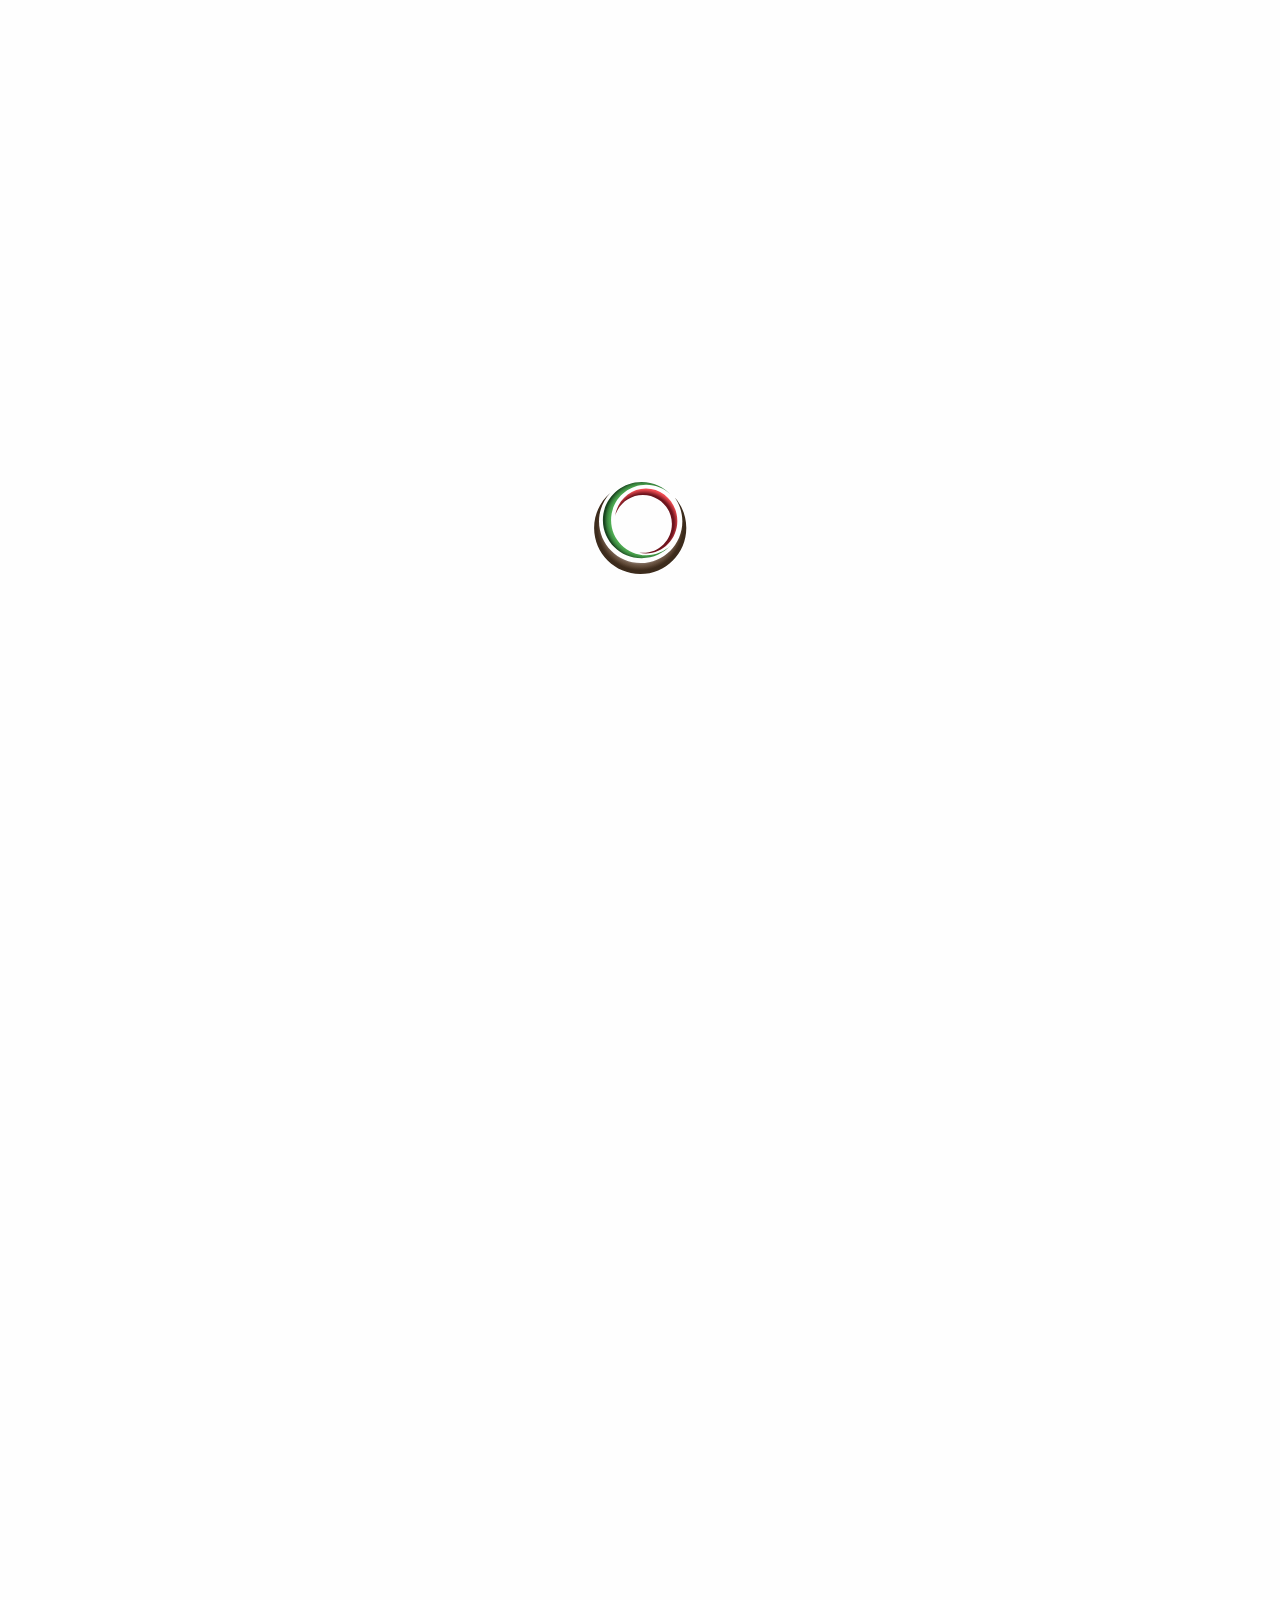
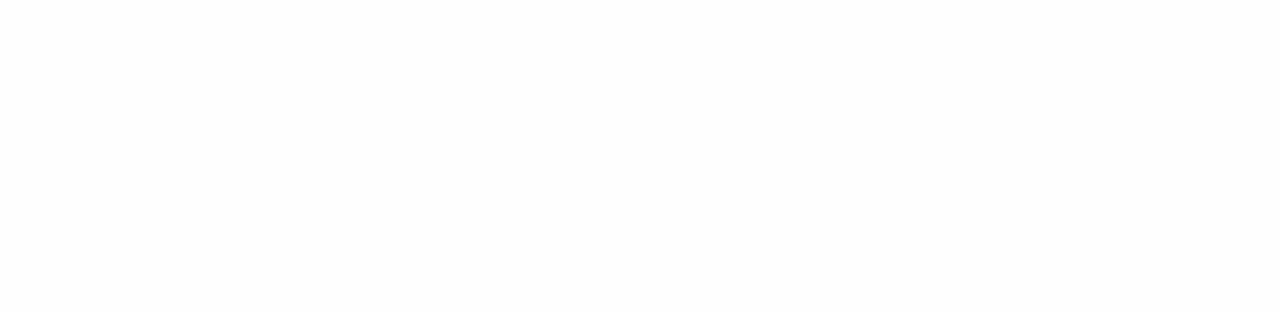
<file: careers.html>
<!DOCTYPE html>
<html>
<head>
    <title>Omega Solutions | We make App Happens!</title>
    <link rel="shortcut icon" type="images/png" href="assets/images/favicon.png"/>
    
    <meta charset="UTF-8" />
    <meta name="viewport" content="width=device-width, initial-scale=1.0">    
    <meta http-equiv="Content-Type" content="text/html; charset=UTF-8">

    <script type='text/javascript' src='assets/lib/jquery-1.7.2.min.js'></script>
    <script src="assets/lib/cfiles/nprogress.js"></script>
    <script type="text/javascript" src="assets/lib/cfiles/jquery.cookie.js"></script>
    <script async src="assets/lib/cfiles/jquery.bpopup.js"></script>
    
    <link href="https://fonts.googleapis.com/css?family=Lato:100,100i,300,300i,400,400i,700,700i,900,900i" rel="stylesheet">
    <link rel="stylesheet" type="text/css" href="assets/lib/style.css" media="screen" />
    <link rel='stylesheet' id='woo-layout-css' href='assets/lib/css/layout62d0.css?ver=4.5.3' type='text/css' media='all' />
    <link href="assets/lib/styles/default.css" rel="stylesheet" type="text/css" />

    <link rel="stylesheet" type="text/css" href="assets/lib/cfiles/custom_style.css" media="screen" />
    <link rel="stylesheet" type="text/css" href="assets/lib/cfiles/nprogress.css" media="screen" />
    <link rel="stylesheet" type="text/css" href="assets/lib/cfiles/careers_style.css"/>
    <!-- PreloaderScript -->
    <script>
        // makes sure the whole site is loaded
        $(window).load(function() {
            $("html, body").animate({ scrollTop: 0 }, 1);
            // will first fade out the loading animation
            $(".spinner-wrapper").fadeOut();
            // will fade out the whole DIV that covers the website.
            $("#preloader").delay(1000).fadeOut("slow"); //Change Here to increse loader time
        })
    </script>

    <script type="text/javascript">
        $ = jQuery;
        screen_w = jQuery(window).width();
        screen_h = jQuery(window).height();

        jQuery(document).ready(function() {
            if (jQuery(window).width() >= 768) {
                jQuery('.h_banner, .h_banner_bg_p, .cl_h_sec5_popup').css({
                    'height': screen_h,
                    'width': '100%'
                });
                jQuery('.full_screen').css({
                    'height': jQuery(window).height() - 0,
                    'width': jQuery(window).width()
                });

                jQuery(window).resize(function() {
                    screen_w = jQuery(window).width();
                    screen_h = jQuery(window).height();

                    jQuery('.h_banner, .h_banner_bg_p, .cl_h_sec5_popup').css({
                        'height': screen_h,
                        'width': '100%'
                    });
                    jQuery('.full_screen').css({
                        'height': jQuery(window).height() - 0,
                        'width': jQuery(window).width()
                    });

                    if (jQuery(window).width() == 768) {
                        jQuery('#main-nav').addClass('main_nav_desktop');
                    } else {
                        jQuery('#main-nav').removeClass('main_nav_desktop');
                    }

                });
            }


        });
    </script>
</head>

<body class="application">
    <!-- CSS Preloader -->
    <div id="preloader">
            <div id="status">&nbsp;</div>
    </div>
    
    <!-- Return to Top -->
    <div class="return-to-top" onclick="move()"></div>
    
    <div id="wrapper" class="fixed_nav nav_h_type loader_new out">
        <section class="cl_top_bar">
            <a class="pusher animatedClick" data-target="clickAnimate"> <span></span> <span></span> <span></span> </a>
        </section>
        <nav class="cl_fixed_nav open  bg_white box_shw" >
            <div class="col-full">
                <div class='bg-cover'>
                    <div class="" id="menu">
                        <div id="logo" class="cl_logo">
                            <a id="logo" href="index.html" title="tech done right">
                                <img class="clickAnimate logo_black_cl" src="assets/images/logo_fixed.png" alt="Click Labs" />
                                <img  class="clickAnimate logo_white_cl" src="assets/images/CL-logo-white.png" alt="Click Labs" />
                            </a>
                            <hgroup>
                                <h3 class="nav-toggle"><a href="#navigation">Navigation</a></h3>
                            </hgroup>
                        </div>
                        <ul id="main-nav" class="nav fl clickAnimate">
                            <li id="menu-item-73" class="fancy_scroll menu-item menu-item-type-custom menu-item-object-custom current-menu-item current_page_item menu-item-73"><a href="#Products">Products</a>
                            </li>
                            <li id="menu-item-12420" class="fancy_scroll menu-item menu-item-type-custom menu-item-object-custom current-menu-item current_page_item menu-item-12420"><a href="#Work">Work</a>
                            </li>
                            <li id="menu-item-12419" class="fancy_scroll menu-item menu-item-type-custom menu-item-object-custom current-menu-item current_page_item menu-item-12419"><a href="#Our-Process">Process</a>
                            </li>
                            <li id="menu-item-12428" class="menu-item menu-item-type-custom menu-item-object-custom menu-item-12428"><a  href="careers.html">Careers</a>
                            </li>
                            <li id="menu-item-11590" class="menu-item menu-item-type-post_type menu-item-object-page menu-item-11590"><a href="blog.html">Blog</a>
                            </li>
                            <li id="menu-item-84" class="jg_click_popup jg_nav_cta_btn menu-item menu-item-type-custom menu-item-object-custom menu-item-84"><a href="#Contact">Contact Us</a>
                            </li>
                        </ul>
                    </div>
                </div>
            </div>
        </nav>
        <!-- Temporary Class -->
        <span id="Contact"></span>

        <article class="post-12 page type-page status-publish hentry" style="margin: 0;">

            <div class="">

                <section class="">
                    <div class="content-wrapper application-page">
                        <div class="content">
                            <div class="section-wrapper accent-section small-accent page-full-width">
                                <div class="section page-centered posting-header">
                                    <h2>Apply For Jobs</h2>
                                    <div class="posting-categories">
                                        <div href="#" class="sort-by-time posting-category medium-category-label">Current Oppenings: <br> <br>UI Designer, Front End Devloper<br></div>                                        
                                    </div>
                                </div>
                            </div>
                            <div class="section-wrapper page-full-width">
                                <form enctype="multipart/form-data" method="POST">
                                    <div class="section page-centered application-form">
                                        <h4>Submit your application</h4>
                                        <ul>
                                            <li class="application-question resume">
                                                <label>
                                                    <div class="application-label">Resume/CV <span class="required">✱</span></div>
                                                    <div class="application-field">
                                                        <input type="file" value="Upload Resume">
                                                    </div>
                                                </label>
                                            </li>
                                        </ul>
                                        <ul>
                                            <li class="application-question">
                                                <label>
                                                    <div class="application-label">Full name<span class="required">✱</span></div>
                                                    <div class="application-field"><input type="text" name="name" required=""></div>
                                                </label>
                                            </li>
                                            <li class="application-question">
                                                <label>
                                                    <div class="application-label">Email<span class="required">✱</span></div>
                                                    <div class="application-field"><input name="email" type="email" pattern="[a-zA-Z0-9.#$%&amp;'*+\/=?^_`{|}~][a-zA-Z0-9.!#$%&amp;'*+\/=?^_`{|}~-]*@[a-zA-Z0-9](?:[a-zA-Z0-9-]{0,61}[a-zA-Z0-9])?(?:\.[a-zA-Z0-9](?:[a-zA-Z0-9-]{0,61}[a-zA-Z0-9])?)*" required=""></div>
                                                </label>
                                            </li>
                                            <li class="application-question">
                                                <label>
                                                    <div class="application-label">Phone </div>
                                                    <div class="application-field"><input type="text" name="phone"></div>
                                                </label>
                                            </li>
                                            <li class="application-question">
                                                <label>
                                                    <div class="application-label">Current company </div>
                                                    <div class="application-field"><input type="text" name="org"></div>
                                                </label>
                                            </li>

                                            <li class="application-question">
                                                <label>
                                                    <div class="application-label">Applying For</div>
                                                    <div class="application-field">
                                                        <select id="jobCat">
                                                           <option value="None">UI DESIGNER</option>
                                                           <option value="China">FRONT END DEVLOPER</option>
                                                           <option value="United State">Android Developer</option>
                                                        </select>
                                                    </div>
                                                </label>
                                            </li>

                                        </ul>
                                    </div>
                                    <div class="section page-centered application-form">
                                        <h4>Links</h4>
                                        <ul>
                                            <li class="application-question">
                                                <label>
                                                    <div class="application-label">Portfolio URL</div>
                                                    <div class="application-field"><input type="text" name="urls[Portfolio]"></div>
                                                </label>
                                            </li>
                                            <li class="application-question">
                                                <label>
                                                    <div class="application-label">Other website</div>
                                                    <div class="application-field"><input type="text" name="urls[Other]"></div>
                                                </label>
                                            </li>
                                        </ul>
                                    </div>
                                    <div class="section page-centered application-form">
                                        <h4>Additional information</h4>
                                        <div class="application-additional"><textarea placeholder="Add a cover letter or anything else you want to share." name="comments"></textarea></div>
                                    </div>
                                    <input type="hidden" name="linkedInData"><input type="hidden" name="source"><input type="hidden" name="referer" value="https://jobs.lever.co/clicklabs/728e1542-045e-41b2-9329-bdee6b840b42"><input type="hidden" name="socialReferralKey">
                                    <div class="section page-centered application-form last-section-apply"><button class="postings-btn template-btn-submit" href="#" type="submit">Submit application</button></div>
                                </form>
                            </div>
                        </div>
                    </div>

                </section>
                <script type="text/javascript">
                    jQuery(document).ready(function() {
                        NProgress.done();
                        jQuery('#img_loader').hide();
                        jQuery('.loader_new').removeClass('out');
                    });
                </script>  
               

            </div>
        </article>
        <script src="assets/lib/cfiles/fancybox/jquery.fancybox.min.js"></script>

        <script type="text/javascript">
            jQuery(document).ready(function() {
                jQuery('.profilebox').fancybox({
                    scrolling: 'yes'
                });

            });
        </script>
        <noscript id="deferred-styles">
            <link rel="stylesheet" type="text/css" href="assets/lib/cfiles/fancybox/jquery.fancybox.css" media="screen" />
            <link rel="stylesheet" href="assets/lib/cfiles/home_v516/about_ext3cbf.css?v2.3" />
            <link rel="stylesheet" href="assets/lib/cfiles/home_v516/home_work_secff3e.css?v1.0" />
        </noscript>
        <script>
            var loadDeferredStyles = function() {
                var addStylesNode = document.getElementById("deferred-styles");
                var replacement = document.createElement("div");
                replacement.innerHTML = addStylesNode.textContent;
                document.body.appendChild(replacement)
                addStylesNode.parentElement.removeChild(addStylesNode);
            };
            var raf = requestAnimationFrame || mozRequestAnimationFrame ||
                webkitRequestAnimationFrame || msRequestAnimationFrame;
            if (raf) raf(function() {
                window.setTimeout(loadDeferredStyles, 0);
            });
            else window.addEventListener('load', loadDeferredStyles);
        </script>
        <div class="prnt_footer_sec">
            <div class="prnt_footer_sec_overlay">
                <div id="footer-wrap">
                    <section id="footer-widgets" class="col-full col-4 fix">
                        <div class="block footer-widget-1">
                            <div id="text-12" class="widget widget_text">
                                <h3>About Us</h3>
                                <div class="textwidget">Our extensive experience in the mobile world enables us to develop and deliver breakthrough mobile solutions in various verticals including Enterprise,Navigation, Health Care, Wearable Technology,Augmented Reality, Games, Consumer, Media, Finance etc.</div>
                            </div>
                        </div>
                        <div class="block footer-widget-2">
                            <div id="nav_menu-3" class="widget widget_nav_menu">
                                <h3>Products</h3>
                                <div class="menu-products-container">
                                    <ul id="menu-products" class="menu">
                                        <li id="menu-item-54" class="menu-item menu-item-type-custom menu-item-object-custom menu-item-54"><a  href=""> Omega’s Call</a>
                                        </li>
                                        <li id="menu-item-55" class="menu-item menu-item-type-custom menu-item-object-custom menu-item-55"><a  href="">Omega”s Tracker</a>
                                        </li>
                                        <li id="menu-item-56" class="menu-item menu-item-type-custom menu-item-object-custom menu-item-56"><a  href="">Omega”s Phrase</a>
                                        </li>
                                        <li id="menu-item-56" class="menu-item menu-item-type-custom menu-item-object-custom menu-item-56"><a  href=""> Awesome App</a>
                                        </li>    
                                    </ul>
                                </div>
                            </div>
                        </div>
                        <div class="block footer-widget-3">
                            <div id="nav_menu-5" class="widget widget_nav_menu">
                                <h3>Download</h3>
                                <div class="menu-footer-download-container">
                                    <ul id="menu-footer-download" class="menu">
                                        <li id="menu-item-12424" class="menu-item menu-item-type-custom menu-item-object-custom menu-item-12424"><a  href="download/add.pdf">Download PDF 1</a>
                                        </li>
                                        <li id="menu-item-12425" class="menu-item menu-item-type-custom menu-item-object-custom menu-item-12425"><a  href="download/add.pdf">Download PDF 2</a>
                                        </li>
                                        <li id="menu-item-12426" class="menu-item menu-item-type-custom menu-item-object-custom menu-item-12426"><a  href="download/add.pdf">Download PDF 3</a>
                                        </li>
                                        <li id="menu-item-12427" class="menu-item menu-item-type-custom menu-item-object-custom menu-item-12427"><a  href="download/add.pdf">Download PDF 4</a>
                                        </li>
                                    </ul>
                                </div>
                            </div>
                        </div>
                        <div class="block footer-widget-4">
                            <div id="text-13" class="widget widget_text">
                                <h3>Contact Us</h3>
                                <div class="textwidget">
                                    <style type="text/css">
                                        #footer_git_exp1,
                                        #footer_git_exp2 {
                                            display: none;
                                        }
                                        .footer_git_exp {
                                            cursor: pointer;
                                            font-size: 16px;
                                            font-weight: bold;
                                            margin-bottom: 12px;
                                        }
                                        .footer_git_exp span::after {
                                            content: "+";
                                            display: inline-block;
                                            border: 1px solid #FFF;
                                            border-radius: 50%;
                                            width: 20px;
                                            height: 20px;
                                            line-height: 18px;
                                            font-size: 18px;
                                            text-align: center;
                                            margin-right: 10px;
                                        }
                                        .footer_git_exp_active span::after {
                                            content: "-";
                                        }
                                        .footer_git_exp_active {
                                            pointer-events: none;
                                        }
                                    </style>
                                    <script type="text/javascript">
                                        jQuery(document).ready(function() {
                                            jQuery(".footer_git_exp").click(function() {
                                                jQuery(".footer_git_exp").removeClass('footer_git_exp_active');
                                                jQuery(this).addClass("footer_git_exp_active");
                                                jQuery(".footer_git_exp_det").slideUp();
                                                var selected_tab2 = jQuery(this).attr("rel");
                                                jQuery('#' + selected_tab2).slideDown(800);
                                                //jQuery('#'+selected_tab2).slideToggle( "slow" )
                                                return false;
                                            });
                                        });
                                    </script>
                                    <div itemprop="address" itemscope itemtype="">
                                        <div rel="footer_git_exp1" id="" class="footer_git_exp"><span></span> INDIA</div>
                                        <p class="footer_git_exp_det" id="footer_git_exp1" style="margin-left:10px; line-height: 24px;">
                                            Your Address
                                        </p>
                                        <div rel="footer_git_exp2" class="footer_git_exp"><span></span>KUWAIT</div>
                                        <p class="footer_git_exp_det" id="footer_git_exp2" style="margin-left:10px; margin-top:-2px; line-height: 24px;">
                                            Your Address
                                        </p>
                                        <p style="margin: 0;">Email: <a href="mailto:info@omega-solutions.in" itemprop="email" style="text-decoration: underline;">info@omega-solutions.in</a>
                                        </p>
                                    </div>
                                </div>
                            </div>
                         </div>
                    </section>
                </div>
                <footer id="footer" class="col-full">
                    <div id="copyright" class="col-left">
                        Omega-solutions © 2016. All Rights Reserved.</div>
                    <div id="credit" class="col-right">
                        <a style="font-size: 15px;color: #FFF;text-decoration: none" href="">Careers</a> | <a style="font-size: 15px;color: #FFF;text-decoration: none" href="">Blog</a> | <a style="font-size: 15px;color: #FFF;text-decoration: none" href="">Privacy Policy</a> </div>
                </footer>
            </div>
        </div>
    </div>

    <style type="text/css">
        .jg_cta_popup {
            height: 100%;
            width: 100%;
        }
    </style>
    <div id="jg_contact_popup" class="jg_contact_popup" style="display:none;">
        <div class="jg_contact_popup_inner jg_C_P_form full_screen">
            <div id="jg_contact_popup_close">&times;</div>
            <h3 style="text-align: center;font-weight: bold;margin-bottom: 5px;margin-top: 10px;">Let's create something together!</h3>
            <div id="jg_cta_popup" class="jg_cta_popup">
                <div class="jg_contact_popup_L">
                    <div class="jg_popup_map_bg">
                        <div id="map_loc_point3" class="map_loc_point"></div>
                        <div id="map_loc_point4" class="map_loc_point"></div>
      
                    </div>
                    <p>Meet us here</p>
                </div>
                <div class="jg_contact_popup_R">
                    <div class="jg_contact_popup_R1">
                        <div class="jg_contact_popup_R2">
                            <h3>Send us a message</h3>
                            <div class="ErrorMsg" id="Cl_CTA_errorMsg"></div>
                            <form name="jgC_P_Form" id="jgC_P_Form" class="jgC_P_Form" method="post">
                                <ol>
                                    <li>
                                        <input type="text" name="name" id="jgCName" placeholder="Name*" autocomplete="name" />
                                    </li>
                                    <li>
                                        <input type="text" name="email" id="jgCEmail" placeholder="Email*" autocomplete="email" />
                                    </li>
                                    <li>
                                        <input type="text" name="phone" id="jgCPhone" placeholder="Phone" autocomplete="tel" />
                                    </li>
                                    <li class="textarea">
                                        <textarea name="Msg" id="jgCMsg" rows="4" cols="30" placeholder="Message"></textarea>
                                    </li>
                                    <li class="get_in_touch">
                                        <p style="display:none;">
                                            <input type="text" name="emailid" id="emailfld" class="emailfld" value="">
                                            <input type="text" name="message" id="message" value="">
                                        </p>
                                        <input type="hidden" name="firstName" id="firstName" value="">
                                        <input type="hidden" name="Source" class="Source">
                                        <input type="hidden" name="Medium" class="Medium">
                                        <input type="hidden" name="Campaign" class="Campaign">
                                        <input type="hidden" name="KeyWord" class="KeyWord">
                                        <input type="hidden" name="Cookie_Country" class="Cookie_Country">
                                        <input type="button" name="clMSubmit" id="clMSubmit" class="clMSubmit CLsubmitbtn" value="Submit" />
                                    </li>
                                </ol>
                            </form>
                        </div>
                    </div>
                </div>
            </div>
        </div>
    </div>


<!--[if lt IE 9]>
<script src="http://p81cp3piavx1nzg3d1jvdrao.wpengine.netdna-cdn.com/wp-content/themes/wpclicklabs/includes/js/respond-IE.js"></script>
<![endif]-->
    <script async type="text/javascript" src="assets/lib/cfiles/css3-animate-it.js"></script>
    <div style="display: none;">
    <script type="text/javascript" src="assets/lib/cfiles/lazy_load_img.js"></script>
    <script type="text/javascript" src="assets/lib/cfiles/custom_jq.js"></script>
    <script type="text/javascript" src="assets/lib/cfiles/jquery.easing.1.3.js"></script>

    <script type="text/javascript">
        jQuery(function() {
            jQuery(".lazy_a").lazyload({
                effect: "fadeIn"
            });
            jQuery(".lazy_click").lazyload({
                event: "click",
                effect: "fadeIn"
            });

        });
    </script>
</body>
</html>
</file>
<file: assets/lib/style.css>
@font-face{font-family:'latobold';src:url('../../fonts/lato/bold/lato-bold-webfont.eot');src:url('../../fonts/lato/bold/lato-bold-webfontd41d.eot?#iefix') format('embedded-opentype'),
url('../../fonts/lato/bold/lato-bold-webfont.woff2') format('woff2'),
url('../../fonts/lato/bold/lato-bold-webfont.woff') format('woff'),
url('../../fonts/lato/bold/lato-bold-webfont.ttf') format('truetype'),
url('../../fonts/lato/bold/lato-bold-webfont.svg#latobold') format('svg');font-weight:normal;font-style:normal;}
@font-face{font-family:'latoregular';src:url('../../fonts/lato/regular/lato-regular-webfont.eot');src:url('../../fonts/lato/regular/lato-regular-webfontd41d.eot?#iefix') format('embedded-opentype'),
url('../../fonts/lato/regular/lato-regular-webfont.woff2') format('woff2'),
url('../../fonts/lato/regular/lato-regular-webfont.woff') format('woff'),
url('../../fonts/lato/regular/lato-regular-webfont.ttf') format('truetype'),
url('../../fonts/lato/regular/lato-regular-webfont.svg#latoregular') format('svg');font-weight:normal;font-style:normal;}
@font-face{font-family:'latolight';src:url('../../fonts/lato/light/lato-light-webfont.eot');src:url('../../fonts/lato/light/lato-light-webfontd41d.eot?#iefix') format('embedded-opentype'),
url('../../fonts/lato/light/lato-light-webfont.woff2') format('woff2'),
url('../../fonts/lato/light/lato-light-webfont.woff') format('woff'),
url('../../fonts/lato/light/lato-light-webfont.ttf') format('truetype'),
url('../../fonts/lato/light/lato-light-webfont.svg#latolight') format('svg');font-weight:normal;font-style:normal;}
html,
body,
div,
span,
applet,
object,
iframe,
h1,
h2,
h3,
h4,
h5,
h6,
p,
blockquote,
pre,
a,
abbr,
acronym,
address,
big,
cite,
code,
del,
dfn,
em,
img,
ins,
kbd,
q,
s,
samp,
small,
strike,
strong,
sub,
sup,
tt,
var,
b,
u,
i,
center,
dl,
dt,
dd,
ol,
ul,
li,
fieldset,
form,
label,
legend,
table,
caption,
tbody,
tfoot,
thead,
tr,
th,
td,
article,
aside,
canvas,
details,
embed,
figure,
figcaption,
footer,
header,
hgroup,
menu,
nav,
output,
ruby,
section,
summary,
time,
mark,
audio,
video{margin:0;padding:0;border:0;font-size:100%;vertical-align:baseline;}
article,
aside,
details,
figcaption,
figure,
footer,
header,
hgroup,
menu,
nav,
section{display:block;}
blockquote,
q{quotes:none;}
blockquote:before,
blockquote:after,
q:before,
q:after{content:'';content:none;}
table{border-collapse:collapse;border-spacing:0;}
label,
input[type="button"],
input[type="submit"],
input[type="image"],
button{cursor:pointer;}
.ie7 img{-ms-interpolation-mode:bicubic;}
textarea{overflow:auto;}
button,
input,
select,
textarea{margin:0;}
pre{white-space:pre;white-space:pre-wrap;word-wrap:break-word;background:#fafafa;border:1px solid #e6e6e6;padding:10px;margin-bottom:20px;}
pre,
code,
kbd,
samp{font-family:'latolight';}
a:hover,
a:active{outline:none;}
sub,
sup{font-size:75%;line-height:0;position:relative;}
sup{top:-0.5em;}
sub{bottom:-0.25em;}
.fl{float:left;}
.fr{float:right;}
.ac{text-align:center;}
.ar{text-align:right;}
.fix:before,
.fix:after,
.col-full:before,
.col-full:after{content:"\0020";display:block;height:0;overflow:hidden;}
.fix:after,
.col-full:after{clear:both;}
.fix,
.col-full{zoom:1;}
html{font-size:62.5%;}
body{font-size:16px;line-height:24px;color:#000000;font-family:'latolight';-webkit-text-size-adjust:100%;-ms-text-size-adjust:100%;text-rendering:optimizeLegibility;-webkit-font-smoothing:antialiased;overflow-x:hidden;}
img{vertical-align:bottom;max-width:100%;}
hr{background-color:#e6e6e6;border:0;height:1px;margin-bottom:1.618em;}
::selection{background:#efefef;}
::-moz-selection{background:#ffb7b7;}
a{color:#5595a5;text-decoration:none;}
a:hover{color:#337383;-webkit-transition:all ease-in-out 0.2s;-moz-transition:all ease-in-out 0.2s;-o-transition:all ease-in-out 0.2s;transition:all ease-in-out 0.2s;}
a img{-webkit-transition:opacity ease-out 0.1s;-moz-transition:opacity ease-out 0.1s;-o-transition:opacity ease-out 0.1s;transition:opacity ease-out 0.1s;}
a img:hover{opacity:0.75;}
h1,
h2,
h3,
h4,
h5,
h6{color:#424242;margin:0 0 .53em;font-weight:normal;}
h1 a,
h2 a,
h3 a,
h4 a,
h5 a,
h6 a{text-decoration:none;}
h1 a:hover,
h2 a:hover,
h3 a:hover,
h4 a:hover,
h5 a:hover,
h6 a:hover{text-decoration:underline;}
h1{font-size:46px;line-height:60px;}
h2{font-size:44px;line-height:58px;}
h3{font-size:42px;line-height:52px;}
h4{font-size:34px;line-height:46px;}
h5{font-size:28px;line-height:38px;}
h6{font-size:22px;line-height:28px;}
p{-webkit-hyphens:auto;-webkit-hyphenate-character:"\2010";-webkit-hyphenate-limit-after:1;-webkit-hyphenate-limit-before:3;-moz-hyphens:auto;orphans:3;widows:3;}
ul,
ol,
dl,
p,
table,
form,
pre,
hr{margin:0 0 1.618em 0;}
li > ul,
li > ol{margin:0 0 0 1.618em;}
dl dt{font-weight:bold;}
dl dd{margin-bottom:1.618em;}
table{width:100%;}
ul.nav li a{padding:.5em 1em;display:block;color:#4a4a4a;}
ul.nav li a:hover{color:#40B9BC;}
/* ul.nav li.current_page_item a,
ul.nav li.current_page_parent a,
ul.nav li.current-menu-ancestor a,
ul.nav li.current-cat a,
ul.nav li.li.current-menu-item a{color:#40B9BC;} */
#navigation{margin-bottom:0;padding:1.618em 2.618em 0 2.618em;display:none;clear:both;float:none;}
#top{padding-bottom:1.618em;}
#top select{margin:1.618em 0 0;width:100%;}
#top #top-nav{display:none;}
#header-wrap{margin:0 0 2.244em;background:#ffffff;box-shadow:0 1px 1px 1px rgba(0, 0, 0, 0.1);-webkit-box-shadow:0 1px 1px 1px rgba(0, 0, 0, 0.1);-moz-box-shadow:0 1px 1px 1px rgba(0, 0, 0, 0.1);-o-box-shadow:0 1px 1px 1px rgba(0, 0, 0, 0.1);}
#header{padding:0 0 1.618em;clear:both;position:relative;}
#header #logo{float:none;margin:1em 2em;padding-left:0;}
#header #logo a{float:left;margin:0 0 1.618em;}
#header #logo a:active{margin-top:.53em;}
#header #logo .nav-toggle{float:none;background-color:#f2f2f2;padding:.382em;-webkit-border-radius:5px;-moz-border-radius:5px;border-radius:5px;clear:both;overflow:hidden;}
#header #logo .nav-toggle a{background:url(../../../../assets/images/ico-menu.png) no-repeat center left;width:5.874em;display:block;margin:.236em auto;float:none;font-size:.857em;padding-left:2.618em;color:#424242;}
#header #main-nav{float:none;border:1px solid #e6e6e6;-webkit-border-radius:5px;-moz-border-radius:5px;border-radius:5px;padding:1em 1.618em;}
#header #main-nav li{list-style:none;}
#header #main-nav li a{padding-left:0;}
ul.nav li.current_page_item{}
.home ul.nav li.current_page_item{display:block;}
.home .nav_home{display:none !important;}
#header .site-title,
#header .site-description{color:#000;display:none;}
#header .site-title a,
#header .site-description a{color:#6b6b6b;text-transform:none;font-weight:normal;text-decoration:none;}
#header .site-title a:hover,
#header .site-description a:hover{}
#header .site-description{color:#b8b8b8;font-style:italic;}
#header #topad{float:right;}
#header #header-right{float:none;clear:both;}
#header #header-social{margin:0;float:none;}
#header #header-social a{float:left;display:inline-block;width:2.244em;height:2.244em;padding:.327em;margin:.327em;border-radius:100%;background-color:#ABABAB;background-repeat:no-repeat;background-position:center center;}
#header #header-social a:hover{background-color:#415192;}
#content{margin-bottom:2.244em;}
#sidebar{overflow:hidden;}
#sidebar .secondary{float:left;margin-right:20px;}
#sidebar .secondary.last{margin:0;}
#footer-wrap{clear:both;}
#footer-wrap:before{content:'';}
#footer{padding:20px 0;color:#b8b8b8;}
#footer #credit img{vertical-align:middle;}
#footer #credit span{display:none;}
#footer-widgets{padding:60px 0 0;}
.breadcrumbs{position:relative;margin:0 0 3em;text-shadow:1px 1px 0 #fff;font-weight:normal;height:28px;overflow:hidden;border:1px solid #e6e6e6;-webkit-border-radius:3px;-moz-border-radius:3px;border-radius:3px;background:#f3f3f3;}
.breadcrumbs .breadcrumb-title{display:none;}
.breadcrumbs .trail-begin{display:inline-block;padding:5px 0 5px 30px;text-indent:-999em;background:url(images/ico-breadcrumb-home.png) no-repeat left top;filter:alpha(opacity=@opacity * 100);-moz-opacity:0.75;-khtml-opacity:0.75;opacity:0.75;}
.breadcrumbs .trail-begin:hover{filter:alpha(opacity=@opacity * 100);-moz-opacity:1;-khtml-opacity:1;opacity:1;}
.breadcrumbs .sep{display:inline-block;padding:5px 13px;text-indent:-999em;background:url(images/ico-breadcrumb-sep.png) no-repeat center top;}
.breadcrumbs a{color:#9e9e9e;}
.breadcrumbs a:hover{color:#d1d1d1;}
.section-title{text-align:center;padding:0 0 2.244em;}
.section-title h1{color:#5595a5;font-weight:normal;font-style:italic;font-size:3.631em;margin:0;text-shadow:1px 2px 0 #ffffff;letter-spacing:0.05em;}
.section-title p{color:#4a4a4a;position:relative;z-index:0;}
.section-title p:before{content:'';width:100%;height:1px;background:#d9d9d9;display:block;position:absolute;top:.81em;z-index:-999;}
.section-title p:after{content:'';width:100%;height:1px;background:#fdfdfd;display:block;position:absolute;top:.91em;z-index:-999;}
.section-title p span{padding:0 1.387em;background:#f1f1f1;display:block;max-width:80%;margin:0 auto;}
.section-title.portfolio{padding-bottom:1.618em;}
.section-title.portfolio h1{font-size:3.631em;color:#5595a5;font-weight:normal;font-style:italic;}
#breadcrumb,
.post .video{margin-bottom:1.618em;}
.archive-header{display:block;float:left;width:100%;margin:0 0 1.618em;padding:0 0 1em;font-weight:bold;border-bottom:#e6e6e6 1px solid;}
.archive-description{clear:both;margin-bottom:1.618em;}
.post,
.type-page,
.type-features,
.search-results .features,
.search-results .page,
.search-results .type-product,
.search-results .type-portfolio{margin:0 0 2.618em 0;position:relative;}
.post header h1,
.type-page header h1,
.type-features header h1,
.search-results .features header h1,
.search-results .page header h1,
.search-results .type-product header h1,
.search-results .type-portfolio header h1{font-weight:bold;position:relative;font-size:32px;line-height:44px;color:#424242;}
.post header h1 a:link,
.type-page header h1 a:link,
.type-features header h1 a:link,
.search-results .features header h1 a:link,
.search-results .page header h1 a:link,
.search-results .type-product header h1 a:link,
.search-results .type-portfolio header h1 a:link,
.post header h1 a:visited,
.type-page header h1 a:visited,
.type-features header h1 a:visited,
.search-results .features header h1 a:visited,
.search-results .page header h1 a:visited,
.search-results .type-product header h1 a:visited,
.search-results .type-portfolio header h1 a:visited{color:#424242;}
.post .post-meta,
.type-page .post-meta,
.type-features .post-meta,
.search-results .features .post-meta,
.search-results .page .post-meta,
.search-results .type-product .post-meta,
.search-results .type-portfolio .post-meta{margin:0 0 1.618em 0;}
.post .post-meta li,
.type-page .post-meta li,
.type-features .post-meta li,
.search-results .features .post-meta li,
.search-results .page .post-meta li,
.search-results .type-product .post-meta li,
.search-results .type-portfolio .post-meta li{display:inline;}
.post .post-meta li .small,
.type-page .post-meta li .small,
.type-features .post-meta li .small,
.search-results .features .post-meta li .small,
.search-results .page .post-meta li .small,
.search-results .type-product .post-meta li .small,
.search-results .type-portfolio .post-meta li .small{padding:0 .327em;}
.post .post-meta li.post-category,
.type-page .post-meta li.post-category,
.type-features .post-meta li.post-category,
.search-results .features .post-meta li.post-category,
.search-results .page .post-meta li.post-category,
.search-results .type-product .post-meta li.post-category,
.search-results .type-portfolio .post-meta li.post-category{padding:0 0 0 1.618em;}
.post .post-meta li.post-category a,
.type-page .post-meta li.post-category a,
.type-features .post-meta li.post-category a,
.search-results .features .post-meta li.post-category a,
.search-results .page .post-meta li.post-category a,
.search-results .type-product .post-meta li.post-category a,
.search-results .type-portfolio .post-meta li.post-category a{color:#424242;}
.post .post-meta li.post-author,
.type-page .post-meta li.post-author,
.type-features .post-meta li.post-author,
.search-results .features .post-meta li.post-author,
.search-results .page .post-meta li.post-author,
.search-results .type-product .post-meta li.post-author,
.search-results .type-portfolio .post-meta li.post-author{text-transform:capitalize;}
.post .post-meta li.post-author .small,
.type-page .post-meta li.post-author .small,
.type-features .post-meta li.post-author .small,
.search-results .features .post-meta li.post-author .small,
.search-results .page .post-meta li.post-author .small,
.search-results .type-product .post-meta li.post-author .small,
.search-results .type-portfolio .post-meta li.post-author .small{padding-left:0;}
.post .post-meta li.post-author a,
.type-page .post-meta li.post-author a,
.type-features .post-meta li.post-author a,
.search-results .features .post-meta li.post-author a,
.search-results .page .post-meta li.post-author a,
.search-results .type-product .post-meta li.post-author a,
.search-results .type-portfolio .post-meta li.post-author a{color:#9e9e9e;}
.post .date-badge,
.type-page .date-badge,
.type-features .date-badge,
.search-results .features .date-badge,
.search-results .page .date-badge,
.search-results .type-product .date-badge,
.search-results .type-portfolio .date-badge{display:none;}
.post .post-more,
.type-page .post-more,
.type-features .post-more,
.search-results .features .post-more,
.search-results .page .post-more,
.search-results .type-product .post-more,
.search-results .type-portfolio .post-more{clear:both;}
.post p.tags,
.type-page p.tags,
.type-features p.tags,
.search-results .features p.tags,
.search-results .page p.tags,
.search-results .type-product p.tags,
.search-results .type-portfolio p.tags{background:url(images/ico-tag.png) no-repeat top left;padding-left:1.618em;width:100%;clear:both;}
.post img,
.type-page img,
.type-features img,
.search-results .features img,
.search-results .page img,
.search-results .type-product img,
.search-results .type-portfolio img,
.post img.thumbnail,
.type-page img.thumbnail,
.type-features img.thumbnail,
.search-results .features img.thumbnail,
.search-results .page img.thumbnail,
.search-results .type-product img.thumbnail,
.search-results .type-portfolio img.thumbnail{}
.post img:hover,
.type-page img:hover,
.type-features img:hover,
.search-results .features img:hover,
.search-results .page img:hover,
.search-results .type-product img:hover,
.search-results .type-portfolio img:hover,
.post img.thumbnail:hover,
.type-page img.thumbnail:hover,
.type-features img.thumbnail:hover,
.search-results .features img.thumbnail:hover,
.search-results .page img.thumbnail:hover,
.search-results .type-product img.thumbnail:hover,
.search-results .type-portfolio img.thumbnail:hover{border-color:#cdcdcd;}
.post img.wp-smiley,
.type-page img.wp-smiley,
.type-features img.wp-smiley,
.search-results .features img.wp-smiley,
.search-results .page img.wp-smiley,
.search-results .type-product img.wp-smiley,
.search-results .type-portfolio img.wp-smiley{padding:0;border:0;}
.post ul,
.type-page ul,
.type-features ul,
.search-results .features ul,
.search-results .page ul,
.search-results .type-product ul,
.search-results .type-portfolio ul,
.post ol,
.type-page ol,
.type-features ol,
.search-results .features ol,
.search-results .page ol,
.search-results .type-product ol,
.search-results .type-portfolio ol{list-style-position:inside;}
.post .alignleft,
.type-page .alignleft,
.type-features .alignleft,
.search-results .features .alignleft,
.search-results .page .alignleft,
.search-results .type-product .alignleft,
.search-results .type-portfolio .alignleft{float:left;margin:0 1.618em 1em 0;}
.post .alignright,
.type-page .alignright,
.type-features .alignright,
.search-results .features .alignright,
.search-results .page .alignright,
.search-results .type-product .alignright,
.search-results .type-portfolio .alignright{float:right;margin:0 0 1em 1.618em;}
.post .aligncenter,
.type-page .aligncenter,
.type-features .aligncenter,
.search-results .features .aligncenter,
.search-results .page .aligncenter,
.search-results .type-product .aligncenter,
.search-results .type-portfolio .aligncenter{display:block;text-align:center;margin:0 auto 1.618em;}
.post .wp-caption,
.type-page .wp-caption,
.type-features .wp-caption,
.search-results .features .wp-caption,
.search-results .page .wp-caption,
.search-results .type-product .wp-caption,
.search-results .type-portfolio .wp-caption{padding:.077em;text-align:center;background:#fafafa;border:1px solid #e6e6e6;}
.post .wp-caption img,
.type-page .wp-caption img,
.type-features .wp-caption img,
.search-results .features .wp-caption img,
.search-results .page .wp-caption img,
.search-results .type-product .wp-caption img,
.search-results .type-portfolio .wp-caption img{margin:0;padding:.327em 0;background:none;border:0;}
.post .wp-caption-text,
.type-page .wp-caption-text,
.type-features .wp-caption-text,
.search-results .features .wp-caption-text,
.search-results .page .wp-caption-text,
.search-results .type-product .wp-caption-text,
.search-results .type-portfolio .wp-caption-text{margin:0;padding:0;text-align:center;}
.post img.woo-image,
.type-page img.woo-image,
.type-features img.woo-image,
.search-results .features img.woo-image,
.search-results .page img.woo-image,
.search-results .type-product img.woo-image,
.search-results .type-portfolio img.woo-image{border:0;padding:0;box-shadow:0 0 0 0 #888888;-webkit-box-shadow:0 0 0 0 #888888;-moz-box-shadow:0 0 0 0 #888888;-o-box-shadow:0 0 0 0 #888888;-webkit-border-radius:0;-moz-border-radius:0;border-radius:0;}
.post table,
.type-page table,
.type-features table,
.search-results .features table,
.search-results .page table,
.search-results .type-product table,
.search-results .type-portfolio table{width:100%;border-top:1px solid #e6e6e6;border-left:1px solid #e6e6e6;-webkit-border-radius:2px;-moz-border-radius:2px;border-radius:2px;}
.post table th,
.type-page table th,
.type-features table th,
.search-results .features table th,
.search-results .page table th,
.search-results .type-product table th,
.search-results .type-portfolio table th,
.post table td,
.type-page table td,
.type-features table td,
.search-results .features table td,
.search-results .page table td,
.search-results .type-product table td,
.search-results .type-portfolio table td{border-bottom:1px solid #e6e6e6;border-right:1px solid #e6e6e6;padding:.618em;background:#fff;}
.post table th,
.type-page table th,
.type-features table th,
.search-results .features table th,
.search-results .page table th,
.search-results .type-product table th,
.search-results .type-portfolio table th{background:#e6e6e6;text-shadow:0 1px 0 #ffffff;color:#424242;}
.page,
.type-page{margin-left:0;}
.nav-entries,
.wp-pagenavi,
.woo-pagination{padding:0.53em 1.618em 1.618em 1.618em;}
.nav-entries a{display:block;color:#9e9e9e;text-decoration:none;}
.nav-entries a:hover{}
.woo-pagination{margin:0;text-align:center;}
.woo-pagination .page-numbers{margin:0 .236em;display:inline;text-decoration:none;color:#424242;padding:.327em .857em;font-weight:bold;background:#ffffff;-webkit-border-radius:0.327em;-moz-border-radius:0.327em;border-radius:0.327em;box-shadow:0 1px 0px 1px rgba(0, 0, 0, 0.05);-webkit-box-shadow:0 1px 0px 1px rgba(0, 0, 0, 0.05);-moz-box-shadow:0 1px 0px 1px rgba(0, 0, 0, 0.05);-o-box-shadow:0 1px 0px 1px rgba(0, 0, 0, 0.05);}
.woo-pagination .page-numbers:hover{background:#f0f0f0;}
.woo-pagination .page-numbers.current{background:#424242;border-color:#343434;color:#fff;}
#post-author{background:#fafafa;padding:1.618em;margin:0 0 1.618em;border-top:1px solid #e6e6e6;clear:both;}
#post-author .profile-image{float:left;margin:0 1.618em .382em 0;padding:.382em;border:1px solid #e6e6e6;background:rgba(255, 255, 255, 0.7);}
#post-entries{border-top:1px solid #e6e6e6;border-bottom:1px solid #e6e6e6;padding:1.618em;margin:0 0 2.244em;}
#connect{padding:0 0 1.618em;clear:both;}
#connect .newsletter-form .email{width:140px;margin-right:1em;}
#connect .social a{filter:alpha(opacity=@opacity * 100);-moz-opacity:0.8;-khtml-opacity:0.8;opacity:0.8;-webkit-transition:all ease-in-out 0.2s;-moz-transition:all ease-in-out 0.2s;-o-transition:all ease-in-out 0.2s;transition:all ease-in-out 0.2s;}
#connect .social a:hover{filter:alpha(opacity=@opacity * 100);-moz-opacity:1;-khtml-opacity:1;opacity:1;}
#connect .related-posts{border-left:1px solid #e6e6e6;padding-left:1em;}
#connect .related-posts ul{list-style:none;}
#connect .social a{display:inline-block;height:28px;width:32px;background-image:url(images/ico-subscribe-social.png);background-repeat:no-repeat;}
#connect .social a.subscribe{background-position:0px 0;}
#connect .social a.twitter{background-position:-30px 0;}
#connect .social a.facebook{background-position:-60px 0;}
#connect .social a.youtube{background-position:-90px 0;}
#connect .social a.flickr{background-position:-120px 0;}
#connect .social a.linkedin{background-position:-150px 0;}
#connect .social a.delicious{background-position:-180px 0;}
#connect .social a.googleplus{background-position:-210px 0;}
.widget #connect .fl,
.widget #connect .fr{float:none;}
#main #connect .col-left,
#main #connect .col-right{width:48%;}
.widget{margin-bottom:1.618em;}
.widget h3{color:#424242;font-size:2.244em;margin-bottom:0;font-weight:normal;}
.widget ul{clear:both;list-style-position:;}
.widget ul li{padding:0.382em;}
.widget ul li a{text-decoration:none;}
.widget ul li a:hover{}
#footer-widgets .widget{border:0;}
#footer-widgets .widget h3{color:#FFFFFF;font-size:22px;margin:0 0 .857em;font-weight:bold;}
#footer-widgets .widget ul li{list-style:none;padding:.382em 0;}
#footer-widgets .widget_woo_flickr .flickr_badge_image{margin:0;}
#footer-widgets .widget_woo_flickr .flickr_badge_image a img{padding:0;border:0;background:none;-webkit-border-radius:0;-moz-border-radius:0;border-radius:0;box-shadow:0 0 0 0 #888888;-webkit-box-shadow:0 0 0 0 #888888;-moz-box-shadow:0 0 0 0 #888888;-o-box-shadow:0 0 0 0 #888888;}
#footer-widgets .widget_woodojo_tweets ul li{margin:0 0 1em;padding:0;border-bottom:0;}
#footer-widgets .widget_woodojo_tweets p.follow-link a{font-size:1.387em;}
#footer-widgets .widget_woo_subscribe #connect .newsletter-form .email{width:100%;padding:.53em;margin:0 0 1.387em 0;border:1px solid #e6e6e6;}
#footer-widgets .widget_woodojo_twitterprofile img,
#footer-widgets .widget_woodojo_instagram_profile img{float:left;margin:0 .53em 0 0;}
.searchform{width:100%;position:relative;background:#ffffff;border-bottom:1px solid #e6e6e6;}
.searchform input.s{padding:.857em 2.618em .857em .857em;width:100%;-webkit-box-sizing:border-box;-moz-box-sizing:border-box;box-sizing:border-box;margin:0;border:0;background:none;color:#9e9e9e;}
.searchform input.search-submit{position:absolute;top:33%;right:.857em;border:0;margin:0;padding:0;}
.widget_woo_flickr h3 span{color:#0051d8;}
.widget_woo_flickr h3 span span{color:#ff1183;}
.widget_woo_flickr .flickr_badge_image{float:left;margin:0.236em;}
.widget_woo_flickr .wrap{position:relative;margin-bottom:1.618em;padding:0;}
.widget_woo_flickr a img{padding:.382em;margin:0 1em 1em 0;border:1px solid #e6e6e6;background:#fff;-webkit-border-radius:4px;-moz-border-radius:4px;border-radius:4px;box-shadow:0 1px 0 0 rgba(0, 0, 0, 0.2);-webkit-box-shadow:0 1px 0 0 rgba(0, 0, 0, 0.2);-moz-box-shadow:0 1px 0 0 rgba(0, 0, 0, 0.2);-o-box-shadow:0 1px 0 0 rgba(0, 0, 0, 0.2);}
.widget_woo_flickr a:hover{border-color:#cdcdcd;}
#wp-calendar{width:95%;margin-bottom:1.618em;clear:both;padding:0;}
#wp-calendar caption{padding:1em;}
#wp-calendar th,
#wp-calendar td{text-align:center;background:#e1e1e1;padding:.236em 0;}
#wp-calendar td{background:transparent;color:#b8b8b8;}
.widget_woo_blogauthorinfo .avatar{padding:.382em;border:1px solid #e6e6e6;}
.widget_woo_blogauthorinfo .left{float:left;margin:0 1em .618em 0;}
.widget_woo_blogauthorinfo .right{float:right;margin:0 .618em 1em;}
.widget_woodojo_tweets{border:0;box-shadow:0 0 0 0 #888888;-webkit-box-shadow:0 0 0 0 #888888;-moz-box-shadow:0 0 0 0 #888888;-o-box-shadow:0 0 0 0 #888888;}
.widget_woodojo_tweets h3{border-bottom:0;margin:0;}
.widget_woodojo_tweets ul{padding-left:0;}
.widget_woodojo_tweets ul li{border-bottom:1px solid #d9d9d9;box-shadow:0 1px 0 0 #fdfdfd;-webkit-box-shadow:0 1px 0 0 #fdfdfd;-moz-box-shadow:0 1px 0 0 #fdfdfd;-o-box-shadow:0 1px 0 0 #fdfdfd;padding:1.2em 0;list-style:none;}
.widget_woodojo_tweets ul li a{padding:0;}
.widget_woodojo_tweets ul li .time-ago{color:#b8b8b8;display:block;padding:.618em 0 0;}
.widget_woodojo_tweets p{font-weight:bold;color:#b8b8b8;margin-bottom:0;}
.widget_woodojo_tweets p a{color:#6b6b6b;}
.widget_woodojo_tweets p.follow-link{font-weight:normal;margin:1.618em 0 0;}
.widget_woodojo_tabs{border:0;box-shadow:0 0 0 0 #888888;-webkit-box-shadow:0 0 0 0 #888888;-moz-box-shadow:0 0 0 0 #888888;-o-box-shadow:0 0 0 0 #888888;}
.widget_woodojo_tabs:after{border:0;}
.tabbable{height:auto;display:block;padding:.382em;}
.tabbable ul.nav-tabs{padding:0;border:0 !important;}
.tabbable ul.nav-tabs li{float:left;display:inline;color:#fff;margin:0;padding:0;cursor:pointer;}
.tabbable ul.nav-tabs li a{color:#b8b8b8;font-size:1.1em;display:block;float:left;text-transform:none;font-weight:none;border-left:0;padding:0 !important;margin-left:.44em !important;background:none !important;border:none !important;}
.tabbable ul.nav-tabs li a.selected,
.tabbable ul.nav-tabs li a:hover{text-decoration:none;color:#424242;}
.tabbable ul.nav-tabs li:first-child a{margin-left:0 !important;}
.tabbable .tab-content li{border-bottom:1px solid #d9d9d9 !important;box-shadow:0 1px 0 0 #fdfdfd;-webkit-box-shadow:0 1px 0 0 #fdfdfd;-moz-box-shadow:0 1px 0 0 #fdfdfd;-o-box-shadow:0 1px 0 0 #fdfdfd;padding:1em 0;list-style:none;}
.tabbable .tab-content li a{color:#424242;padding:0;}
.tabbable .tab-content li span.meta{display:block;font-size:.857em;text-transform:none;color:#b8b8b8;}
.tabbable .tab-content li img.avatar,
.tabbable .tab-content li img.thumbnail{-webkit-border-radius:100%;-moz-border-radius:100%;border-radius:100%;float:left;margin:0;}
.tabbable .tab-content li img.avatar:hover,
.tabbable .tab-content li img.thumbnail:hover{border-color:#cdcdcd;}
.tabbable .tab-content li .rounded-image{margin:0 1.387em 0 0;}
.widget_woodojo_twitterprofile img,
.widget_woodojo_instagram_profile img{-webkit-border-radius:100% !important;-moz-border-radius:100% !important;border-radius:100% !important;}
.widget_woodojo_twitterprofile p.profile-info,
.widget_woodojo_instagram_profile p.profile-info{clear:both;margin:2.244em 0 1em 0;}
.widget_woodojo_twitterprofile{padding:0 0 1.618em 0;}
.widget_woodojo_twitterprofile h3{margin:0 0 .382em;}
.widget_woodojo_twitterprofile .follow-link{margin:1.618em 0 0 !important;}
.widget_woodojo_instagram img{padding:.382em;border:1px solid #e6e6e6;background:#fff;-webkit-border-radius:4px;-moz-border-radius:4px;border-radius:4px;box-shadow:0 1px 0 0 rgba(0, 0, 0, 0.2);-webkit-box-shadow:0 1px 0 0 rgba(0, 0, 0, 0.2);-moz-box-shadow:0 1px 0 0 rgba(0, 0, 0, 0.2);-o-box-shadow:0 1px 0 0 rgba(0, 0, 0, 0.2);}
.widget_woodojo_instagram img:hover{border-color:#cdcdcd;}
#comments{position:relative;}
#comments:after{top:-1.618em;}
#comments h3{margin-bottom:1em;font-size:26px;}
#comments .comment{width:100%;list-style:none;}
#comments .comment:before{content:'';border-top:1px solid #ffffff;display:block;}
#comments .comment.thread-even{border:1px solid #e6e6e6;border-width:1px 0;}
#comments .comment.bypostauthor{}
#comments .comment:first-child{border-top:0;}
#comments .comment:first-child:before{border-top:0;}
#comments .comment:first-child ul.children{border-top:1px solid #e6e6e6;}
#comments .comment:first-child ul.children li:before{border-top:1px solid #ffffff;}
#comments .comment .comment-container{position:relative;padding:1.618em 0;}
#comments .comment .comment-container #respond{width:100%;overflow:hidden;}
#comments .comment .comment-container #respond h3{font-size:1.2em;}
#comments .comment .comment-container #respond h3 small{font-size:.857em;}
#comments .comment .comment-head{margin:0 0 1em 0;font-size:.857em;}
#comments .comment .comment-head .name{margin:0;font-size:1.387em;font-weight:bold;display:block;color:#424242;}
#comments .comment .comment-head .name a:link,
#comments .comment .comment-head .name a:visited{color:#424242;}
#comments .comment .comment-entry{width:88%;float:right;}
#comments .comment .reply{padding-top:0;position:absolute;top:1.618em;right:0;}
#comments .comment .reply a{border:1px solid #CCC;font-family:'latoregular';font-size:20px;padding:2px 20px 2px;display:inline-block;text-align:center;text-decoration:none;cursor:pointer;background:#FF5615;color:#FFF;overflow:visible;width:auto;line-height:1.618em;border-radius:0.202em;outline:0;}
#comments ul.children{margin:0 0 0 1.618em;padding:0;}
#comments ul.children li{border-top:1px solid #e6e6e6;}
#comments .navigation a{display:block;text-decoration:none;}
#comments .pingbacks li.pingback{margin:0 0 1.618em;}
#comments .pingbacks li.pingback .reply{display:none;}
#comments .nocomments{font-weight:bold;}
.gravatar{position:relative;}
.gravatar-wrap,
.rounded-image{float:left;background:#fafafa;overflow:hidden;display:block;border-radius:100%;padding:.382em;box-shadow:0 1px 0 1px rgba(0, 0, 0, 0.05);-webkit-box-shadow:0 1px 0 1px rgba(0, 0, 0, 0.05);-moz-box-shadow:0 1px 0 1px rgba(0, 0, 0, 0.05);-o-box-shadow:0 1px 0 1px rgba(0, 0, 0, 0.05);}
.gravatar-wrap img,
.rounded-image img{vertical-align:middle;-webkit-border-radius:100px;-moz-border-radius:100px;border-radius:100px;background-color:#DDD;z-index:999;}
#respond #reply-title small{display:block;margin:0 0 1.618em;}
#respond #commentform .comment-form-author,
#respond #commentform .comment-form-email,
#respond #commentform .comment-form-url{width:30.75%;float:left;margin-right:3.8%;}
#respond #commentform .comment-form-url{margin-right:0;}
#respond #commentform label{display:block;}
#respond #commentform input.txt,
#respond #commentform textarea{width:100%;}
.pinglist li{margin:0 0 0 1.618em;list-style-type:decimal;}
.pinglist li .author{font-weight:bold;}
.pinglist li .pingcontent{display:block;margin:0 0 1.618em;}
.comment-reply-title{font-size:26px;}
.home #header-wrap{margin:0;}
.home .section-title h1{color:#5595a5;font-size:2.618em;font-weight:normal;margin:0 0 0.3em;text-shadow:1px 2px 0 #ffffff;}
.home .section-title h1 a{color:#5595a5;}
#featured{position:relative;}
#featured .slide{padding:2.618em 0;min-height:350px;background:#82c5d5;background:-webkit-gradient(linear, left top, left bottom, from(#82c5d5), to(#d2e8ed));background:-webkit-linear-gradient(#82c5d5, #d2e8ed);background:-moz-linear-gradient(center top, #82c5d5 0%, #d2e8ed 100%);background:-moz-gradient(center top, #82c5d5 0%, #d2e8ed 100%);filter:progid:DXImageTransform.Microsoft.gradient(GradientType=0,startColorstr=#82c5d5,endColorstr=#d2e8ed);-ms-filter:"progid:DXImageTransform.Microsoft.gradient(GradientType=0,startColorstr=#82c5d5, endColorstr=#d2e8ed)";}
#featured .slide header{margin-bottom:0.618em;text-align:center;}
#featured .slide header h1{color:#fff;text-shadow:0 1px 0 rgba(0, 0, 0, 0.3);font-size:2.5em;font-weight:normal;}
#featured .slide .entry{color:#4c8694;font-size:1.2em;text-align:center;text-shadow:0 1px 0 rgba(255, 255, 255, 0.6);}
#featured .slide .entry .woo-image{margin:0 0 1.618em;}
#featured .slide .slide-video-default{max-width:880px;margin:0 auto;padding:.9em .9em .5em .9em;background:rgba(255, 255, 255, 0.4);-webkit-border-radius:5px;-moz-border-radius:5px;border-radius:5px;}
#featured.has-pagination .slide{padding-bottom:4.236em;}
#featured .controls-container{position:relative;}
#featured .manual{position:relative;}
#featured ol.flex-control-nav{position:absolute;bottom:20px;right:0;z-index:9999;padding:0;text-align:center;display:block;}
#featured ol.flex-control-nav li{float:left;}
#featured ol.flex-control-nav li a{-webkit-border-radius:100%;-moz-border-radius:100%;border-radius:100%;background:rgba(255, 255, 255, 0.6);padding:.53em 1em;margin:0 .382em;display:block;color:#424242;cursor:pointer;box-shadow:0 1px 0 1px rgba(0, 0, 0, 0.05);-webkit-box-shadow:0 1px 0 1px rgba(0, 0, 0, 0.05);-moz-box-shadow:0 1px 0 1px rgba(0, 0, 0, 0.05);-o-box-shadow:0 1px 0 1px rgba(0, 0, 0, 0.05);}
#featured ol.flex-control-nav li a:hover{text-decoration:none;filter:alpha(opacity=@opacity * 100);-moz-opacity:0.75;-khtml-opacity:0.75;opacity:0.75;}
#featured ul.flex-direction-nav li a{width:3.631em;height:3.631em;background-color:#ffffff;background-repeat:no-repeat;background-position:50% 50%;text-indent:100%;white-space:nowrap;overflow:hidden;display:block;position:absolute;}
#featured ul.flex-direction-nav li a.flex-prev{background-image:url([data-uri]);top:45%;box-shadow:1px 1px 0 1px rgba(0, 0, 0, 0.1);-webkit-box-shadow:1px 1px 0 1px rgba(0, 0, 0, 0.1);-moz-box-shadow:1px 1px 0 1px rgba(0, 0, 0, 0.1);-o-box-shadow:1px 1px 0 1px rgba(0, 0, 0, 0.1);}
#featured ul.flex-direction-nav li a.flex-next{background-image:url([data-uri]);top:45%;right:0;box-shadow:-1px 1px 0 1px rgba(0, 0, 0, 0.1);-webkit-box-shadow:-1px 1px 0 1px rgba(0, 0, 0, 0.1);-moz-box-shadow:-1px 1px 0 1px rgba(0, 0, 0, 0.1);-o-box-shadow:-1px 1px 0 1px rgba(0, 0, 0, 0.1);}
#featured ul.flex-direction-nav li a:hover{padding:0 .327em;}
#featured ul.flex-direction-nav li a:active{background-color:#e1e1e1;}
.home #main section:first-child{background:#fff;margin-bottom:4.236em;padding:2.618em 0 2.618em;}
.home #main section:first-child:after{content:'';width:100%;height:1.618em;position:absolute;background:url(images/bg-section-bottom.png) repeat-x;margin-top:2em;}
.home #main section:first-child:before{content:'';width:100%;height:2.618em;position:absolute;background:url(images/bg-section-top.png) repeat-x;margin-top:-3.6em;}
.home #main section:first-child .section-title p span{background:#fff;}
#mini-features ul{margin:0;}
#mini-features ul li{list-style:none;padding-bottom:2.244em;}
#mini-features ul li .image{float:left;}
#mini-features ul li .entry{margin-left:9.505em;}
#mini-features ul li h2{font-size:1.2em;font-weight:normal;}
#mini-features ul li h2 a{color:#424242;}
#mini-features ul li p{margin:0;}
#mini-features ul li.clear{width:100%;margin:0;padding-bottom:0;}
#mini-features ul li:nth-child(3n+3){padding-bottom:0;}
#mini-features ul li.special{padding-bottom:2.244em;}
#home-blog{overflow:hidden;margin:0 0 2.618em;}
#home-blog ul{margin:0;}
#home-blog ul li{list-style:none;}
#home-blog ul li .post{margin:0 0 0 6.854em;padding-bottom:2.618em;}
#home-blog ul li.clear{width:100%;margin:0;}
#home-blog ul li h2{font-size:1.2em;font-weight:normal;}
#home-blog ul li h2 a{color:#424242;}
#home-blog ul li .date-badge{width:53px;left:-6.854em;}
#home-blog ul li .date-badge .month-day{font-size:1.618em;width:53px;height:53px;line-height:53px;text-align:center;overflow:hidden;-webkit-border-radius:40px;-moz-border-radius:40px;border-radius:40px;}
#home-blog ul li .date-badge .month-name{color:#9e9e9e;}
#home-blog ul li:last-child .post{padding-bottom:0;}
.home .minor.flexslider{position:relative;margin:0 0 2.618em;}
.home .minor.flexslider .section-title span a{color:#9e9e9e;text-transform:uppercase;padding:0.382em;}
.home .minor.flexslider ul li{padding:0 0 0 0;list-style:none;}
.home .minor.flexslider ul li .portfolio-item img{padding:0.382em;margin:0 0 1.618em;background:#fafafa;-webkit-border-radius:5px;-moz-border-radius:5px;border-radius:5px;box-shadow:0 1px 0 0 rgba(0, 0, 0, 0.2);-webkit-box-shadow:0 1px 0 0 rgba(0, 0, 0, 0.2);-moz-box-shadow:0 1px 0 0 rgba(0, 0, 0, 0.2);-o-box-shadow:0 1px 0 0 rgba(0, 0, 0, 0.2);}
.home .minor.flexslider ul li .portfolio-item a:hover img{-webkit-transform:scale(1.02);-moz-transform:scale(1.02);transform:scale(1.02);filter:alpha(opacity=@opacity * 100);-moz-opacity:0.9;-khtml-opacity:0.9;opacity:0.9;}
.home .minor.flexslider ul li .portfolio-item .content{padding:0;}
.home .minor.flexslider ul li:last-child{margin-right:0;}
.home .minor.flexslider ul li h2{font-size:1.2em;font-weight:normal;}
.home .minor.flexslider ul li h2 a{color:#424242;}
.home .minor.flexslider .flex-direction-nav{position:relative;z-index:99999;}
.home .minor.flexslider .flex-direction-nav li{float:left;margin:0;position:absolute;top:4em;}
.home .minor.flexslider .flex-direction-nav li a{text-indent:100%;white-space:nowrap;overflow:hidden;width:3.631em;height:3.631em;background:#ffffff;border:1px solid #c0c0c0;display:block;background-position:50% 50%;background-repeat:no-repeat;cursor:pointer;-webkit-border-radius:100px;-moz-border-radius:100px;border-radius:100px;}
.home .minor.flexslider .flex-direction-nav li a.flex-prev{background-image:url([data-uri]);}
.home .minor.flexslider .flex-direction-nav li a.flex-next{background-image:url([data-uri]);}
.home .minor.flexslider .flex-direction-nav li a:hover{background-color:#ededed;}
.home .minor.flexslider .flex-direction-nav li:first-child{left:-1.4em;}
.home .minor.flexslider .flex-direction-nav li:last-child{right:-1.2em;}
.home .minor.flexslider div.flex-nav-container{position:absolute !important;top:50%;margin:0;z-index:9999;width:100%;}
#home-blog-alt .date-badge{width:8%;}
#home-blog-alt img,
#home-blog-alt img.thumbnail{padding:.382em;border:1px solid #e6e6e6;background:#fff;-webkit-border-radius:4px;-moz-border-radius:4px;border-radius:4px;box-shadow:0 1px 0 0 rgba(0, 0, 0, 0.2);-webkit-box-shadow:0 1px 0 0 rgba(0, 0, 0, 0.2);-moz-box-shadow:0 1px 0 0 rgba(0, 0, 0, 0.2);-o-box-shadow:0 1px 0 0 rgba(0, 0, 0, 0.2);}
#home-blog-alt img:hover,
#home-blog-alt img.thumbnail:hover{border-color:#cdcdcd;}
#feedback{margin:0 0 2.618em;}
#feedback ul li{list-style:none;margin:0;}
#feedback ul li .content{margin:0 10px;}
#feedback ul li .content .author .name{font-size:1.2em;font-weight:normal;color:#424242;}
#feedback .author span{display:block;}
#feedback .flex-direction-nav{position:relative;margin:1.387em auto;overflow:hidden;}
#feedback .flex-direction-nav li{float:left;margin:0;background:#f1f1f1;padding:1em;position:relative;}
#feedback .flex-direction-nav li a{text-indent:100%;white-space:nowrap;overflow:hidden;width:3.631em;height:3.631em;background:#ffffff;border:1px solid #c0c0c0;display:block;background-position:50% 50%;background-repeat:no-repeat;cursor:pointer;-webkit-border-radius:100px;-moz-border-radius:100px;border-radius:100px;}
#feedback .flex-direction-nav li a.flex-prev{background-image:url([data-uri]);}
#feedback .flex-direction-nav li a.flex-next{background-image:url([data-uri]);}
#feedback .flex-direction-nav li a:hover{background-color:#ededed;}
#feedback .flex-direction-nav li:first-child{left:30%;}
#feedback .flex-direction-nav li:last-child{right:-30%;}
#feedback .flex-direction-nav:before{content:'';width:100%;height:1px;background:#d9d9d9;display:block;position:absolute;top:51%;z-index:-999;}
#feedback .flex-direction-nav:after{content:'';width:100%;height:1px;background:#fdfdfd;display:block;position:absolute;top:53%;z-index:-999;}
#portfolio-gallery #port-tags{padding:.618em 0 0 1em;left:12px;}
#portfolio-gallery #port-tags a{position:relative;float:left;height:24px;line-height:24px;font-size:1em;background:#5595A5;padding:0 10px 0 12px;margin:0 1.618em 0 0;-webkit-border-top-right-radius:5px;-webkit-border-bottom-right-radius:5px;-moz-border-radius-topright:5px;-moz-border-radius-bottomright:5px;border-top-right-radius:5px;border-bottom-right-radius:5px;font-weight:normal;color:#fff;text-decoration:none;}
#portfolio-gallery #port-tags a:hover{filter:alpha(opacity=@opacity * 100);-moz-opacity:0.7;-khtml-opacity:0.7;opacity:0.7;}
#portfolio-gallery #port-tags a:before{content:"";float:left;position:absolute;top:0;left:-12px;width:0;height:0;border-color:transparent #5595A5 transparent transparent;border-style:solid;border-width:12px 12px 12px 0;}
#portfolio-gallery #port-tags a:after{content:"";position:absolute;top:10px;left:0;float:left;width:4px;height:4px;-webkit-border-radius:2px;-moz-border-radius:2px;border-radius:2px;background:#fff;box-shadow:-1px -1px 2px 0 rgba(0, 0, 0, 0.4);-webkit-box-shadow:-1px -1px 2px 0 rgba(0, 0, 0, 0.4);-moz-box-shadow:-1px -1px 2px 0 rgba(0, 0, 0, 0.4);-o-box-shadow:-1px -1px 2px 0 rgba(0, 0, 0, 0.4);}
#portfolio-gallery .portfolio-item{position:relative;display:block;float:left;margin:1em 5px 1em 0;}
#portfolio-gallery .portfolio-item img{margin:0 0 1.387em;padding:.382em;border:1px solid #e6e6e6;background:#fff;-webkit-border-radius:4px;-moz-border-radius:4px;border-radius:4px;box-shadow:0 1px 0 0 rgba(0, 0, 0, 0.2);-webkit-box-shadow:0 1px 0 0 rgba(0, 0, 0, 0.2);-moz-box-shadow:0 1px 0 0 rgba(0, 0, 0, 0.2);-o-box-shadow:0 1px 0 0 rgba(0, 0, 0, 0.2);}
#portfolio-gallery .portfolio-item img:hover{border-color:#cdcdcd;}
#portfolio-gallery .portfolio-item h2{font-size:1.2em;font-weight:normal;margin:0;}
#portfolio-gallery .portfolio-item h2 a{color:#424242;}
#portfolio-gallery .portfolio-item .category{font-size:1em;}
.single-portfolio{margin-bottom:2em;}
.single-portfolio header h1{margin-bottom:0.3;font-size:1.618em;}
.single-portfolio .single-portfolio-image{width:100%;}
.single-portfolio .single-portfolio-image img{margin:0;}
.single-portfolio .portfolio{margin:0 0 2.5em;padding:0 0 2em;}
.single-portfolio .portfolio .portfolio-meta li{font-style:italic;list-style:none;}
.single-portfolio .portfolio .portfolio-meta .portfolio-comments a{color:#858585;font-weight:bold;}
.single-portfolio #comments{padding:2.618em 0 0;margin:2.618em 0 0;border-top:1px solid #e6e6e6;}
.single-portfolio #comments:before{content:'';border-bottom:1px solid #fafafa;display:block;position:relative;top:-2.618em;}
#archives .archives_list{border-left:1px solid #e6e6e6;list-style:none;margin:0 0 1em 1em;}
#archives .archives_list li{clear:left;padding-left:2.327em;font-style:normal;list-style:none;}
#archives .archives_list .date{color:#b8b8b8;width:22.5%;display:inline-block;}
#archives .archives_list .linked{width:48%;display:inline-block;}
#archives .archives_list .comments{width:22.5%;display:inline-block;}
#archives .archives_list .comments a{color:#c4c4c4;text-decoration:underline;padding-left:1.236em;}
#archives .archives_list .comments a:hover{text-decoration:none;}
h3.archive_year{font-weight:bold;color:#9e9e9e;margin-top:0;}
#contact-page .screenReader{left:-9999px;position:absolute;top:-9999px;}
#contact-page ol.forms{float:left;list-style:none;width:100%;}
#contact-page ol.forms li{clear:both;float:left;margin-bottom:1.618em;position:relative;width:48%;}
#contact-page ol.forms li:first-child{margin-right:3.8%;}
#contact-page ol.forms li:nth-child(2n){clear:none;}
#contact-page ol.forms li.textarea,
#contact-page ol.forms li.screenReader,
#contact-page ol.forms li.inline,
#contact-page ol.forms li.buttons{width:100%;}
#contact-page ol.forms li input.txt,
#contact-page ol.forms li textarea{width:100%;}
#contact-page ol.forms li .error{display:block;color:red;}
#contact-page ol.forms li.textarea .error{display:block;}
#contact-page ol.forms li.screenReader{margin-bottom:0;}
#contact-page ol.forms li.inline input{width:auto;}
#contact-page ol.forms li.inline label{display:inline;float:none;width:auto;}
#contact-page ol.forms label{cursor:pointer;display:block;font-weight:700;margin:0 0 1em;}
#contact-page ol.forms input#sendCopy{border:none;margin-right:1em;}
.entry #contact-page ol.forms li{list-style:none;}
.page-template-template-contact-php #single_map_canvas img{max-width:inherit;}
.page-template-template-contact-php .location-twitter{margin:0 0 1em;padding:0 0 1.618em;border-bottom:1px solid #e6e6e6;}
.page-template-template-contact-php .location-twitter .col-left{float:none;}
.page-template-template-contact-php .location-twitter ul{margin:0;padding:0;}
.page-template-template-contact-php .location-twitter ul li{list-style:none;padding:0;}
.page-template-template-contact-php .location-twitter #office-location{margin:0 0 1.618em;}
.page-template-template-contact-php .location-twitter #office-location a{text-decoration:underline;}
.page-template-template-contact-php .location-twitter #office-location ul li{margin:0 0 1em;}
.page-template-template-contact-php .location-twitter .contact-social{float:none;}
.page-template-template-contact-php .location-twitter .contact-social #twitter{margin:0 0 1.618em;}
.page-template-template-contact-php .location-twitter .contact-social #twitter ul li a.time{color:#c4c4c4;}
.page-template-template-contact-php .location-twitter .contact-social #connect{background:none;border:none;}
.page-template-template-contact-php .location-twitter .contact-social #connect h3{display:none;}
.page-template-template-contact-php .location-twitter .contact-social #connect .social{float:none;clear:both;}
.image-gallery-item img{max-width:100%;padding:.236em;margin:0 1em 1em 0;border:1px solid #e1e1e1;background:#fafafa;-webkit-border-radius:0.236em;-moz-border-radius:0.236em;border-radius:0.236em;}
.image-gallery-item img:hover{border:1px solid #c7c7c7;box-shadow:0 1px 0.327em 0px rgba(0, 0, 0, 0.2);-webkit-box-shadow:0 1px 0.327em 0px rgba(0, 0, 0, 0.2);-moz-box-shadow:0 1px 0.327em 0px rgba(0, 0, 0, 0.2);-o-box-shadow:0 1px 0.327em 0px rgba(0, 0, 0, 0.2);}
input[type=text],
input.input-text,
textarea,
input.txt{padding-left:7px;color:#414141;border:1px solid #CCC;font-size:16px;line-height:24px;font-family:inherit;outline:none;-webkit-box-sizing:border-box;-moz-box-sizing:border-box;box-sizing:border-box;-webkit-appearance:none;}
.follow-link a,
a.button,
a.woo-sc-button.custom,
a.comment-reply-link,
#commentform #submit,
.submit,
input[type=submit],
input.button,
button.button{border:1px solid #CCC;font-family:'latoregular';font-size:20px;padding:2px 20px 2px;display:inline-block;text-align:center;text-decoration:none;cursor:pointer;background:#FF5615;color:#FFF;overflow:visible;width:auto;line-height:1.618em;border-radius:0.202em;outline:0;-webkit-appearance:none;}
.follow-link a.large,
a.button.large,
a.woo-sc-button.custom.large,
a.comment-reply-link.large,
#commentform #submit.large,
.submit.large,
input[type=submit].large,
input.button.large,
button.button.large{font-size:1.387em;}
.follow-link a.small,
a.button.small,
a.woo-sc-button.custom.small,
a.comment-reply-link.small,
#commentform #submit.small,
.submit.small,
input[type=submit].small,
input.button.small,
button.button.small{font-size:.857em;}
.follow-link a:hover,
a.button:hover,
a.woo-sc-button.custom:hover,
a.comment-reply-link:hover,
#commentform #submit:hover,
.submit:hover,
input[type=submit]:hover,
input.button:hover,
button.button:hover{text-decoration:none;opacity:0.8;}
.follow-link a:active,
a.button:active,
a.woo-sc-button.custom:active,
a.comment-reply-link:active,
#commentform #submit:active,
.submit:active,
input[type=submit]:active,
input.button:active,
button.button:active{-webkit-box-shadow:inset 0 0 7px rgba(0, 0, 0, 0.3), 0 1px 0 #ffffff;-moz-box-shadow:inset 0 0 7px rgba(0, 0, 0, 0.3), 0 1px 0 #ffffff;box-shadow:inset 0 0 7px rgba(0, 0, 0, 0.3), 0 1px 0 #ffffff;}
a.woo-sc-button.custom.small{font-size:1.2em;padding:.382em .618em;}
a.woo-sc-button.custom.large{font-size:2.244em;padding:0 1em;margin:0 0 1em;}
.gfield{margin-bottom:1em;}
.gform_wrapper .top_label .gfield_label{display:block;padding-right:20px;width:100px;margin:5px 0 .327em;}
.gform_wrapper .top_label input.large,
.gform_wrapper .top_label select.large,
.gform_wrapper .top_label textarea.textarea{width:400px !important;padding:7px .236em !important;}
.gform_wrapper .top_label .clear-multi{clear:none !important;}
.gform_wrapper input.button{padding:5px 10px 6px !important;}
.gform_wrapper input{padding:7px .236em !important;}
.gform_wrapper .entry img,
.gform_wrapper img,
.gform_wrapper thumbnail{padding:0 !important;border:0 !important;height:auto;}
.gform_wrapper .gfield_checkbox,
.gform_wrapper .gfield_radio{margin-left:120px !important;}
img.ui-datepicker-trigger{border:0;padding:0;}
.ie8 img{width:auto !important;}
.ie8 #feedback .flex-direction-nav{position:static;margin:1.387em auto;width:16%;}
.ie8 #feedback .flex-direction-nav li:first-child{left:0;}
.ie8 #feedback .flex-direction-nav li:last-child{right:0;}
.ie8 #feedback .flex-direction-nav:before{content:none;}
.ie8 #feedback .flex-direction-nav:after{content:none;}
.flex-container a:active,
.flexslider a:active,
.flex-container a:focus,
.flexslider a:focus{outline:none;}
.slides,
.flex-control-nav,
.flex-direction-nav{margin:0;padding:0;list-style:none;}
.flexslider{margin:0;padding:0;zoom:1;clear:both;}
.flexslider .slides > li{display:none;-webkit-backface-visibility:hidden;}
.flex-pauseplay span{text-transform:capitalize;}
.flex-disabled{filter:alpha(opacity=@opacity * 100);-moz-opacity:0.4;-khtml-opacity:0.4;opacity:0.4;cursor:default;}
.slides:after{content:".";display:block;clear:both;visibility:hidden;line-height:0;height:0;}
html[xmlns] .slides{display:block;}
* html .slides{height:1%;}
.no-js .slides > li:first-child{display:block;}
.col-full,
#header,
#footer-widgets,
#footer{padding-left:2em;padding-right:2em;}
#content h1 a, #content h2 a{color:#414141;text-decoration:none;}
@media only screen and (min-width:768px) and (max-width:1024px){h1{font-size:34px;line-height:46px;}
h2{font-size:32px;line-height:42px;}
h3{font-size:28px;line-height:38px;}
h4{font-size:24px;line-height:32px;}
h5{font-size:20px;line-height:28px;}
h6{font-size:18px;line-height:24px;}
}
@media only screen and (min-width:480px) and (max-width:767px){}
@media only screen and (max-width:768px){h1{font-size:28px;line-height:40px;}
h2{font-size:26px;line-height:38px;}
h3{font-size:24px;line-height:32px;}
h4{font-size:20px;line-height:28px;}
h5{font-size:18px;line-height:24px;}
h6{font-size:16px;line-height:22px;}
}
@media only screen and (max-width:480px){}

@keyframes sk-rotateplane {
    o%{
        transform: rotate(0deg);
    }
    100%{
        transform: rotate(360deg);
    }
}

#status {
    width: 100px;
    height: 100px;
    background: url(../images/shape.svg) no-repeat;
    position: absolute;
    top: 45%;
    left: 0;
    animation: sk-rotateplane 1.2s linear infinite;
    right: 0;
    margin: auto;
}


#preloader {
    position: absolute;
    top: 0;
    left: 0;
    right: 0;
    bottom: 0;
    background-color: #fefefe;
    z-index: 99;
    height: 100%;
}
.pre  {
    top: 39%;
    display: inline-block;
    position: absolute;
    left: 0;
    right: 0;
    margin: auto;
    text-align: center;
    font-weight: 300;
    font-size: 32px;
}


/* Return to TOP */
.return-to-top {
    position: fixed;
    bottom: 20px;
    right: 20px;
    background: url(../images/top.png) no-repeat;
    width: 38px;
    height: 38px;
    display: block;
    transition: all 0.3s ease;
    z-index: 1;
    cursor: pointer;
    opacity: .5;
}

.return-to-top:hover {
    transform: scale(1.05);
    opacity: 1;
}
.active{
	color: #40B9BC !important;
}
</file>
<file: assets/lib/css/layout62d0.css>
body{padding:0;}
@media only screen and (min-width:768px){ul.nav{position:relative;margin-bottom:0;}
ul.nav li{position:relative;zoom:1;list-style:none;}
ul.nav li a{display:block;padding:9px 8px;font-size:15px;}
ul.nav ul{width:11.089em;visibility:hidden;position:absolute;top:100%;left:0;z-index:9999;margin:0;}
ul.nav ul li{float:none;}
ul.nav ul li a{width:100%;display:inline-block;-webkit-box-sizing:border-box;-moz-box-sizing:border-box;box-sizing:border-box;}
ul.nav ul ul{left:100%;top:0;}
ul.nav li:hover > ul{visibility:visible;}
#top{background:#000;padding:0 1.618em;}
#top #top-nav{display:block;}
#top ul.nav{font-size:.857em;}
#top ul.nav > li a{color:#9e9e9e;}
#top ul.nav > li a:hover{background:#222;}
#top ul.nav > li:hover{background:#222;}
#top ul.nav ul{background:#222;}
#navigation{display:block !important;clear:none;float:left;padding:0;}
#navigation ul.nav{}
#navigation ul.nav > li a:hover{color:#5595a5;background:#f2f7f8;-webkit-border-radius:5px;-moz-border-radius:5px;border-radius:5px;text-decoration:none;}
#navigation ul.nav > li:hover{background:#f2f7f8;-webkit-border-radius:5px;-moz-border-radius:5px;border-radius:5px;}
#navigation ul.nav ul{background:#fff;background:rgba(255, 255, 255, 0.8);border:0;left:-1px;}
#navigation ul.nav ul li a{font-size:1em;color:#424242;}
#navigation ul.nav ul li a:hover{-webkit-border-radius:0;-moz-border-radius:0;border-radius:0;}
#navigation ul.nav ul ul{top:-1px;left:100%;}
h3.nav-toggle{display:none;}
#header #logo{float:left;margin:2em 2em 0 0;padding-right:2.244em;}
#header #logo a{margin:0;}
#header #header-right{float:right;clear:none;margin:1.387em 0 0;}
#header #header-right #header-social{margin:0 0 0 1.618em;float:right;}
#header #main-nav{float:left;border:0;-webkit-border-radius:0;-moz-border-radius:0;border-radius:0;padding:0;}
#header #main-nav li a{padding-left:1em;}
.layout-full #main,
.col-full{max-width:1140px;margin:0 auto;padding:0;}
#main{width:68%;}
#main.fullwidth{width:100%;}
#sidebar{margin-top:35px;width:28%;}
.entry img{max-width:100%;}
.layout-full .entry img{max-width:100%;}
.layout-right-content #main{float:right;}
.layout-right-content #sidebar{float:left;}
.layout-full #main{width:100%;}
.col-left{float:left;}
.col-right{float:right;}
.page-template-template-contact-php .location-twitter .col-left{float:left;}
.page-template-template-contact-php .location-twitter #office-location{width:48%;margin:0;}
.page-template-template-contact-php .location-twitter .contact-social{float:right;width:48%;}
.col-full,
#header,
#footer-widgets,
#footer{padding-left:0;padding-right:0;}
#featured{position:relative;}
#featured ul.flex-direction-nav li a{width:5.874em;height:5.874em;}
.section-title p span{display:inline;}
#footer-widgets .block{margin-right:3.8%;float:left;}
#footer-widgets.col-1 .block{width:100%;float:none;}
#footer-widgets.col-1 .footer-widget-1{margin-right:0;}
#footer-widgets.col-2 .block{width:48%;}
#footer-widgets.col-2 .footer-widget-2{margin-right:0;}
#footer-widgets.col-3 .block{width:30.75%;}
#footer-widgets.col-3 .footer-widget-3{margin-right:0;}
#footer-widgets.col-4 .block{width:22.05%;}
#footer-widgets.col-4 .footer-widget-4{margin-right:0;}
.home #main section:first-child:after{margin-top:2em;}
#mini-features ul,
#home-blog ul{float:left;width:100%;}
#mini-features ul li,
#home-blog ul li{float:left;margin-right:5.63%;width:29.58%;}
#mini-features ul li{padding-bottom:0;}
#feedback ul li{padding-right:52px;position:relative;}
#feedback ul li .gravatar{float:none;position:absolute;top:0;left:0;}
#feedback ul li .content{padding:0 0 0 82px;}
#feedback ul li:nth-child(3n+0){margin-right:0;}
#feedback .flex-direction-nav li:first-child{left:43%;}
#feedback .flex-direction-nav li:last-child{right:-42%;}
.home .minor.flexslider ul{margin:0;list-style:none;}
.home .minor.flexslider ul li{float:left;}
.home .minor.flexslider ul li .portfolio-item .content{padding:0 1.2em 0 0;}
.home .minor.flexslider ul li.clear{width:100%;margin:0;}
.home .minor.flexslider .flex-direction-nav li:first-child{left:-6em;}
.home .minor.flexslider .flex-direction-nav li:last-child{right:-6em;}
.home .minor.flexslider div.flex-direction-nav{top:46%;}
#home-blog ul li .post{padding-bottom:0;}
.post,
.type-page,
.type-features,
.search-results .features,
.search-results .page,
.search-results .type-product,
.search-results .type-portfolio{margin:0 0 40px;}
.post .date-badge,
.type-page .date-badge,
.type-features .date-badge,
.search-results .features .date-badge,
.search-results .page .date-badge,
.search-results .type-product .date-badge,
.search-results .type-portfolio .date-badge{display:block;position:absolute;top:0;left:-9.505em;width:12%;color:#424242;}
.post .date-badge span,
.type-page .date-badge span,
.type-features .date-badge span,
.search-results .features .date-badge span,
.search-results .page .date-badge span,
.search-results .type-product .date-badge span,
.search-results .type-portfolio .date-badge span{display:block;}
.post .date-badge span.month-day,
.type-page .date-badge span.month-day,
.type-features .date-badge span.month-day,
.search-results .features .date-badge span.month-day,
.search-results .page .date-badge span.month-day,
.search-results .type-product .date-badge span.month-day,
.search-results .type-portfolio .date-badge span.month-day{text-align:center;height:60px;width:60px;line-height:60px;margin-bottom:.382em;background:#ffffff;font-size:1.888em;font-weight:bold;-webkit-border-radius:50%;-moz-border-radius:50%;border-radius:50%;box-shadow:0 1px 0px 1px rgba(0, 0, 0, 0.05);-webkit-box-shadow:0 1px 0px 1px rgba(0, 0, 0, 0.05);-moz-box-shadow:0 1px 0px 1px rgba(0, 0, 0, 0.05);-o-box-shadow:0 1px 0px 1px rgba(0, 0, 0, 0.05);}
.post .date-badge span.month-name,
.type-page .date-badge span.month-name,
.type-features .date-badge span.month-name,
.search-results .features .date-badge span.month-name,
.search-results .page .date-badge span.month-name,
.search-results .type-product .date-badge span.month-name,
.search-results .type-portfolio .date-badge span.month-name{text-align:center;font-size:1em;}
article.page,
article.type-page{margin-left:0;}
#portfolio-gallery .portfolio-item{margin:1em 0.49%% 1em !important;}
.single-portfolio .portfolio{float:left;width:26%;}
.single-portfolio .single-portfolio-gallery{float:right;width:70%;}
.single-portfolio #content .portfolio-item{margin:1em 0 1.618em;}
.post-type-archive-features .post .image-icon{position:absolute;left:-9.505em;top:0;}
.post-type-archive-features .post .image-icon img{background:none;padding:1.618em;-webkit-box-shadow:none;-moz-box-shadow:none;box-shadow:none;-webkit-border-radius:100px;-moz-border-radius:100px;border-radius:100px;}
.ie7 #top-nav{position:relative;z-index:9999999;}
.ie7 #header{position:relative;z-index:9999999;}
}
@media only screen and (min-width:1024px){ul.nav li a{display:block;padding:9px 14px;font-size:1.2em;}
}
@media only screen and (max-width:958px){.entry img{height:auto;}
}
@media only screen and (min-width:768px) and (max-width:1024px){.cl_fixed_nav #logo{width:150px;}
}
@media only screen and (max-width:768px){#header{padding:1.618em 0 !important;}
#header #header-right #header-social{margin:0 0 0 2.854em !important;}
.home .minor.flexslider .flex-direction-nav li:first-child{left:0;}
.home .minor.flexslider .flex-direction-nav li:last-child{right:0;}
}
@media only screen and (min-device-width:481px) and (max-device-width:1024px) and (orientation:landscape){.home .minor.flexslider .flex-direction-nav li:first-child{left:-4.2em;}
.home .minor.flexslider .flex-direction-nav li:last-child{right:-4.2em;}
}
@media only screen and (min-width:768px) and (max-width:1200px){.col-full,
#header,
#footer-widgets,
#footer{padding-left:1em;padding-right:1em;}
}
</file>
<file: assets/lib/styles/default.css>
/* Style: Color */
</file>
<file: assets/lib/cfiles/custom_style.css>
@charset "UTF-8";
body {
    color: #000
}

.load_page,
.loader_new.out {
    display: none
}

.trans {
    -webkit-transition: all .25s ease-in-out;
    -moz-transition: all .25s ease-in-out;
    -o-transition: all .25s ease-in-out;
    transition: all .25s ease-in-out
}

*,
*:after,
*:before {
    -webkit-box-sizing: border-box;
    -moz-box-sizing: border-box;
    box-sizing: border-box
}

.cl_full_nav #logo {
    max-width: 80px;
    max-height: 80px;
    margin: 0 auto;
    margin-bottom: 60px
}

.cl_full_nav #logo img {
    max-width: 100%
}

article section {
    padding: 70px 0 50px 0
}

article section::after {
    content: "";
    clear: both;
    display: block
}

.h_banner {
    padding: 0;
    overflow: hidden;
    position: relative
}

.h_banner_bg_p {
    height: 100%;
    padding: 0;
    position: absolute;
    width: 100%;
    z-index: -1;
    top: 0
}

.h_banner_bg {
    background: url('../../../assets/images/BG_home-1.jpg') center center no-repeat;
    height: 100%;
    width: 100%;
    webkit-background-size: cover;
    -moz-background-size: cover;
    -o-background-size: cover;
    background-size: cover
}

.h_banner .col-full {
    height: 100%
}

.h_banner_shdw {
    width: 100%;
    height: 100%
}

.banner_table {
    display: table;
    padding: 30px 0;
    width: 100%;
    height: 100%
}

.banner_tableCell {
    display: table-cell;
    vertical-align: middle
}

.banner_tableCell_btm {
    vertical-align: bottom;
    display: table-row-group
}

.banner_tableCell_btm p {
    color: #FFF;
    text-align: center;
    margin-bottom: 0;
    cursor: pointer
}

.banner_tableCell_btm p div {
    transform: rotate(90deg);
    display: inline-block;
    margin-left: 6px
}

.jg_banner_gitbtn {
    margin-top: 60px;
    text-align: center
}

.jg_c_popup {
    background: #fff;
    font-weight: 600;
    color: #79a76b;
    padding: 14px 25px;
    border-radius: 3px;
    border: 1px solid #FFF;
    outline: 0;
    font-size: 17px;
    cursor: pointer;
    letter-spacing: 1px;
    text-transform: uppercase;
    -webkit-transition: all .5s ease-in-out;
    -moz-transition: all .5s ease-in-out;
    -ms-transition: all .5s ease-in-out;
    -o-transition: all .5s ease-in-out;
    transition: all .5s ease-in-out
}

.h_banner h1 {
    color: #FFF;
    text-align: center;
    font-size: 52px;
    text-shadow: 1px 1px 4px #666;
    font-weight: bold
}

.h_banner h1 span {
    display: block
}

.h_banner h5 {
    color: #FFF;
    text-align: center;
    font-size: 26px;
    line-height: 36px
}

.about_banner h1 {
    color: #FFF;
    text-align: center;
    font-size: 28px;
    line-height: 38px;
    text-shadow: .5px 0 1px #666;
    font-weight: bold;
    border: 1px solid #FFF;
    padding: 30px;
    letter-spacing: .5px
}

.about_banner h1 strong {
    font-size: 36px
}

.about_banner h5 {
    color: #FFF;
    text-align: center;
    font-size: 26px;
    line-height: 36px;
    font-weight: bold;
    margin-top: 70px;
    text-shadow: .5px 0 1px #666
}

.cl_top_bar {
    height: 60px;
    width: 100%;
    position: absolute;
    right: 0;
    z-index: 11
}

.pusher span {
    width: 35px;
    height: 3px;
    display: block;
    background: #FFF;
    margin: 0 0 6px 0
}

.pusher {
    width: 40px;
    height: 22px;
    padding: 11px;
    display: block;
    position: relative;
    z-index: 100000;
    cursor: pointer;
    float: right;
    margin: 8px 2% 0 0
}

.pusher span:last-child {
    margin: 0
}

.pusher.click span:nth-of-type(1) {
    -webkit-transform: rotate(45deg);
    -moz-transform: rotate(45deg);
    -o-transform: rotate(45deg);
    transform: rotate(45deg);
    margin: 10px 0 0 0
}

.pusher.click span:nth-of-type(2) {
    opacity: 0
}

.pusher.click span:nth-of-type(3) {
    -webkit-transform: rotate(-45deg);
    -moz-transform: rotate(-45deg);
    -o-transform: rotate(-45deg);
    transform: rotate(-45deg);
    margin: -12px 0 0 0
}

.cl_full_nav {
    background-color: #24362e;
    opacity: .98;
    backface-visibility: hidden;
    left: 0;
    overflow: hidden;
    padding-top: 0;
    position: fixed;
    top: 0;
    width: 100%;
    z-index: 10;
    display: block;
    -webkit-transition: background-color 1000ms linear;
    -moz-transition: background-color 1000ms linear;
    -o-transition: background-color 1000ms linear;
    -ms-transition: background-color 1000ms linear;
    transition: background-color 1000ms linear
}

.cl_full_nav .bg-cover {
    z-index: 1500;
    top: 0;
    width: 100%;
    height: 100%;
    display: table
}

.cl_full_nav .menupuncher {
    top: -10%;
    width: 100%;
    padding: 0;
    display: table-cell!important;
    vertical-align: middle
}

.cl_full_nav .menupuncher li {
    list-style: none;
    text-align: center
}

.cl_full_nav .menupuncher li a {
    padding: 0;
    width: 100%;
    display: block;
    letter-spacing: 0;
    color: #989f9c;
    text-decoration: none;
    font-size: 36px;
    text-transform: uppercase;
    font-weight: 400
}

.cl_full_nav .menupuncher li a:hover {
    opacity: 1
}

.cl_full_nav .menupuncher li a:focus {
    outline: 0
}

.cl_full_nav.open {
    height: 100%
}

.cl_full_nav.open ul {
    visibility: visible;
    opacity: 1
}

.cl_full_nav ul#main-nav {
    width: 100%;
    margin: 0 auto;
    text-align: center
}

.cl_full_nav #main-nav li a {
    display: inline-block!important;
    width: auto;
    margin-bottom: 24px
}

.cl_full_nav #main-nav li a:hover {
    color: #FFF
}

.cl_full_nav #main-nav li a::after {
    content: "";
    display: block;
    border-bottom: 1px solid;
    width: 45px;
    margin: 0 auto;
    margin-top: 18px
}

.cl_full_nav #main-nav li:last-child a::after {
    content: "";
    display: block;
    border-bottom: 0
}

.cl_full_nav #main-nav li.current_page_item a {
    color: #FFF;
    font-weight: bold
}

.fixed_nav .cl_top_bar {
    display: none
}

.cl_fixed_nav #menu {
    display: block!important
}

.cl_fixed_nav,
.home .cl_fixed_nav {
    display: block!important;
    height: 65px;
    position: fixed;
    width: 100%;
    right: 0;
    left: 0;
    z-index: 10;
    -webkit-transition: all .5s ease-in-out;
    -moz-transition: all .5s ease-in-out;
    -ms-transition: all .5s ease-in-out;
    -o-transition: all .5s ease-in-out;
    transition: all .5s ease-in-out;
    -webkit-appearance: none;
    -moz-appearance: normal;
    appearance: normal
}

.bg_white {
    background: #fff
}

.box_shw {
    box-shadow: 0 1px 1px 1px rgba(0, 0, 0, 0.1);
    -webkit-box-shadow: 0 1px 1px 1px rgba(0, 0, 0, 0.1);
    -moz-box-shadow: 0 1px 1px 1px rgba(0, 0, 0, 0.1);
    -o-box-shadow: 0 1px 1px 1px rgba(0, 0, 0, 0.1)
}

.cl_fixed_nav #logo {
    width: 170px;
    display: inline-block;
    float: left;
    margin-top: 6px
}

nav.cl_fixed_nav .col-full,
nav.cl_full_nav .col-full {
    height: 100%
}

.cl_fixed_nav #main-nav {
    float: right;
    clear: none;
    margin: 12px 0 0
}

.cl_fixed_nav ul.nav li {
    float: left
}

.cl_fixed_nav ul.nav li a {
    font-weight: bold
}

.fixed_nav_height_div {
    height: 43px;
    width: 100%
}

h5.ab_sub_h {
    text-align: center;
    margin-bottom: 70px;
    text-transform: uppercase;
    font-size: 22px;
    font-weight: bold
}

h5.ab_sub_h span {
    border-bottom: 1px solid #000;
    display: inline-block;
    padding: 5px 30px
}

.col_f * {
    color: #FFF
}

.col_f h5.ab_sub_h span {
    color: #FFF;
    border-bottom: 1px solid #FFF
}

#about_team ul {
    list-style: none;
    margin-bottom: 0
}

#about_team ul li {
    position: relative
}

#about_team ul li span {
    position: absolute;
    width: 100%;
    height: 100%;
    background: rgba(136, 193, 62, 0.25);
    -webkit-transition: all .5s;
    -moz-transition: all .5s;
    -o-transition: all .5s;
    transition: all .5s
}

#about_team ul li:hover span {
    background: rgba(136, 193, 62, 0)
}

#about_team ul::after,
#about_team ul.about_team_c li::after,
#about_team ul.about_team_d li::after {
    content: "";
    clear: both;
    display: block
}

#about_team ul.about_team_c li {
    float: left;
    width: 20%
}

#about_team ul.about_team_d li {
    float: left;
    width: 16.66%;
    margin-top: 20px
}

#about_team ul.about_team_c li:first-child {
    display: table;
    border: 2px solid #CCC
}

#about_team ul.about_team_c li:first-child h5 {
    display: table-cell;
    margin: 0 auto;
    text-align: center;
    vertical-align: middle
}

#about_team ul.about_team_c li img {
    width: 100%;
    display: block;
    margin: 0 auto;
    border-right: 2px solid #CCC;
    border-top: 2px solid #CCC
}

#about_team ul.about_team_d li img {
    width: 100%;
    display: block;
    margin: 0 auto;
    border-left: 2px solid #CCC;
    border-top: 2px solid #CCC
}

#about_team ul.about_team_c h4 {
    background: #88c13e;
    font-size: 24px;
    color: #FFF;
    padding-left: 8px;
    line-height: 40px;
    margin-bottom: 0;
    font-weight: bold
}

#about_team ul.about_team_c p {
    background: #88c13e;
    font-size: 16px;
    color: #FFF;
    padding-left: 8px;
    line-height: 26px;
    margin-bottom: 0;
    margin-top: -6px
}

#about_team ul.about_team_c h5 {
    text-align: center
}

#about_team ul.about_team_c h6 {
    text-align: center
}

#about_team ul.about_team_d h4 {
    background: #88c13e;
    font-size: 20px;
    color: #FFF;
    padding-left: 8px;
    line-height: 36px;
    margin-bottom: 0;
    font-weight: bold
}

#about_team ul.about_team_d p {
    background: #88c13e;
    font-size: 14px;
    color: #FFF;
    padding-left: 8px;
    line-height: 24px;
    margin-bottom: 0;
    margin-top: -6px
}

#about_team ul.about_team_d h5 {
    text-align: center
}

#about_team ul.about_team_d li:last-child {
    display: table;
    border: 2px solid #CCC
}

#about_team ul.about_team_d li:last-child h6 {
    display: table-cell;
    margin: 0 auto;
    text-align: center;
    vertical-align: middle
}

.about_careers_l {
    background: #87bf3d;
    padding: 37px;
    margin-top: 12px
}

#about_careers_l1 {
    font-size: 34px;
    display: block;
    text-align: center;
    text-transform: uppercase;
    font-weight: bold
}

#about_careers_l2 {
    display: block;
    text-align: center;
    font-size: 28px;
    font-weight: bold;
    line-height: 40px;
    margin-top: -7px
}

#about_careers_l3 {
    text-align: center;
    display: block;
    font-size: 52px;
    text-transform: uppercase;
    font-weight: 900;
    font-family: 'latobold'
}

.about_careers_l p {
    text-align: center;
    margin-top: 30px
}

.about_careers_l p span {
    text-align: center;
    border: 2px solid #FFF;
    padding: 10px 20px;
    font-size: 24px;
    font-weight: bold;
    -webkit-transition: all .5s ease-in-out;
    -moz-transition: all .5s ease-in-out;
    -ms-transition: all .5s ease-in-out;
    -o-transition: all .5s ease-in-out;
    transition: all .5s ease-in-out
}

.about_careers_l p a:hover span {
    background: #FFF;
    color: #87bf3d
}

.about_careers_r ul {
    list-style: none
}

.about_careers_r ul::after {
    content: "";
    display: block;
    clear: both
}

.about_careers_r ul li {
    float: left;
    border: 2px solid #FFF;
    padding: 12px;
    margin-left: 2%;
    width: 48%;
    margin-top: 12px;
    font-size: 21px;
    font-weight: bold;
    text-align: center;
    height: 90px;
    vertical-align: middle;
    display: table;
    line-height: 28px
}

.about_careers_r ul li span {
    display: table-cell;
    vertical-align: middle;
    text-align: center
}

#about_events h3 {
    text-align: center;
    margin: 50px 0
}

ul.about_events_tab {
    text-align: center;
    border-bottom: 1px solid #aaa;
    margin-bottom: 40px
}

ul.about_events_tab::after,
.about_events_tab_data ul::after {
    content: "";
    display: block;
    clear: both
}

.about_events_tab li {
    display: inline-block;
    font-size: 22px;
    font-weight: bold;
    border: 1px solid #aaa;
    padding: 10px 34px;
    margin-left: 2px;
    cursor: pointer;
    margin-bottom: -1px
}

.about_events_tab_data {
    display: none
}

.about_events_tab1 li,
.about_events_tab2 li {
    float: left;
    width: 25%;
    height: 120px;
    display: block;
    position: relative;
    border: 1px solid rgba(204, 204, 204, 0.2)
}

.about_events_tab1 li:hover,
.about_events_tab2 li:hover {
    background: #f7f7f7
}

.about_events_tab_data li a {
    width: 100%;
    height: 100%;
    position: absolute
}

.about_events_tab1 li img,
.about_events_tab2 li img {
    position: absolute;
    margin: auto;
    top: 0;
    left: 0;
    right: 0;
    bottom: 0;
    max-height: 60px;
    max-width: 90%
}

.about_events_tab_active {
    background: #87bf3d;
    color: #FFF;
    border: 1px solid #87BF3D!important
}

#about_events hr {
    height: 1px;
    background: #aaa;
    margin-top: 40px
}

#about_location_tab ul {
    list-style: none;
    margin: 0
}

#about_location_tab ul li {
    float: left;
    width: 16.66%;
    position: relative;
    overflow: hidden
}

#about_location_tab ul li:hover img {
    -webkit-transform: scale(1.1);
    -moz-transform: scale(1.1);
    -o-transform: scale(1.1);
    transform: scale(1.1)
}

#about_location_tab li img {
    display: block;
    margin: 0 auto;
    width: 100%;
    -webkit-transition: all 2s;
    -moz-transition: all 2s;
    -o-transition: all 2s;
    transition: all 2s
}

#about_location_tab li h5 {
    position: absolute;
    margin-top: -45px;
    margin-left: 15px
}

@media only screen and (min-width:768px) {
    .nav_h_type .cl_fixed_nav .logo_white_cl {
        display: none
    }
    .nav_h_type .cl_H_fixed_nav .logo_black_cl {
        display: none
    }
    .nav_h_type .cl_H_fixed_nav .logo_white_cl {
        display: block!important
    }
    #about_location {
        min-height: 800px
    }
    .main_nav_desktop {
        display: block!important
    }
    .fixed_nav_height_div {
        height: 43px
    }
    .page-id-80 .fixed_nav_height_div,
    .page-id-86 .fixed_nav_height_div,
    .page-id-42 .fixed_nav_height_div,
    .page-id-16 .fixed_nav_height_div {
        display: none
    }
    .nav_h_type .cl_H_fixed_nav #logo,
    .home .cl_H_fixed_nav #logo,
    .page-id-80 .cl_H_fixed_nav #logo,
    .page-id-86 .cl_H_fixed_nav #logo,
    .page-id-42 .cl_H_fixed_nav #logo,
    .page-id-16 .cl_H_fixed_nav #logo {
        display: block
    }
    .nav_h_type .cl_H_fixed_nav,
    .home .cl_H_fixed_nav,
    .page-id-80 .cl_H_fixed_nav,
    .page-id-86 .cl_H_fixed_nav,
    .page-id-42 .cl_H_fixed_nav,
    .page-id-16 .cl_H_fixed_nav {
        position: absolute;
        background: none!important;
        box-shadow: none;
        -webkit-box-shadow: none;
        -moz-box-shadow: none;
        -o-box-shadow: none
    }
    .nav_h_type .cl_H_fixed_nav #main-nav,
    .home .cl_H_fixed_nav #main-nav,
    .page-id-80 .cl_H_fixed_nav #main-nav,
    .page-id-86 .cl_H_fixed_nav #main-nav,
    .page-id-42 .cl_H_fixed_nav #main-nav,
    .page-id-16 .cl_H_fixed_nav #main-nav {
        margin-top: 25px
    }
    .nav_h_type .cl_H_fixed_nav ul.nav li,
    .home .cl_H_fixed_nav ul.nav li,
    .page-id-80 .cl_H_fixed_nav ul.nav li,
    .page-id-86 .cl_H_fixed_nav ul.nav li,
    .page-id-42 .cl_H_fixed_nav ul.nav li,
    .page-id-16 .cl_H_fixed_nav ul.nav li {
        margin-left: 28px
    }
    .nav_h_type .cl_H_fixed_nav ul.nav li.jg_nav_cta_btn,
    .home .cl_H_fixed_nav ul.nav li.jg_nav_cta_btn,
    .page-id-80 .cl_H_fixed_nav ul.nav li.jg_nav_cta_btn,
    .page-id-86 .cl_H_fixed_nav ul.nav li.jg_nav_cta_btn,
    .page-id-42 .cl_H_fixed_nav ul.nav li.jg_nav_cta_btn,
    .page-id-16 .cl_H_fixed_nav ul.nav li.jg_nav_cta_btn {
        display: none
    }
    .nav_h_type .cl_H_fixed_nav ul.nav li a,
    .home .cl_H_fixed_nav ul.nav li a,
    .page-id-80 .cl_H_fixed_nav ul.nav li a,
    .page-id-86 .cl_H_fixed_nav ul.nav li a,
    .page-id-42 .cl_H_fixed_nav ul.nav li a,
    .page-id-16 .cl_H_fixed_nav ul.nav li a {
        color: #FFF;
        padding: 2px!important
    }
    .nav_h_type .cl_H_fixed_nav ul.nav li a:hover,
    .home .cl_H_fixed_nav ul.nav li a:hover,
    .page-id-80 .cl_H_fixed_nav ul.nav li a:hover,
    .page-id-86 .cl_H_fixed_nav ul.nav li a:hover,
    .page-id-42 .cl_H_fixed_nav ul.nav li a:hover,
    .page-id-16 .cl_H_fixed_nav ul.nav li a:hover {
        text-decoration: none!important;
        border-bottom: 1px solid #FFF!important
    }
    ul.nav li.current_page_item a {
        border-bottom: 1px solid #FFF!important
    }
    .home ul.nav li.current_page_item a {
        border-bottom: none!important
    }
}

.selected_menu a {
    color: #40B9BC !important;
}

.jg_nav_cta_btn a {
    cursor: pointer;
    font-size: 16px!important;
    background: #F86759!important;
    color: #FFF!important;
    border-radius: 5px!important;
    padding: 7px 20px!important;
    margin-top: 2px;
    text-align: center;
    text-decoration: none!important;
    transition: All .5s ease;
    -webkit-transition: All .5s ease;
    -moz-transition: All .5s ease;
    -o-transition: All .5s ease
}

.page-template-thank-you .jg_nav_cta_btn {
    display: none
}

@-webkit-keyframes zoom {
    from {
        -webkit-transform: scale(1, 1)
    }
    to {
        -webkit-transform: scale(1.5, 1.5)
    }
}

@keyframes zoom {
    from {
        transform: scale(1, 1)
    }
    to {
        transform: scale(1.5, 1.5)
    }
}

@-webkit-keyframes zoominout {
    0% {
        -webkit-transform: scale(1)
    }
    25% {
        -webkit-transform: scale(1.2)
    }
    50% {
        -webkit-transform: scale(1.5)
    }
    75% {
        -webkit-transform: scale(1.2)
    }
    100% {
        -webkit-transform: scale(1)
    }
}

@keyframes zoominout {
    0% {
        transform: scale(1)
    }
    25% {
        transform: scale(1.2)
    }
    50% {
        transform: scale(1.5)
    }
    75% {
        transform: scale(1.2)
    }
    100% {
        transform: scale(1)
    }
}

.h_banner_bg_zoominout {
    animation: 50s linear 1s normal none infinite zoominout
}

.cl_h_sec1 h4 span,
.cl_h_sec5 h5 span {
    display: block
}

.cl_h_sec1 p {
    margin: 40px 0;
    text-align: center
}

.btn_large {
    text-align: center;
    margin: 50px 0
}

.cl_h_sec1 p a,
.btn_large a {
    text-align: center;
    border: 1px solid #f86759;
    color: #f86759;
    padding: 12px 80px;
    text-transform: uppercase;
    font-weight: 600;
    font-size: 12px;
    letter-spacing: 2px;
    font-family: 'latoregular'
}

.cl_h_sec2 {
    padding-top: 0;
    padding-bottom: 0
}

.cl_h_sec2 .col3One {
    width: 33.333%;
    float: left;
    position: relative;
    overflow: hidden;
    margin: 0
}

.cl_h_sec2 .col3One img {
    width: 100%;
    opacity: 1!important;
    -webkit-transition: all 2s;
    -moz-transition: all 2s;
    -o-transition: all 2s;
    transition: all 2s
}

.cl_h_sec2 .col3One img:hover,
.cl_h_sec2 .col3One:hover img {
    -webkit-transform: scale(1.1);
    -moz-transform: scale(1.1);
    -o-transform: scale(1.1);
    transform: scale(1.1)
}

.txw_home_grid_shw {
    background: rgba(0, 0, 0, 0.2);
    background: -moz-linear-gradient(to bottom, transparent 0, transparent 50%, transparent 51%, rgba(0, 0, 0, 1) 100%);
    background: -webkit-linear-gradient(to bottom, transparent 0, transparent 50%, transparent 51%, rgba(0, 0, 0, 1) 100%);
    background: -webkit-linear-gradient(to bottom, transparent 0, transparent 50%, transparent 51%, rgba(0, 0, 0, 1) 100%);
    background: -o-linear-gradient(to bottom, transparent 0, transparent 50%, transparent 51%, rgba(0, 0, 0, 1) 100%);
    background: -ms-linear-gradient(to bottom, transparent 0, transparent 50%, transparent 51%, rgba(0, 0, 0, 1) 100%);
    background: linear-gradient(to bottom, transparent 0, transparent 50%, transparent 51%, rgba(0, 0, 0, 1) 100%);
    background: linear-gradient(to bottom, transparent 0, transparent 39%, rgba(0, 0, 0, 0.7) 68%, rgba(0, 0, 0, 1) 100%);
    position: absolute;
    width: 100%;
    height: 100%;
    display: table-cell;
    vertical-align: middle;
    color: #FFF;
    overflow: hidden;
    z-index: 1
}

.txw_home_grid_shw span {
    font-family: 'latoregular';
    color: #FFF;
    font-size: 14px;
    text-transform: uppercase;
    letter-spacing: 1px;
    font-weight: 700;
    width: 100%;
    display: inline-block;
    position: absolute;
    left: 50%;
    top: 50%;
    -webkit-transform: translate(-50%, -50%);
    -ms-transform: translate(-50%, -50%);
    transform: translate(-50%, -50%);
    -webkit-transition: all .5s ease-in-out;
    -moz-transition: all .5s ease-in-out;
    -ms-transition: all .5s ease-in-out;
    -o-transition: all .5s ease-in-out;
    transition: all .5s ease-in-out
}

.txw_home_grid_shw p {
    font-family: 'latoregular'
}

.txw_home_grid_shw .cl_h_sec2_readM {
    opacity: 0;
    color: #f86759;
    margin-top: -22px;
    margin-bottom: 0;
    text-transform: uppercase;
    font-size: 13px;
    font-weight: bold;
    -webkit-transition: all .5s ease-in-out;
    -moz-transition: all .5s ease-in-out;
    -ms-transition: all .5s ease-in-out;
    -o-transition: all .5s ease-in-out;
    transition: all .5s ease-in-out
}

.txw_home_grid_shw:hover .cl_h_sec2_readM {
    opacity: 1
}

.txw_home_grid_cnt {
    padding: 30px;
    display: table;
    height: 100%
}

.txw_home_grid_cnt div {
    display: table-cell;
    vertical-align: bottom
}

.txw_home_grid_cnt h5 {
    color: #FFF;
    font-weight: 700
}

section.cl_h_sec7 h3 {
    color: #1e1e1e;
    text-align: center;
    font-weight: 100;
    font-size: 42px;
    line-height: 60px
}

section.cl_h_sec7 h3 span {
    display: block
}

.jg_bottom_cta {
    background: #fff;
    border: 1px solid #f86759;
    color: #f86759;
    padding: 12px 30px;
    border-radius: 3px;
    outline: 0;
    font-size: 25px;
    cursor: pointer;
    letter-spacing: 1px;
    text-transform: uppercase;
    -webkit-transition: all .5s ease-in-out;
    -moz-transition: all .5s ease-in-out;
    -ms-transition: all .5s ease-in-out;
    -o-transition: all .5s ease-in-out;
    transition: all .5s ease-in-out
}

.jg_bottom_gitbtn {
    margin: 40px auto;
    text-align: center
}

.jg_bottom_cta:hover {
    text-decoration: none;
    color: #fff;
    background: #f86759
}

.j_h_products_sec {
    height: 400px;
    width: 100%;
    overflow: hidden;
    position: relative;
    margin-top: 50px
}

.j_h_products_sec .j_h_products_slider {
    width: 100%
}

.j_h_products_sec::after {
    content: "";
    clear: both;
    display: block
}

.j_h_products_slider {
    height: 400px;
    position: absolute;
    transition: none
}

.j_h_products_slider::after {
    content: "";
    display: block;
    clear: both
}

.j_h_products_slider_l {
    background-size: cover!important;
    width: 50%;
    height: 100%;
    float: left
}

.j_h_products_slider_r {
    display: inline-block;
    width: 50%;
    background-color: #FFF;
    height: 100%;
    vertical-align: top;
    float: left
}

.j_h_products_slider_r article {
    padding: 40px
}

.j_h_products_slider_r h3 {
    font-family: 'latoregular'
}

.j_h_products_slider_r p {
    font-size: 20px
}

.j_h_products_slider_r .j_h_p_s_btn a {
    color: #f86759;
    text-transform: uppercase;
    padding: 10px 18px;
    border: 1px solid #f86759;
    font-family: 'latoregular';
    font-size: 13px;
    letter-spacing: 1px;
    -webkit-transition: all .5s ease-in-out;
    -moz-transition: all .5s ease-in-out;
    -ms-transition: all .5s ease-in-out;
    -o-transition: all .5s ease-in-out;
    transition: all .5s ease-in-out
}

.j_h_products_slider_r .j_h_p_s_btn a:hover {
    zoom: 1.02
}

.j_h_p_s_NP_btn {
    width: 50.001%;
    height: 60px;
    float: right;
    margin-top: -60px;
    position: relative
}

.j_h_p_s_NP_btn .j_h_p_s_Prev, .j_h_p_s_NP_btn .j_h_p_s_Next {
    width: 49.4%;
    display: inline-block;
    height: 100%;
    color: #FFF;
    font-size: 24px;
    font-weight: 100;
    cursor: pointer;
}

.j_h_p_s_NP_btn .j_h_p_s_Prev:hover,
.j_h_p_s_NP_btn .j_h_p_s_Next:hover {
    opacity: .8
}

.j_h_p_s_NP_btn .j_h_p_s_Prev {
    background-color: #f86759
}

.j_h_p_s_NP_btn .j_h_p_s_Prev div,
.j_h_p_s_NP_btn .j_h_p_s_Next div {
    width: 20px;
    height: 20px;
    margin: 0 auto;
    margin-top: 21px;
    text-align: center
}

.j_h_p_s_NP_btn .j_h_p_s_Prev div {
    -ms-transform: rotate(-90deg);
    -webkit-transform: rotate(-90deg);
    transform: rotate(-90deg)
}

.j_h_p_s_NP_btn .j_h_p_s_Next {
    background-color: #f86759;
    border-left: 1px solid #FFF
}

.j_h_p_s_NP_btn .j_h_p_s_Next div {
    -ms-transform: rotate(90deg);
    -webkit-transform: rotate(90deg);
    transform: rotate(90deg)
}

.j_h_p_s_NP_btn .j_h_p_s_NP_inactive {
    background-color: #ff7a6d;
    opacity: 1!important;
    pointer-events: none
}

.j_clients_testi_msg {
    margin: 40px 0
}

.j_clients_testi_msg ul {
    list-style: none;
    position: relative;
    width: 70%;
    margin: 0 auto;
    font-style: italic
}

.j_clients_testi_msg ul::after {
    content: "";
    clear: both;
    display: block
}

.j_clients_testi_msg li {
    text-align: center;
    position: absolute;
    font-size: 20px;
    line-height: 35px;
    display: none
}

.j_clients_testi_msg li::before {
    content: '"'
}

.j_clients_testi_msg li::after {
    content: '"'
}

.j_clients_testi_img ul {
    list-style: none
}

.j_clients_testi_img li {
    webkit-box-sizing: border-box;
    -moz-box-sizing: border-box;
    box-sizing: border-box;
    width: 33.33%;
    height: 170px;
    overflow: hidden;
    margin: 0 0 10px;
    padding: 0 5px;
    float: left;
    position: relative;
    cursor: default;
    -webkit-user-select: none;
    -moz-user-select: none;
    -ms-user-select: none;
    user-select: none;
    -webkit-tap-highlight-color: transparent
}

.j_clients_testi_img li::before {
    content: "";
    position: absolute;
    top: 0;
    bottom: 0;
    left: 5px;
    right: 5px;
    background: #f2f2f2;
    -webkit-transition: .3s;
    -moz-transition: .3s;
    -o-transition: .3s;
    transition: .3s
}

li.j_clients_testi_tab_active {
    pointer-events: none
}

.j_clients_testi_img li:hover:before,
.j_clients_testi_img li.j_clients_testi_tab_active:before {
    opacity: 0
}

.j_clients_testi_img li:hover i,
.j_clients_testi_img li.j_clients_testi_tab_active i {
    opacity: 0;
    -webkit-transform: translateY(100%);
    -moz-transform: translateY(100%);
    -o-transform: translateY(100%);
    -ms-transform: translateY(100%);
    transform: translateY(100%)
}

.j_clients_testi_img li:hover .j_testi_author,
.j_clients_testi_img li.j_clients_testi_tab_active .j_testi_author {
    opacity: 1;
    -webkit-transform: translateY(0);
    -moz-transform: translateY(0);
    -o-transform: translateY(0);
    -ms-transform: translateY(0);
    transform: translateY(0)
}

.j_clients_testi_img i {
    display: block;
    position: absolute;
    top: 32%;
    right: 5px;
    bottom: 0;
    left: 5px;
    background: no-repeat center center;
    text-align: center;
    -webkit-transition: .35s;
    -moz-transition: .35s;
    -o-transition: .35s;
    transition: .35s
}

.j_clients_testi_img .j_testi_author {
    display: table;
    opacity: 0;
    width: 100%;
    height: 100%;
    position: absolute;
    top: 0;
    left: 5px;
    text-align: center;
    line-height: 1.4;
    -webkit-transform: translateY(-100%);
    -moz-transform: translateY(-100%);
    -o-transform: translateY(-100%);
    -ms-transform: translateY(-100%);
    transform: translateY(-100%);
    -webkit-transition: .35s;
    -moz-transition: .35s;
    -o-transition: .35s;
    transition: .35s
}

.j_clients_testi_img .j_testi_author img {
    width: 80px;
    height: auto;
    margin-top: 4%;
    margin-bottom: 8px
}

.j_clients_testi_img .j_testi_author p {
    color: #414141;
    font-size: 18px;
    font-weight: bold;
    font-family: 'latoregular';
    margin-bottom: 0
}

.j_clients_testi_img .j_testi_author p span {
    display: block;
    font-size: 16px;
    font-weight: 100;
    color: #666
}

@media(max-width:800px) {}

@media(max-width:1024px) {}

.cl_h_sec5 .work-list {
    width: 101%;
    padding: 0;
    background: #000;
    list-style: none;
    text-indent: -9000px;
    font-size: 0;
    -webkit-transform: translateY(2px);
    -moz-transform: translateY(2px);
    -o-transform: translateY(2px);
    -ms-transform: translateY(2px);
    transform: translateY(2px)
}

@media(max-width:800px) {
    .cl_h_sec5 .work-list li {
        width: 25%;
        height: 120px
    }
}

.cl_h_sec5 .work-list li {
    width: 16.666%;
    height: 150px;
    float: left;
    cursor: pointer
}

.cl_h_sec5 .work-list a {
    display: block;
    height: 100%;
    overflow: hidden;
    position: relative;
    -webkit-tap-highlight-color: rgba(254, 97, 89, .8)
}

.cl_h_sec5 .work-list .bg1 {
    -webkit-filter: grayscale(1);
    -webkit-filter: grayscale(100%);
    filter: grayscale(100%);
    filter: gray;
    background: no-repeat center center;
    background-size: cover;
    -webkit-transform: scale(1.1);
    -moz-transform: scale(1.1);
    -o-transform: scale(1.1);
    -ms-transform: scale(1.1);
    transform: scale(1.1)
}

.cl_h_sec5 .work-list .bg1,
.cl_h_sec5 .work-list .bg2,
.cl_h_sec5 .work-list .i1,
.cl_h_sec5 .work-list .i2,
.cl_h_sec5 .work-list .i1:after,
.cl_h_sec5 .work-list .i2:after {
    display: block;
    width: 100%;
    height: 100%;
    position: absolute;
    top: 0;
    left: 0;
    -webkit-transition: .35s;
    -moz-transition: .35s;
    -o-transition: .35s;
    transition: .35s
}

.cl_h_sec5 .work-list .bg1:after {
    content: "";
    display: block;
    width: 100%;
    height: 100%;
    position: absolute;
    top: 0;
    left: 0;
    background: rgba(0, 0, 0, .8)
}

.cl_h_sec5 .work-list .bg2 {
    opacity: 0;
    background-image: url([data-uri]…0iMSIgaGVpZ2h0PSIxIiBmaWxsPSJ1cmwoI2xlc3NoYXQtZ2VuZXJhdGVkKSIgLz48L3N2Zz4=);
    background-image: -webkit-linear-gradient(top, #8cc044 0, #28b8d2 100%);
    background-image: -moz-linear-gradient(top, #8cc044 0, #28b8d2 100%);
    background-image: -o-linear-gradient(top, #8cc044 0, #28b8d2 100%);
    background-image: linear-gradient(to bottom, #8cc044 0, #28b8d2 100%)
}

.cl_h_sec5 .work-list .i1:after,
.cl_h_sec5 .work-list .i2:after {
    content: "";
    -webkit-transition: none;
    -moz-transition: none;
    -o-transition: none;
    transition: none
}

.cl_h_sec5 .work-list .i2 {
    opacity: 0;
    -webkit-transform: translateY(-100%);
    -moz-transform: translateY(-100%);
    -o-transform: translateY(-100%);
    -ms-transform: translateY(-100%);
    transform: translateY(-100%)
}

.cl_h_sec5 .work-list a:hover .bg1 {
    -webkit-transform: scale(1);
    -moz-transform: scale(1);
    -o-transform: scale(1);
    -ms-transform: scale(1);
    transform: scale(1)
}

.cl_h_sec5 .work-list a:hover .bg2 {
    opacity: .8
}

.cl_h_sec5 .work-list a:hover .i1 {
    opacity: 0;
    -webkit-transform: translateY(100%);
    -moz-transform: translateY(100%);
    -o-transform: translateY(100%);
    -ms-transform: translateY(100%);
    transform: translateY(100%)
}

.cl_h_sec5 .work-list a:hover .i2 {
    opacity: 1;
    -webkit-transform: translateY(0);
    -moz-transform: translateY(0);
    -o-transform: translateY(0);
    -ms-transform: translateY(0);
    transform: translateY(0)
}

.cl_h_sec5 .work-list .i1 svg,
.cl_h_sec5 .work-list .i2 svg,
.cl_h_sec5 .work-list .i1 img,
.cl_h_sec5 .work-list .i2 img {
    margin: auto;
    position: absolute;
    top: 0;
    left: 0;
    right: 0;
    bottom: 0;
    fill: #fff;
    -webkit-transition: fill .15s;
    -moz-transition: fill .15s;
    -o-transition: fill .15s;
    transition: fill .15s
}

img {
    border: 0
}

.cl_h_sec5_popup {
    background: #FFF;
    z-index: 11000!important;
    left: 0!important
}

.cl_h_sec5_popup_close {
    font-size: 45px;
    font-weight: bold;
    display: inline-block;
    line-height: 32px;
    color: #000;
    cursor: pointer;
    float: right;
    margin-top: -32px;
    margin-right: -20px;
    text-align: center;
    position: absolute;
    right: 40px;
    top: 40px;
    -ms-transform: rotate(0deg);
    -webkit-transform: rotate(0deg);
    -o-transform: rotate(0deg);
    -moz-transform: rotate(0deg);
    transform: rotate(0deg);
    -webkit-transition-duration: .4s;
    -moz-transition-duration: .4s;
    -ms-transition-duration: .4s;
    -o-transition-duration: .4s;
    transition-duration: .4s
}

.cl_h_sec5_slider div {
    color: #FFF;
    font-size: 20px;
    line-height: 28px
}

.cl_h_sec5_slider div.a {
    background: red
}

.cl_h_sec5_slider div.b {
    background: green
}

.cl_h_sec5_slider div.c {
    background: blue
}

.cl_h_sec5_slider div.d {
    background: black;
    color: #fff
}

.cl_h_sec5_slider div.e {
    background: pink
}

.cl_h_sec5_slider .slide_deiv {
    width: 100%
}

.cl_h_sec5_slider {
    border: 0
}

.sec5_slider_nav {
    margin-left: 2%;
    margin-bottom: 15px;
    margin-top: 2px;
    padding-top: 0
}

#go-left,
#go-right {
    border: 0;
    background: 0;
    font-size: 34px;
    outline: 0
}

#go-left img,
#go-right img {
    width: 25px;
    height: 25px
}

.col-full-slide {
    height: 100%;
    display: table
}

.slide_deiv section {
    width: 100%;
    height: 100%
}

.dark_bg_left_to_right {
    padding: 60px;
    height: 100%;
    width: 100%;
    background: -webkit-linear-gradient(left, transparent 0, rgba(0, 0, 0, 0.7) 25%, black 80%);
    background: -o-linear-gradient(right, transparent 0, rgba(0, 0, 0, 0.7) 25%, black 80%);
    background: -moz-linear-gradient(right, transparent 0, rgba(0, 0, 0, 0.7) 25%, black 80%);
    background: linear-gradient(to right, transparent 0, rgba(0, 0, 0, 0.7) 25%, black 80%)
}

.dark_bg_right_to_left {
    padding: 60px;
    height: 100%;
    width: 100%;
    background: -webkit-linear-gradient(left, black 20%, rgba(0, 0, 0, 0.7) 75%, transparent);
    background: -o-linear-gradient(right, black 20%, rgba(0, 0, 0, 0.7) 75%, transparent);
    background: -moz-linear-gradient(right, black 20%, rgba(0, 0, 0, 0.7) 75%, transparent);
    background: linear-gradient(to right, black 20%, rgba(0, 0, 0, 0.7) 75%, transparent)
}

.fade_in_left {
    opacity: 1!important;
    position: relative;
    -moz-animation-duration: 2s;
    -webkit-animation-duration: 2s;
    -moz-animation-name: slidein;
    -webkit-animation-name: slidein
}

.fade_in_right {
    opacity: 1!important;
    position: relative;
    -moz-animation-duration: .75s;
    -webkit-animation-duration: .75s;
    -moz-animation-name: slidein_right;
    -webkit-animation-name: slidein_right
}

.fade_in_right_delay {
    opacity: 1!important;
    position: relative;
    -moz-animation-duration: 1s;
    -webkit-animation-duration: 1s;
    -moz-animation-name: slidein_right;
    -webkit-animation-name: slidein_right
}

@-moz-keyframes slidein {
    0% {
        left: -100%
    }
    100% {
        left: 0
    }
}

@-webkit-keyframes slidein {
    0% {
        left: -100%
    }
    100% {
        left: 0
    }
}

@-moz-keyframes slidein_right {
    0% {
        left: 100%
    }
    100% {
        left: 0
    }
}

@-webkit-keyframes slidein_right {
    0% {
        left: 100%
    }
    100% {
        left: 0
    }
}

.showc_cnt {
    width: 50%;
    vertical-align: middle;
    padding-left: 30px
}

.showc_cnt h3 {
    opacity: 0
}

.showc_cnt p {
    opacity: 0
}

.showc_img {
    display: table-cell;
    width: 50%;
    vertical-align: middle;
    text-align: center
}

.showc_img img {
    margin-left: 20px;
    margin-bottom: 20px;
    max-width: 500px;
    max-height: 500px
}

.showc_cnt h3 img {
    float: none;
    margin-left: 0;
    max-width: 350px;
    max-height: 100px;
    margin-bottom: 20px
}

.logo_store {
    text-align: center;
    display: table;
    width: 100%
}

.logo_store ul {
    list-style: none;
    display: table-cell;
    padding-left: 30px;
    padding-right: 30px;
    padding-top: 28px
}

.logo_store ul li {
    display: inline-block
}

.img_width_plystore__apple {
    width: 150px
}

.flipcard {
    display: none;
    position: relative;
    width: 200px;
    height: 55px;
    perspective: 500px;
    margin-bottom: 50px
}

.flipcard .front,
.flipcard .back {
    text-align: center;
    position: absolute;
    width: 100%;
    height: 100%;
    box-sizing: border-box;
    transition: all .5s ease-in;
    border: 1px solid #fff;
    padding: 10px;
    backface-visibility: hidden;
    border-radius: 5px;
    text-transform: uppercase
}

.flipcard.h:hover .front,
.flipcard.h.flip .front {
    transform: rotateY(180deg)
}

.app_link_apple {
    display: inline-block;
    border: 2px solid #fff;
    float: left;
    border-right: 1px solid #fff
}

.apple_link {
    width: 70px;
    height: 60px;
    background-position: -10px 0!important;
    float: left
}

.apple_link2 {
    width: 0;
    float: left;
    height: 60px;
    background-position: -30px 3px!important;
    transition: all .3s
}

.app_link_apple:hover .apple_link2 {
    width: 115px
}

.app_link_google {
    display: inline-block;
    border: 2px solid #fff;
    float: left;
    border-right: 1px solid #fff;
    border-left: 1px solid #fff
}

.google_link {
    width: 70px;
    height: 60px;
    background-position: -10px 0!important;
    float: left
}

.google_link2 {
    width: 0;
    float: left;
    height: 60px;
    background-position: -30px 3px!important;
    transition: all .3s
}

.app_link_google:hover .google_link2 {
    width: 115px
}

.app_link_web {
    display: inline-block;
    border: 2px solid #fff;
    float: left;
    border-left: 1px solid #fff
}

.web_link {
    width: 70px;
    height: 60px;
    background-position: -10px 0!important;
    float: left
}

.web_link2 {
    width: 0;
    float: left;
    height: 60px;
    background-position: -30px 3px!important;
    transition: all .3s
}

.app_link_web:hover .web_link2 {
    width: 115px
}

.click_app_links {
    opacity: 0
}

.enterprise_banner {
    width: 100%;
    height: 400px;
    padding: 0
}

.banner_shdw {
    width: 100%;
    height: 100%;
    background: rgba(0, 0, 0, 0.2)
}

.enterprise_banner .col-full {
    height: 100%
}

.enterprise_banner h1 {
    text-align: center;
    color: #FFF;
    font-weight: bold;
    text-shadow: 2px 0 2px #666
}

.enter_img_grid li {
    width: 25%;
    float: left;
    list-style: none;
    margin: 20px 0
}

.enter_img_grid img {
    display: block;
    margin: 0 auto;
    max-height: 55px
}

#e_graphimg {
    float: right;
    max-width: 40%
}

@media(max-width:960px) {
    .enter_img_grid li {
        width: 33.333%;
        height: 60px
    }
}

@media(max-width:768px) {
    section.cl_h_sec7 h3 {
        font-size: 26px;
        line-height: 36px
    }
    section.cl_h_sec7 h3 span {
        display: block
    }
    .jg_bottom_cta {
        padding: 10px 20px;
        font-size: 16px
    }
    .enter_img_grid li {
        width: 50%;
        height: 60px
    }
    .enter_img_grid img {
        max-width: 80%
    }
}

@-webkit-keyframes flash {
    0%,
    100% {
        opacity: 0
    }
    50% {
        opacity: 1
    }
}

@-webkit-keyframes waves {
    0% {
        opacity: 1;
        -webkit-transform: scale(0);
        transform: scale(0)
    }
    100% {
        opacity: 0;
        -webkit-transform: none;
        transform: none
    }
}

.map_loc_point {
    position: absolute;
    width: 40px;
    height: 40px
}

.map_loc_point::before {
    position: absolute;
    top: 0;
    left: 0;
    display: block;
    width: 100%;
    height: 100%;
    border-radius: 50%;
    content: "";
    -webkit-animation: waves 2s ease-out infinite;
    animation: waves 2s ease-out infinite
}

#map_loc_point1::before {
    background-color: #307b99
}

#map_loc_point2::before {
    background-color: #476b9c
}

#map_loc_point3::before {
    background-color: #36ab8c
}

#map_loc_point4::before {
    background-color: #f6a14e
}

#map_loc_point5::before {
    background-color: #32f78e
}

#footer-wrap * {
    color: #FFF
}

.prnt_footer_sec {
    background: rgba(22, 25, 29, 0.9) url(../../../assets/images/Footer-Image.jpg) center center no-repeat fixed;
    background-size: cover
}

.prnt_footer_sec_overlay {
    height: 100%;
    width: 100%;
    background: rgba(0, 0, 0, 0.92)
}

section#footer-widgets {
    border-bottom: 1px solid rgba(245, 245, 245, .1);
    padding-bottom: 30px
}

.footer_social_btn img {
    margin-left: 20px
}

.footer_social_btn>img:first-of-type {
    margin-left: 0
}

#footer-widgets #text-10 {
    float: right
}

.jg_contact_popup {
    z-index: 14!important;
    left: 0!important
}

.jg_contact_popup_inner {
    background-color: #FFF;
    color: #414141;
    padding: 30px;
    border: 0;
    display: table;
    width: 100%;
    box-sizing: border-box;
    -webkit-box-sizing: border-box;
    -moz-box-sizing: border-box;
    box-sizing: border-box
}

#jg_contact_popup_close {
    font-size: 42px;
    font-weight: bold;
    display: inline-block;
    line-height: 32px;
    color: #000;
    cursor: pointer;
    float: right;
    margin-top: -32px;
    margin-right: -20px;
    text-align: center;
    position: absolute;
    right: 40px;
    top: 40px;
    -ms-transform: rotate(0deg);
    -webkit-transform: rotate(0deg);
    -o-transform: rotate(0deg);
    -moz-transform: rotate(0deg);
    transform: rotate(0deg);
    -webkit-transition-duration: .4s;
    -moz-transition-duration: .4s;
    -ms-transition-duration: .4s;
    -o-transition-duration: .4s;
    transition-duration: .4s
}

.rotate180 {
    -ms-transform: rotate(180deg)!important;
    -webkit-transform: rotate(180deg)!important;
    -o-transform: rotate(180deg)!important;
    -moz-transform: rotate(180deg)!important;
    transform: rotate(180deg)!important
}

.jg_cta_popup {
    display: table;
    width: 100%
}

.jg_contact_popup_L,
.jg_contact_popup_R {
    width: 50%;
    display: table-cell;
    vertical-align: middle;
    padding: 20px 60px
}

.jg_popup_map_bg {
    max-width: 800px;
    height: 400px;
    background: url(../../../assets/images/cta_map.png) 0 0 no-repeat;
    margin: 0 auto;
    position: relative;
    background-size: contain
}

.jg_C_P_form {
    width: 450px
}

.jg_C_P_form ol {
    list-style: none;
    margin-bottom: 0
}

.jg_C_P_form form {
    margin-bottom: 0
}

.jg_C_P_form li {
    margin-bottom: 10px
}

.jg_C_P_form li.textarea {
    margin-bottom: 12px
}

.jg_Cform_title {
    color: #666;
    margin: 5px 10px 20px;
    font-weight: 700;
    font-size: 28px;
    padding: 10px;
    text-align: center;
    letter-spacing: 2px
}

.jg_contact_popup_L p {
    font-size: 26px;
    color: #615656;
    line-height: 30px;
    font-weight: bold;
    text-align: right;
    margin-bottom: 18px;
    margin-top: -40px;
    margin-right: 16%
}

.jg_contact_popup_L h3 {
    text-align: right;
    font-size: 48px;
    color: #666
}

.jg_contact_popup_R h3 {
    color: #615656;
    font-size: 34px;
    line-height: 52px;
    margin-bottom: 20px;
    font-weight: bold
}

#Qsearch {
    color: #3997d4;
    font-size: 26px;
    margin: 0 0 10px
}

.jgC_P_Form ol {
    list-style: none;
    margin-left: 0;
    padding-left: 0
}

.jgC_P_Form ol li {
    margin-bottom: 18px
}

.jgC_P_Form input[type=text] {
    width: 100%;
    height: 60px;
    padding: 2px 12px;
    font-size: 20px;
    color: #24362e;
    border: 1px solid #cdcdcd;
    border-radius: 0;
    -webkit-border-radius: 0;
    outline: 0;
    -webkit-box-sizing: border-box;
    -moz-box-sizing: border-box;
    box-sizing: border-box;
    -webkit-appearance: none
}

.jgC_P_Form input[type=button] {
    width: 100%;
    height: 60px;
    font-family: 'latolight';
    background: #ff4848;
    color: #FFF;
    padding: 5px 30px;
    border-radius: 2px;
    outline: 0;
    font-size: 22px;
    cursor: pointer;
    text-transform: uppercase;
    -webkit-transition: all .5s ease-in-out;
    -moz-transition: all .5s ease-in-out;
    -ms-transition: all .5s ease-in-out;
    -o-transition: all .5s ease-in-out;
    transition: all .5s ease-in-out;
    border: 0;
    font-weight: bold;
    line-height: 0;
    opacity: .8;
    -webkit-appearance: none
}

.jgC_P_Form input[type=button]:hover {
    opacity: 1
}

.jgC_P_Form textarea {
    width: 100%;
    height: 150px;
    font-size: 20px
}

.jgC_P_Form input.uberfor {
    width: 57.5%;
    border: 0;
    border-bottom: 1px solid #CCC;
    font-size: 26px;
    line-height: 35px
}

.jgC_P_Form_footer_txt {
    line-height: 24px;
    margin-top: 35px;
    font-size: 18px
}

.jg_contact_popup_R1 {
    margin: 0 auto
}

#loader {
    width: 70px;
    height: 62px;
    position: fixed;
    top: 50%;
    left: 50%;
    text-align: center;
    margin-left: -50px;
    margin-top: -62px;
    z-index: 2;
    overflow: auto
}

.cl_03ab_sec1 .col-full {
    height: 100%
}

.cl_03ab_sec1 h1 {
    color: #FFF;
    font-size: 28px;
    font-weight: bold;
    text-align: center;
    margin-bottom: 35px;
    letter-spacing: 1px
}

.cl_03ab_sec1 img {
    display: block;
    margin: 0 auto;
    margin-bottom: 31px
}

.cl_03ab_sec1 p {
    text-align: center;
    color: #d7df21;
    font-weight: bold
}

.about_0316temp h4 {
    text-align: center;
    font-weight: 700;
    color: #6d6e71;
    margin-bottom: 30px;
    font-size: 28px
}

.about_0316temp h4 span {
    border: 2px solid #24b9ce;
    padding: 8px 30px;
    text-align: center;
    border-radius: 14px
}

.about_0316temp h5 {
    text-align: center;
    margin-bottom: 32px;
    font-size: 24px
}

.cl_03ab_sec2 ul {
    list-style: none;
    margin-top: 20px;
    webkit-transition: all .5s;
    -moz-transition: all .5s;
    -ms-transition: all .5s;
    -o-transition: all .5s;
    transition: all .5s
}

.cl_03ab_sec2_fix ul {
    margin: 0
}

.cl_03ab_sec2 li {
    display: inline-block;
    margin-right: 40px
}

.cl_03ab_sec2>li:last-of-child {
    margin-right: 0
}

.cl_03ab_sec2 li a {
    cursor: pointer;
    color: #808282;
    padding: 15px 2px;
    line-height: 61px;
    webkit-transition: all .5s;
    -moz-transition: all .5s;
    -ms-transition: all .5s;
    -o-transition: all .5s;
    transition: all .5s;
    font-size: 18px;
    font-weight: bold;
    letter-spacing: 1px
}

.cl_03ab_sec2 li.ab_sec2_tab_active a {
    border-bottom: 5px solid #24b9ce
}

.cl_03ab_sec5 * {
    color: #FFF
}

.cl_03ab_sec5_map img {
    display: block;
    margin: 30px auto
}

.ourteam_f_crcl {
    border: 2px dotted #000;
    border-radius: 50%;
    margin-top: 5%;
    height: 260px;
    width: 260px;
    display: table
}

.ourteam_f_crcl span {
    text-align: center;
    margin: 4%;
    color: #40b9bc;
    font-size: 30px;
    font-style: italic;
    font-weight: bold;
    line-height: 40px;
    display: table-cell;
    vertical-align: middle
}

@media only screen and (min-width:1700px) {
    .jg_popup_map_bg {
        width: 800px;
        height: 400px
    }
    #map_loc_point1 {
        top: 87px;
        left: 63px
    }
    #map_loc_point2 {
        top: 130px;
        left: 73px
    }
    #map_loc_point3 {
        top: 151px;
        left: 416px; 
    }
    #map_loc_point4 {
        top: 175px;
        left: 467px;
    }
    #map_loc_point5 {
        top: 277px;
        left: 621px
    }
}

@media only screen and (min-width:1700px) {
    .jg_contact_popup_R1 {
        width: 650px
    }
}

@media only screen and (min-width:1400px) {}

@media only screen and (min-width:1400px) and (max-width:1700px) {
    .jg_popup_map_bg {
        width: 650px;
        height: 360px
    }
    #map_loc_point1 {
        top: 76px;
        left: 55px
    }
    #map_loc_point2 {
        top: 115px;
        left: 64px
    }
   #map_loc_point3 {
        top: 133px;
        left: 372px;
    }
    #map_loc_point4 {
        top: 155px;
        left: 418px;
    }
    #map_loc_point5 {
        top: 247px;
        left: 557px
    }
}

@media only screen and (min-width:1200px) and (max-width:1399px) {
    .jg_popup_map_bg {
        width: 500px;
        height: 300px
    }
    #map_loc_point1 {
        top: 54px;
        left: 38px
    }
    #map_loc_point2 {
        top: 84px;
        left: 45px
    }
   #map_loc_point3 {
        top: 97px;
        left: 282px;
    }
    #map_loc_point4 {
        top: 114px;
        left: 318px;
    }
    #map_loc_point5 {
        top: 186px;
        left: 425px
    }
}

@media only screen and (max-width:1400px) {
    .jg_contact_popup_R1 {
        width: 450px
    }
    .jg_contact_popup_R h3 {
        font-size: 32px;
        line-height: 44px
    }
    #Qsearch {
        color: #3997d4;
        font-size: 24px
    }
    .jgC_P_Form input.uberfor {
        width: 40%
    }
    .jg_popup_map_bg {
        height: 300px
    }
    .jg_contact_popup_L h3 {
        text-align: right;
        font-size: 34px
    }
}

@media only screen and (max-width:1200px) {
    .map_loc_point {
        display: none!important
    }
}

@media only screen and (max-width:1024px) {
    .jg_contact_popup_L {
        display: none!important
    }
    .jg_contact_popup_L,
    .jg_contact_popup_R {
        width: 100%;
        display: block
    }
}

@media only screen and (max-width:600px) {
    .jg_C_P_form {
        width: 100%
    }
    .jg_contact_popup_R1 {
        width: 100%
    }
    .jg_contact_popup_L,
    .jg_contact_popup_R {
        padding: 10px
    }
    .jg_contact_popup_R h3 {
        font-size: 24px;
        line-height: 30px;
        margin-bottom: 10px
    }
    .jgC_P_Form input[type=text] {
        height: 35px;
        font-size: 16px;
        padding: 1px 5px
    }
    .jgC_P_Form ol li {
        margin-bottom: 8px
    }
    .jgC_P_Form textarea {
        height: 100px
    }
    .jgC_P_Form input[type=button] {
        padding: 5px 15px;
        border-radius: 2px;
        outline: 0;
        font-size: 18PX
    }
    #Qsearch {
        color: #3997d4;
        font-size: 18px
    }
    .jgC_P_Form input.uberfor {
        font-size: 16px;
        line-height: 24px
    }
    #jg_contact_popup_close {
        font-size: 28px
    }
}

@media only screen and (max-width:1400px) {
    .txw_home_grid_cnt {
        top: 53%
    }
}

@media only screen and (max-width:1140px) {
    .h_banner h1 span {
        display: inline
    }
}

@media only screen and (max-width:768px) {
    .about_banner h1 strong {
        font-size: 20px
    }
    #about_careers_l1,
    #about_careers_l2 {
        font-size: 20px
    }
    #about_careers_l3 {
        font-size: 28px
    }
    .about_careers_l p span {
        padding: 8px 12px;
        font-size: 16px
    }
    .about_careers_r ul li {
        font-size: 16px
    }
    .about_events_tab1 li,
    .about_events_tab2 li,
    #about_location_tab ul li {
        width: 33.33%
    }
    h5.ab_sub_h {
        margin-bottom: 40px;
        text-transform: uppercase;
        font-size: 18px
    }
    #about_location h5.ab_sub_h {
        margin-bottom: 200px
    }
    #about_team ul.about_team_d li,
    #about_team ul.about_team_c li {
        width: 50%
    }
    .full_screen,
    .h_banner {
        padding-top: 50px
    }
    .banner_tableCell_btm {
        display: none
    }
    #footer-widgets .block {
        margin-top: 50px
    }
    #footer-widgets>.block:first-of-type {
        margin-top: 0
    }
    .j_h_products_sec {
        height: auto
    }
    .j_h_products_slider {
        height: auto;
        position: relative
    }
    .j_h_products_slider_l {
        width: 100%;
        height: 300px
    }
    .j_h_p_s_NP_btn {
        width: 100%;
        height: 60px;
        float: none;
        margin-top: 0;
        position: relative
    }
    .j_h_products_slider_r {
        width: 100%;
        height: 100%;
        float: none
    }
    .slide_deiv section {
        padding: 0
    }
    .dark_bg_right_to_left,
    .dark_bg_left_to_right {
        padding: 10px;
        background: rgba(0, 0, 0, 0.6)
    }
    .col-full-slide {
        height: 100%;
        display: block
    }
    .showc_cnt {
        display: block;
        width: 100%;
        vertical-align: middle;
        padding-left: 0
    }
    .showc_img img {
        max-width: 100%;
        margin: 20px auto
    }
    .showc_img {
        display: block;
        width: 100%;
        vertical-align: middle;
        text-align: center;
        margin: 0 auto
    }
    .showc_img::after,
    col-full-slide::after {
        content: "";
        clear: both;
        display: block
    }
    .slide_deiv section {
        overflow-y: auto
    }
    .logo_store {
        display: block;
        width: 100%;
        margin-bottom: 50px
    }
    .logo_store ul {
        display: block;
        padding: 10px
    }
    .cl_fixed_nav,
    .home .cl_fixed_nav {
        height: auto
    }
    .cl_fixed_nav a#logo {
        width: 106px;
        margin-top: 4px
    }
    .cl_fixed_nav .cl_logo {
        width: 100%!important
    }
    .cl_fixed_nav #logo {
        margin-top: 4px;
        margin-bottom: 3px
    }
    .cl_fixed_nav h3.nav-toggle {
        background: url(../../../assets/images/ico-menu.png) no-repeat;
        width: 25px;
        display: block;
        color: #424242;
        float: right;
        text-indent: -1000em;
        height: 14px;
        line-height: 0;
        padding: 0;
        margin: 0;
        margin-top: 12px;
        cursor: pointer
    }
    .marginBtm15 {
        margin-bottom: 15px!important
    }
    .cl_fixed_nav #main-nav {
        display: none;
        width: 80%;
        margin: 0 auto;
        border: 1px solid #e6e6e6;
        -webkit-border-radius: 5px;
        -moz-border-radius: 5px;
        border-radius: 5px;
        padding: 1em 1.618em;
        float: none;
        clear: both;
        margin-bottom: 40px;
        list-style: none;
        text-align: center;
        -webkit-transition: none;
        -moz-transition: none;
        -ms-transition: none;
        -o-transition: none;
        transition: none
    }
    .cl_fixed_nav ul.nav li {
        float: none
    }
    .jg_nav_cta_btn a {
        width: 145px;
        margin: 0 auto;
        margin-top: 8px
    }
    .h_banner h1 {
        font-size: 26px;
        line-height: 32px
    }
    .about_banner h1 {
        font-size: 20px;
        line-height: 26px;
        padding: 12px
    }
    .about_banner h5 {
        margin-top: 20px
    }
    .h_banner h5 {
        font-size: 18px;
        line-height: 29px
    }
    .jg_c_popup {
        padding: 12px 18px;
        font-size: 15px
    }
    .jg_banner_gitbtn {
        margin-top: 20px;
        margin-bottom: 20px
    }
    article section {
        padding: 50px 0 30px 0
    }
    .cl_h_sec1 p a,
    .btn_large a {
        padding: 12px 10px;
        font-size: 10px;
        letter-spacing: 1px
    }
    .cl_h_sec2 .col3One {
        width: 100%;
        float: none
    }
    .cl_h_sec5 .work-list li {
        width: 33.33%
    }
    #footer-widgets #text-10 {
        float: none
    }
}

@media only screen and (max-width:480px) {
    .about_events_tab li {
        font-size: 14px;
        padding: 2px 15px
    }
    .about_events_tab1 li,
    .about_events_tab2 li,
    #about_location_tab ul li {
        width: 50%
    }
    .about_careers_r ul li {
        width: 100%;
        margin-left: 0
    }
    .j_h_products_slider_l {
        width: 100%;
        height: 200px
    }
    .j_clients_testi_msg li {
        font-size: 16px;
        line-height: 24px
    }
    .j_clients_testi_img li {
        width: 50%
    }
    .cl_h_sec5 .work-list li {
        width: 50%
    }
}

@media only screen and (min-width:768px) and (max-width:1024px) {
    .cl_fixed_nav #logo {
        width: 150px
    }
    .h_banner h1 {
        font-size: 34px;
        line-height: 46px
    }
}
</file>
<file: assets/lib/cfiles/nprogress.css>
/* Make clicks pass-through */
#nprogress {
  pointer-events: none;
}

#nprogress .bar {
  background: #29d;

  position: fixed;
  z-index: 1031;
  top: 0;
  left: 0;

  width: 100%;
  height: 2px;
}

/* Fancy blur effect */
#nprogress .peg {
  display: block;
  position: absolute;
  right: 0px;
  width: 100px;
  height: 100%;
  box-shadow: 0 0 10px #29d, 0 0 5px #29d;
  opacity: 1.0;

  -webkit-transform: rotate(3deg) translate(0px, -4px);
      -ms-transform: rotate(3deg) translate(0px, -4px);
          transform: rotate(3deg) translate(0px, -4px);
}

/* Remove these to get rid of the spinner */


#nprogress .spinner-icon {
  width: 18px;
  height: 18px;
  box-sizing: border-box;

  border: solid 2px transparent;
  border-top-color: #29d;
  border-left-color: #29d;
  border-radius: 50%;

  -webkit-animation: nprogress-spinner 400ms linear infinite;
          animation: nprogress-spinner 400ms linear infinite;
}

.nprogress-custom-parent {
  overflow: hidden;
  position: relative;
}

.nprogress-custom-parent #nprogress .spinner,
.nprogress-custom-parent #nprogress .bar {
  position: absolute;
}

@-webkit-keyframes nprogress-spinner {
  0%   { -webkit-transform: rotate(0deg); }
  100% { -webkit-transform: rotate(360deg); }
}
@keyframes nprogress-spinner {
  0%   { transform: rotate(0deg); }
  100% { transform: rotate(360deg); }
}
</file>
<file: assets/lib/cfiles/careers_style.css>
html {
    position: relative;
    min-height: 100%;
}

body {
    background: #f9f9f9;
    color: #515357;
    font: normal 400 14px/1.8 "Lato";
}

a,
a:visited {
    color: #737578;
}
.application #status {
    top: 25%;
}
h1,
h2,
h3,
h4,
p,
h5,
.main-footer,
.application .application-label,
.application .application-field label,
.application .application-question input[type=text],
.application .application-additional input[type=text],
.application .application-question input[type=email],
.application .application-additional input[type=email],
.application .application-question input[type=tel],
.application .application-additional input[type=tel],
.application .application-question textarea,
.application .application-additional textarea,
.application .application-question select,
.application .application-additional select,
.application .application-question .application-answer-alternative,
.application .application-additional .application-answer-alternative {
    margin: 0;
    padding: 0;
    display: block;
}

p,
span,
ul,
ol,
.main-footer,
.application .application-label,
.application .application-field label,
.application .application-question input[type=text],
.application .application-additional input[type=text],
.application .application-question input[type=email],
.application .application-additional input[type=email],
.application .application-question input[type=tel],
.application .application-additional input[type=tel],
.application .application-question textarea,
.application .application-additional textarea,
.application .application-question select,
.application .application-additional select,
.application .application-question .application-answer-alternative,
.application .application-additional .application-answer-alternative {
    font: normal 400 14px/1.8 "Lato";
    color: #515357;
}

h1 {
    font: normal 700 48px/1.4 "Lato";
    color: #fff;
    text-transform: uppercase;
    letter-spacing: 1px;
}

h2,
h5 {
    font: normal 400 36px/1.4 "Lato";
    color: #515357;
    text-transform: none;
    letter-spacing: 0px;
}

h3,
h4 {
    font: normal 700 18px/1.4 "Lato";
    color: #515357;
    text-transform: uppercase;
    letter-spacing: 1px;
}

h4 {
    font-size: 16px;
    line-height: 1.4;
    color: #515357;
}

h5 {
    font-size: 24px;
    margin-right: 115px;
    overflow: hidden;
    -webkit-transition: color 150ms;
    -moz-transition: color 150ms;
    -o-transition: color 150ms;
    -ms-transition: color 150ms;
    transition: color 150ms;
}

h2,
h3,
h4 {
    margin: 17.5px 0;
}

p,
.main-footer,
.application .application-label,
.application .application-field label,
.application .application-question input[type=text],
.application .application-additional input[type=text],
.application .application-question input[type=email],
.application .application-additional input[type=email],
.application .application-question input[type=tel],
.application .application-additional input[type=tel],
.application .application-question textarea,
.application .application-additional textarea,
.application .application-question select,
.application .application-additional select,
.application .application-question .application-answer-alternative,
.application .application-additional .application-answer-alternative {
    margin: 17.5px 0;
}

p > a,
.postings-link {
    text-decoration: underline;
    color: #737578;
}

p > a:hover,
.postings-link:hover {
    color: #579eee;
}

p > a:active,
.postings-link:active,
p > a:focus,
.postings-link:focus {
    color: #3c6ea6;
}

.page-full-width {
    width: 100%;
}

.page-centered,
.g-recaptcha div {
    max-width: 1080px;
    display: block;
    margin: 0 auto;
}

.content-wrapper {
    min-height: 100%;
}

.content {
    position: relative;
    width: 100%;
    -webkit-box-sizing: border-box;
    -moz-box-sizing: border-box;
    box-sizing: border-box;
    min-height: 100%;
}

.row,
.main-header {
    position: absolute;
    left: 0px;
    right: 0px;
}

.column-wrapper {
    display: table;
    height: 100%;
    width: 100%;
}

.column {
    display: table-cell;
    vertical-align: middle;
    position: relative;
}

.third {
    width: 33.33%;
}

.two-thirds {
    width: 66.67%;
    padding-left: 40px;
    -webkit-box-sizing: border-box;
    -moz-box-sizing: border-box;
    box-sizing: border-box;
}

.section-wrapper {
    padding: 0px 30px;
}

.section,
.g-recaptcha div {
    padding: 20px 0px;
    position: relative;
}

.narrow-section,
.application .section,
.list .section,
.show .section {
    max-width: 760px;
    padding-left: 0px;
    padding-right: 0px;
}

.accent-section {
    background: #fff;
}

.accent-section.small-accent {
    padding: 0px 30px;
}

.accent-section .posting-categories {
    margin: 20px 0px;
}

.accent-section .posting-category {
    font-size: 14px;
    display: inline-block;
    margin-right: 10px;
}

.split-width-container,
.show .posting-header {
    display: block;
}

.left-block,
.right-block,
.left-float,
.right-float,
.full-block {
    display: block;
    width: auto;
}

.left-block {
    overflow: hidden;
}

.right-float {
    float: right;
    margin-left: 10px;
}

.right-block {
    overflow: hidden;
}

.left-float {
    float: left;
    margin-right: 10px;
}

.full-block {
    width: 100%;
}

.template-btn,
.template-btn-submit,
.template-btn-utility,
.sort-category,
.application .application-field .upload-file-overlay {
    font: normal 700 14px/1.4 "Lato";
    text-transform: uppercase;
    letter-spacing: 2px;
    text-align: center;
    -webkit-border-radius: 3px;
    border-radius: 3px;
    color: #fff;
    background: #00a1dc;
    height: auto;
    position: relative;
    display: inline-block;
    margin: 0;
    font-size: 14px;
    font-weight: normal;
    line-height: 1.33;
    padding: 10px 15px;
    text-align: center;
    white-space: nowrap;
    vertical-align: middle;
    cursor: pointer;
    border: 1px solid #dcdcdc;
    -webkit-border-radius: 3px;
    border-radius: 3px;
    -webkit-user-select: none;
    -moz-user-select: none;
    -ms-user-select: none;
    user-select: none;
    -webkit-appearance: none;
    -moz-appearance: none;
    appearance: none;
}

.template-btn .filename,
.template-btn-submit .filename,
.template-btn-utility .filename,
.sort-category .filename,
.application .application-field .upload-file-overlay .filename,
.template-btn .default-label,
.template-btn-submit .default-label,
.template-btn-utility .default-label,
.sort-category .default-label,
.application .application-field .upload-file-overlay .default-label {
    line-height: 1.33;
    display: block;
    overflow: hidden;
}

.template-btn:visited,
.template-btn-submit:visited,
.template-btn-utility:visited,
.sort-category:visited,
.application .application-field .upload-file-overlay:visited,
.template-btn:focus,
.template-btn-submit:focus,
.template-btn-utility:focus,
.sort-category:focus,
.application .application-field .upload-file-overlay:focus {
    color: #fff;
}

.template-btn .icon >svg,
.template-btn-submit .icon >svg,
.template-btn-utility .icon >svg,
.sort-category .icon >svg,
.application .application-field .upload-file-overlay .icon >svg {
    fill: #fff;
}

.template-btn:hover,
.template-btn-submit:hover,
.template-btn-utility:hover,
.sort-category:hover,
.application .application-field .upload-file-overlay:hover {
    color: #fff;
}

.template-btn:active,
.template-btn-submit:active,
.template-btn-utility:active,
.sort-category:active,
.application .application-field .upload-file-overlay:active,
.template-btn:focus,
.template-btn-submit:focus,
.template-btn-utility:focus,
.sort-category:focus,
.application .application-field .upload-file-overlay:focus {
    background: #00709a;
}

.template-btn-submit {
    color: #fff;
    background: #00a1dc;
    border-color: #0098d1;
}

.template-btn-submit .icon >svg {
    fill: #fff;
}

.template-btn-submit:visited {
    color: #fff;
}

.template-btn-submit:hover {
    background: #0098d1;
}

.template-btn-submit:active,
.template-btn-submit:focus {
    background: #00709a;
}

.template-btn-utility,
.sort-category,
.application .application-field .upload-file-overlay {
    background: #ebecf0;
    color: #9696a2;
    border: 1px solid #dfe0e4;
}

.template-btn-utility >svg,
.sort-category >svg,
.application .application-field .upload-file-overlay >svg {
    fill: #9696a2;
}

.template-btn-utility:visited,
.sort-category:visited,
.application .application-field .upload-file-overlay:visited {
    color: #9696a2;
    background: #ebecf0;
}

.template-btn-utility:hover,
.sort-category:hover,
.application .application-field .upload-file-overlay:hover {
    background: #dfe0e4;
    color: #5a5a61;
}

.template-btn .icon,
.template-btn-submit .icon,
.template-btn-utility .icon,
.sort-category .icon,
.application .application-field .upload-file-overlay .icon {
    position: absolute;
    left: 15px;
    top: calc(50% - 8px);
}

.posting-btn-submit {
    padding: 5px 15px;
}

.main-header {
    background: #fff;
    color: #515357;
}

.main-header.section-wrapper,
.main-header .section {
    padding-top: 0px;
    padding-bottom: 0px;
}

.main-header .main-header-logo {
    margin: 17.5px 0px;
    display: inline-block;
}

.main-header .main-header-logo img {
    height: 35px;
}

.main-header .mobile-menu svg >path {
    fill: #515357;
}

.main-header .main-header-content {
    display: block;
    height: 100%;
    margin: 0px auto;
    color: #515357;
}

.main-header .main-header-content .main-header-company {
    display: inline-block;
    height: 70px;
    vertical-align: middle;
    font-family: "Lato";
    color: #515357;
}

.main-header {
    top: 0;
    height: 70px;
}

.main-header .main-logo,
.main-header .mobile-menu {
    position: absolute;
    left: 30px;
}

.main-header .main-logo img,
.main-header .mobile-menu img {
    height: 100%;
    position: absolute;
}

.main-header .main-logo {
    top: 50%;
    margin-top: -0.175px;
    height: 0.5;
}

.main-header .mobile-menu {
    position: absolute;
    right: 0px;
    top: 50%;
    margin-top: -0.15px;
    height: 0.6;
    left: auto;
    right: 30px;
}

.main-header .mobile-menu img {
    right: 0px;
}

.main-header .main-header-content .main-header-company {
    line-height: 70px;
}

.main-header .main-header-content .main-header-company .icon,
.main-header .main-header-content .main-header-company span {
    height: 70px;
    display: inline-block;
    float: left;
    height: 70px;
}

.main-header .main-header-content .main-header-company .icon {
    margin-right: 10px;
}

@media screen {
    .main-header {
        position: fixed;
        z-index: 1;
        top: 0;
        overflow: hidden;
    }
}

.main-footer {
    margin: 0;
    color: #7f838a;
    background: #edeef1;
}

.main-footer .image-link {
    display: inline-block;
    color: #7f838a;
    margin: 40px 0px;
}

.main-footer .image-link span,
.main-footer .image-link img {
    display: inline-block;
    position: relative;
    height: 24px;
    float: left;
}

.main-footer .image-link span {
    margin-right: 10px;
}

.main-footer .image-link:hover,
.main-footer .image-link:visited {
    color: #7f838a;
}

.main-footer p {
    color: #7f838a;
}

.main-footer a {
    color: #579eee;
    border-bottom: 1px solid #78b1f1;
    text-decoration: none;
}

.main-footer a:visited {
    color: #579eee;
}

.main-footer a:hover {
    color: #4e8ed6;
}

.main-footer a.image-link {
    border-bottom: none;
}

.main-footer {
    position: absolute;
    bottom: 0;
    width: 100%;
    height: 250px;
    -webkit-box-sizing: border-box;
    -moz-box-sizing: border-box;
    box-sizing: border-box;
}

.main-footer-text {
    text-align: center;
    padding: 40px 30px;
}

.main-footer-text p {
    display: block;
    max-width: 500px;
    margin: 0px auto;
}

.posting-header h2 {
    margin-top: 0px;
}

.posting-page .section.page-centered li {
    margin: 8px 0px 8px 17px;
    list-style-position: outside;
}

.posting-page .section.page-centered ul li {
    list-style-type: disc;
}

.medium-utility-label,
.small-utility-label {
    font: normal 700 16px/1.4 "Lato";
    color: #808080;
    text-transform: uppercase;
    letter-spacing: 1px;
}

.small-utility-label {
    font-size: 12px;
    line-height: 1.4;
}

.large-category-label,
.medium-category-label,
.small-category-label {
    font: normal 700 30px/1.4 "Lato";
    color: #808080;
    text-transform: uppercase;
    letter-spacing: 1px;
}

.medium-category-label {
    font-size: 14px;
}

.small-category-label {
    font-size: 12px;
    line-height: 1.4;
}

.vertical-line,
.horizontal-line {
    border-color: #e2e2e2;
}

.vertical-line {
    position: absolute;
    left: 0px;
    top: 30%;
    height: 40%;
    width: 1px;
    border-left-width: 1px;
    border-left-style: solid;
}

.horizontal-line {
    margin: 20px auto 20px auto;
    width: 80px;
    height: 1px;
    border-bottom-width: 1px;
    border-bottom-style: solid;
}

.confirmation-message {
    text-align: center;
}

.confirmation-message .template-btn-submit {
    margin-top: 16px;
}

.application-question input,
.application-additional input,
.application-question textarea,
.application-additional textarea {
    border-color: #e2e2e2;
}

.application-question input:active,
.application-additional input:active,
.application-question textarea:active,
.application-additional textarea:active,
.application-question input:focus,
.application-additional input:focus,
.application-question textarea:focus,
.application-additional textarea:focus {
    border-color: #7f838a;
}

.application-question select,
.application-additional select {
    background: #e2e2e2;
    border-color: transparent;
}

.application-question select:hover,
.application-additional select:hover {
    background: #c0c0c0;
}

.application .application-question {
    list-style-type: none;
    padding: 0px 0px;
}

@media screen and (min-width: 800px) {
    .application .application-label,
    .application .application-field {
        display: inline-block;
    }
}

.application .application-label {
    font-size: 16px;
    line-height: 1.4em;
    vertical-align: middle;
    width: 210px;
}

.application .application-label label {
    position: relative;
}

.application .application-label.multiple-choice,
.application .application-label.multiple-select,
.application .application-label.textarea {
    vertical-align: top;
}

.application .application-label.text {
    vertical-align: bottom;
}

.application .application-field {
    position: relative;
    -webkit-box-sizing: border-box;
    -moz-box-sizing: border-box;
    box-sizing: border-box;
}

@media screen and (min-width: 800px) {
    .application .application-field {
        width: 489px;
        padding-left: 15px;
    }
}

.application .application-field input[type=text],
.application .application-field select,
.application .application-field input[type=email],
.application .application-field input[type=tel] {
    display: inline-block;
    width: 100%;
}

.application .application-field input[type=radio],
.application .application-field input[type=checkbox] {
    cursor: pointer;
    outline: none;
}

.application .application-field .icon-caret-down {
    height: 16px;
    width: 16px;
    position: absolute;
    right: 10px;
    margin-top: -8px;
    top: 50%;
}

.application .application-field ul {
    list-style-type: none;
}

.application .application-field label {
    padding-left: 40px;
    position: relative;
    cursor: pointer;
}

.application .application-field label .application-answer-alternative {
    color: #83868c;
}

.application .application-field input[type=radio] {
    -webkit-appearance: none;
    -moz-appearance: none;
    appearance: none;
    width: 20px;
    height: 20px;
    -webkit-border-radius: 10px;
    border-radius: 10px;
    position: relative;
    border: 1px solid #e2e2e2;
}

.application .application-field input[type=radio]:active {
    background: #ebecf0;
}

.application .application-field input[type=radio]:checked::after {
    position: absolute;
    content: "";
    height: 20px;
    width: 20px;
    left: 0;
    top: 0;
    -webkit-border-radius: 10px;
    border-radius: 10px;
    background-color: #00a1dc;
}

.application .application-field input[type=radio]:checked + span,
.application .application-field input[type=checkbox]:checked + span {
    color: #515357;
}

.application .application-field input[type=checkbox] {
    width: 20px;
    height: 20px;
    border: 1px solid #e2e2e2;
    -webkit-appearance: none;
    -moz-appearance: none;
    appearance: none;
}

.application .application-field input[type=checkbox]:active {
    background: #ebecf0;
}

.application .application-field input[type=checkbox]:checked::after {
    position: absolute;
    content: "";
    left: 15%;
    top: -10%;
    height: 40%;
    width: 90%;
    border-bottom: 4px solid #00a1dc;
    border-left: 4px solid #00a1dc;
    -webkit-transform: rotate(-45deg);
    -moz-transform: rotate(-45deg);
    -o-transform: rotate(-45deg);
    -ms-transform: rotate(-45deg);
    transform: rotate(-45deg);
}

.application .application-field input[type=radio],
.application .application-field input[type=checkbox] {
    position: absolute;
    left: 10px;
    top: 2px;
}

.application .application-field .application-university {
    position: relative;
}

.application .application-field .application-university .select2-container {
    height: 40px;
}

.application .application-field .application-university .select2-container .select2-selection {
    padding: 4px 4px 4px 7px;
    height: 40px;
}

.application .application-field .application-university .select2-container .select2-selection:active,
.application .application-field .application-university .select2-container .select2-selection:focus {
    outline: none;
    border: 1px solid #7f838a;
}

.application .application-field .application-university .select2-container .select2-selection span {
    font-size: 16px !important;
}

.application .application-field .application-university .select2-container .select2-selection__arrow {
    top: 7px;
}

.application .application-field .application-dropdown {
    position: relative;
}

.application .application-field .application-dropdown select {
    text-indent: 0.01px;
    -o-text-overflow: '';
    text-overflow: '';
}

.application .application-field .application-dropdown select::-ms-expand {
    display: none;
}

.application .application-field .application-dropdown::after {
    position: absolute;
    content: "";
    right: 15px;
    top: 26px;
    height: 15px;
    width: 15px;
    border-bottom: 1px solid #7f838a;
    border-left: 1px solid #7f838a;
    border-color: #72767d;
    -webkit-transform: rotate(-45deg);
    -moz-transform: rotate(-45deg);
    -o-transform: rotate(-45deg);
    -ms-transform: rotate(-45deg);
    transform: rotate(-45deg);
    pointer-events: none;
}

.application .application-field .upload-file-overlay {
    max-width: 100%;
    padding-left: 41px;
}

.application .application-field .upload-file-overlay .icon-paperclip {
    position: absolute;
    left: 15px;
}

.application .application-field input[type=file] {
    /* position: absolute; */
    opacity: 0;
    -ms-filter: "progid:DXImageTransform.Microsoft.Alpha(Opacity=0)";
    filter: alpha(opacity=0);
    top: 0;
    left: 0;
    /* background-color: white; */
    opacity: 1;
    height: 40px;
    outline: none;
}

.application .application-question input[type=text],
.application .application-additional input[type=text],
.application .application-question input[type=email],
.application .application-additional input[type=email],
.application .application-question input[type=tel],
.application .application-additional input[type=tel],
.application .application-question textarea,
.application .application-additional textarea,
.application .application-question select,
.application .application-additional select,
.application .application-question .application-answer-alternative,
.application .application-additional .application-answer-alternative {
    font-size: 16px;
    line-height: 1.4em;
}

.application .application-question input[type=text],
.application .application-additional input[type=text],
.application .application-question input[type=email],
.application .application-additional input[type=email],
.application .application-question input[type=tel],
.application .application-additional input[type=tel],
.application .application-question textarea,
.application .application-additional textarea,
.application .application-question select,
.application .application-additional select {
    -webkit-border-radius: 3px;
    border-radius: 3px;
    border-width: 1px;
    border-style: solid;
    height: 40px;
    padding: 4px 4px 4px 15px;
    -webkit-transition: 1px solid #ebebeb 150ms, background 150ms;
    -moz-transition: 1px solid #ebebeb 150ms, background 150ms;
    -o-transition: 1px solid #ebebeb 150ms, background 150ms;
    -ms-transition: 1px solid #ebebeb 150ms, background 150ms;
    transition: 1px solid #ebebeb 150ms, background 150ms;
}

.application .application-question input[type=text]:active,
.application .application-additional input[type=text]:active,
.application .application-question input[type=email]:active,
.application .application-additional input[type=email]:active,
.application .application-question input[type=tel]:active,
.application .application-additional input[type=tel]:active,
.application .application-question textarea:active,
.application .application-additional textarea:active,
.application .application-question select:active,
.application .application-additional select:active,
.application .application-question input[type=text]:focus,
.application .application-additional input[type=text]:focus,
.application .application-question input[type=email]:focus,
.application .application-additional input[type=email]:focus,
.application .application-question input[type=tel]:focus,
.application .application-additional input[type=tel]:focus,
.application .application-question textarea:focus,
.application .application-additional textarea:focus,
.application .application-question select:focus,
.application .application-additional select:focus {
    outline: none;
}

.application .application-question input.invisible-resume-upload,
.application .application-additional input.invisible-resume-upload,
.application .application-question .visible-resume-upload,
.application .application-additional .visible-resume-upload {
    width: 230px;
    height: 40px;
}

.application .application-question .visible-resume-upload,
.application .application-additional .visible-resume-upload {
    position: relative;
    margin-right: 15px;
    padding-left: 41px;
}

.application .application-question .visible-resume-upload .icon,
.application .application-additional .visible-resume-upload .icon {
    position: absolute;
}

.application .application-question .visible-resume-upload .resume-upload-name,
.application .application-additional .visible-resume-upload .resume-upload-name {
    vertical-align: middle;
    display: inline-block;
    line-height: 40px;
    white-space: nowrap;
    overflow: hidden;
    -o-text-overflow: ellipsis;
    text-overflow: ellipsis;
    margin-left: 24px;
    margin-bottom: 3px;
}

.application .application-question .resume-upload-filename,
.application .application-additional .resume-upload-filename {
    margin: 8px 0px;
    display: inline-block;
    font-size: 14px;
}

.application .application-question input.invisible-resume-upload,
.application .application-additional input.invisible-resume-upload {
    position: absolute;
    top: 0px;
    left: 0px;
    opacity: 0;
    -ms-filter: "progid:DXImageTransform.Microsoft.Alpha(Opacity=0)";
    filter: alpha(opacity=0);
    cursor: pointer;
}

.application .application-question input.invisible-resume-upload:hover,
.application .application-additional input.invisible-resume-upload:hover {
    border-color: #f00;
}

.application .application-question .linkedin-auth-button,
.application .application-additional .linkedin-auth-button {
    position: relative;
    margin-right: 15px;
    padding-left: 41px;
}

.application .application-question .linkedin-auth-button.added,
.application .application-additional .linkedin-auth-button.added {
    background: #afafaf;
}

.application .application-question textarea,
.application .application-additional textarea {
    padding-top: 10px;
    resize: vertical;
    width: 100%;
    height: 130px;
}
/* 
.application .application-question select,
.application .application-additional select {
    -webkit-appearance: none;
    -moz-appearance: none;
    appearance: none;
} */

.application .required {
    display: inline-block;
    color: #ff794f;
    margin-left: 4px;
    font-size: 9px;
    padding-bottom: 0px;
    position: absolute;
}

.application .required.with-label {
    margin: 4px 0 0 0;
    position: relative;
}

.application .error-message {
    background: #ff794f;
    color: #fff;
    -webkit-border-radius: 3px;
    border-radius: 3px;
    padding: 5px 15px;
    width: 700px;
}

.resume-upload-failure,
.resume-upload-working,
.resume-upload-success,
.linkedin-login-success {
    display: none;
    cursor: default;
    position: absolute;
    top: 0;
    left: 260px;
}

.resume-upload-working {
    cursor: wait;
}

.resume-upload-success,
.linkedin-login-success {
    -webkit-animation-timing-function: ease-in;
    -webkit-animation-duration: 1s;
    -webkit-animation-name: fadein;
}

.resume-upload-failure {
    -webkit-animation-timing-function: ease-in;
    -webkit-animation-duration: 4s;
    -webkit-animation-name: fadeout;
    opacity: 0;
    -ms-filter: "progid:DXImageTransform.Microsoft.Alpha(Opacity=0)";
    filter: alpha(opacity=0);
    display: none;
}

.resume-upload-failure .resume-upload-label {
    opacity: 0.5;
    -ms-filter: "progid:DXImageTransform.Microsoft.Alpha(Opacity=50)";
    filter: alpha(opacity=50);
}

.resume-upload-label,
.linkedin-login-label {
    position: absolute;
    line-height: 40px;
    display: inline-block;
    height: 40px;
    margin-left: 15px;
    width: 230px;
}

.loading-indicator {
    display: inline-block;
    opacity: 0.8;
    -ms-filter: "progid:DXImageTransform.Microsoft.Alpha(Opacity=80)";
    filter: alpha(opacity=80);
    -webkit-border-radius: 40px;
    border-radius: 40px;
    -webkit-animation: loading 1.5s infinite linear;
    -moz-animation: loading 1.5s infinite linear;
    -o-animation: loading 1.5s infinite linear;
    -ms-animation: loading 1.5s infinite linear;
    animation: loading 1.5s infinite linear;
    border: 6px solid #00a1dc;
    border-top: 6px solid rgba(0, 0, 0, 0);
    border-left: 6px solid rgba(0, 0, 0, 0);
    width: 40px;
    height: 40px;
}

.loading-indicator.completed {
    border-left: 6px solid #515357;
    border-right: 6px solid #515357;
    border-top: 6px solid #515357;
    border-bottom: 6px solid #515357;
    -webkit-animation: none;
    -moz-animation: none;
    -o-animation: none;
    -ms-animation: none;
    animation: none;
    text-align: center;
}

.loading-indicator .icon-checkmark {
    vertical-align: middle;
}

.loading-indicator .icon-checkmark >path {
    fill: #515357;
}

.icon-linkedin path:first-child {
    fill: #515357;
}

#veteran-info,
#disability-info {
    border: 1px solid transparent;
    display: none;
    width: 100%;
}
.status-publish.hentry{
    padding-top: 70px;
}
article section {
    padding: 0px 0 50px 0
}
select[id='jobCat'], select[id='jobCat']:hover{
    background-color: white;
    border: 1px solid #e2e2e2;
}
</file>
<file: assets/lib/cfiles/home_v516/about_ext3cbf.css>
section{padding-top:100px;padding-bottom:50px;}
.tkn_h_sec_5{}
.tkn_h_sec_5 *{}
.tkn_h_sec_5 h4{text-align:center;}
.sec5_bg_line{background:#3F4567;width:100%;height:5px;margin-top:160px;}
.sec5_c{}
ul.sec5_c{list-style:none;}
.sec5_c li{display:block;margin:0 auto;background:#FFF;}
.link_border{border-bottom:5px solid #24B9CE;}
.sec5_c li.sec5_c_active, .sec5_c li:click{}
I.sec5_c li.sec5_c_active a, .sec5_c li:click a{}
.sec5_c > li:first-of-type{margin-left:0;}
.sec5_c_data{margin-top:10px;}
.sec5_c_data li.animated{display:none;}
#bg_image_section1{background:url(../../../../../../click-labs.com/wp-content/uploads/2016/03/about-banner.png) center center no-repeat;height:667px;width:100%;background-size:cover;}
.banner_table_sec{display:table;;padding:30px 0;width:100%;height:100%;}
.banner_tableCell_sec{display:table-cell;vertical-align:middle;}
.ab_sec1 h1{color:#FFF;font-size:32px;font-weight:bold;text-align:center;}
.ab_sec1 p{text-align:center;color:#D7DF21;font-weight:bold;}
.ab_sec1 .col-full{height:100%;}
.ab_sec2{}
.ab_sec2 ul{list-style:none;margin-top:20px;display:initial;}
.ab_sec2 li{display:inline-block;margin-right:40px;}
.ab_sec2 a{cursor:pointer;color:#808282;padding:3px 2px;line-height:52px;font-size:20px;font-weight:bold;letter-spacing:1px;}
button.active{border-bottom:1px solid #000;}
.ab_sec3{}
.ab_sec3 h4{text-align:center;font-weight:700;color:#6D6E71;margin-bottom:30px;}
.ab_sec3 h5{text-align:center;margin-bottom:40px;}
.ab_sec4{}
.ab_sec4 h5{}
.ab_sec5{}
.ab_sec5 h4{text-align:center;font-weight:700;color:#6D6E71;margin-bottom:30px;}
.ab_sec5 img{margin:30px auto;display:block;}
.is_fixed{left:0;top:0px;margin-top:0px;width:100%;background-color:rgba(3, 13, 24, 0.96);}
.bPost_right_cForm{}
.about_sub_nav_fix{position:relative;}
.about_sub_nav_fix .ab_sec2{width:100%;position:fixed;top:60px;height:60px;background:#FFF;z-index:10;border-top:1px solid #efefef;}
.testiminials{background:#F3F3F4;}
.testiminials li{display:inline-block;float:left;margin:0 auto;width:32%;margin-top:65px;max-height:400px;}
.testiminials li img{display:block;margin:0 auto;width:135px;height:135px;border-radius:50%;}
.testiminials li p{text-align:center;margin:10px;font-size:14px;font-style:italic;}
.testiminials li h6{float:right;margin-bottom:10px;right:0px;bottom:0px;color:#42979D;margin-right:10px;font-size:15px;font-family:'latoregular';}
.testiminials li div{background-color:white;padding:20px;margin-top:-30px;padding-top:40px;padding-bottom:50px;margin-right:15px;margin-left:15px;min-height:330px;}
.difference_div::before{content:"";display:block;position:absolute;background:url(../../../../../../click-labs.com/wp-content/uploads/2016/04/flag.png) no-repeat;height:152px;width:152px;margin:-13px 0px 0px -13px;}
.scrollToTop:hover{text-decoration:none;}
.difference_icon{margin-left:auto;margin-right:auto;margin-top:10px;display:block;}
.difference_icon_p{text-align:center;margin-top:20px;color:#07A29E;font-size:20px;font-weight:bold;padding:0 10%;}
.cl_difference_sec{background:#F3F3F4;padding-bottom:80px;}
div.content p:first-child{color:#94C948;font-weight:bold;font-family:'latoregular';}
.our_partner_sec p{margin-top:40px;margin-bottom:40px;}
.our_partner_sec{width:100%;height:100%;float:left;}
.wide_press_div{width:96%;min-height:200px;float:left;background-color:rgba(255,255,255,.7);margin:12px;border-radius:20px;position:relative;padding:30px;display:table;}
.wide_press_width{width:47%;}
.wide_press_icon{margin-left:auto;margin-right:auto;margin-top:20px;display:block;}
#wide_press_icon_margin{margin-top:0px;}
.wide_press_div hr{margin-top:20px;height:3px;}
.wide_press_bg_img{background:url(../../../../../../click-labs.com/wp-content/uploads/2016/03/background-01.png) no-repeat;background-size:cover;}
.wide_press_div.paragraph div p{margin-top:0px;}
.ab_sec4 .wide_press_div .wide_press_icon span{text-align:left;}
.wide_press_div a{text-align:center;display:block;color:#6DCFF6;font-weight:600;}
.wide_press_div .wide_press_paragraph{height:100px;display:table-cell;position:relative;vertical-align:middle;padding-right:20px;}
.wide_press_div .wide_press_first_p{font-weight:700;display:table-cell;vertical-align:middle;}
.wide_press_div .wide_press_first_p ul{list-style-position:inherit;margin-left:20px;margin-bottom:0;}
.wide_press_paragraph div{display:table-cell;vertical-align:middle;margin:0 auto;}
.wide_press_div img{display:block;margin:0 auto;max-height:80px;margin-top:10px;float:left;max-width:130px;}
.wide_press_div .read_more{bottom:0px;position:absolute;margin-bottom:12px;right:0;width:100%;}
.wide_press_bg_img .wide_press_p{text-align:center;margin-bottom:40px;margin-top:40px;color:#ffffff;}
.wide_press_first_p span{color:#7EA4D3;margin-left:10px;}
.portfolio_link{display:block;text-align:center;font-size:15px;color:#808BBC;font-family:'latoregular';font-weight:600;}
.ab_sec4 .div_section_cl{padding-top:40px;}
.ab_sec4_padding{padding-bottom:40px;}
.ab_sec4.ab_sec4_para p{margin-top:40px;margin-bottom:40px;}
.bg_img_difference{background:url(../../../../../../click-labs.com/wp-content/uploads/2016/03/d59518ff-0e6a-42ab-a48d-877ce5f7183a.png) no-repeat;background-size:100%;height:800px;width:100%;}
.bg_img_difference .middle_sec{padding-left:132px;padding-top:112px;padding-right:131px;padding-bottom:112px;}
.bg_img_difference .middle_sec li{float:left;width:33%;list-style-type:none;}
.bg_img_difference img{display:inline-block;}
.bg_img_difference .mask{width:320px;}
#pop-up{width:50%;height:50%;position:relative;visibility:hidden;display:none;margin:0 auto;background-color:rgba(22,22,22,0.5);}
#pop-up:target{visibility:visible;display:block;}
.reveal-modal{background:#e1e1e1;margin:0 auto;width:160px;position:relative;z-index:41;top:25%;padding:30px;-webkit-box-shadow:0 0 10px rgba(0,0,0,0.4);-moz-box-shadow:0 0 10px rgba(0,0,0,0.4);box-shadow:0 0 10px rgba(0,0,0,0.4);}
.unq_padding{padding:40px 0;}
#li_about{float:left;display:inline-block;padding-right:20px;width:33%;}
#about_head{font-size:30px;line-height:28px;font-family:Futura-Medium;color:#f19907;font-weight:700;text-align:center;}
#pic_caption{font-size:20px;line-height:24px;color:#43454b;font-family:'Futura Std Book';}
.container{position:relative;}
.clr{clear:both;}
.main{position:relative;width:100%;margin:0 auto;margin-top:50px;}
.team_p{font-size:20px;font-family:'lato';padding-bottom:30px;text-align:center;}
.ab_sec4 p{margin-bottom:10px;}
#click_difference_img{margin-top:10%;}
.click_difference_p{margin-top:40px;margin-bottom:40px;}
.click_difference_p p:first-child{margin-left:60px;margin-right:60px;margin-top:50px}
.view{width:20%;float:left;overflow:hidden;position:relative;text-align:center;-webkit-box-shadow:1px 1px 2px #e6e6e6;-moz-box-shadow:1px 1px 2px #e6e6e6;box-shadow:1px 1px 2px #e6e6e6;cursor:default;background:#fff url() no-repeat center center;}
.view-second .content p{text-align:center;color:#fff;padding:0px;font-size:14px;line-height:20px;}
.view-second.link .content a.info{margin-top:0px;background-color:#94C948;border-radius:15px;border-color:#94C948;}
.view a.info:hover{-webkit-box-shadow:0 0 5px #000;-moz-box-shadow:0 0 5px #000;box-shadow:0 0 5px #000;}
.view-second img{-webkit-transition:all 0.2s ease-in;-moz-transition:all 0.2s ease-in;-o-transition:all 0.2s ease-in;-ms-transition:all 0.2s ease-in;transition:all 0.2s ease-in;}
.view-second .mask{background-color:rgba(0, 0, 0, 0.7);width:317px;padding:60px;height:300px;-ms-filter:"progid: DXImageTransform.Microsoft.Alpha(Opacity=0)";filter:alpha(opacity=0);opacity:0;-webkit-transform:translate(265px, 145px) rotate(45deg);-moz-transform:translate(265px, 145px) rotate(45deg);-o-transform:translate(265px, 145px) rotate(45deg);-ms-transform:translate(265px, 145px) rotate(45deg);transform:translate(265px, 145px) rotate(45deg);-webkit-transition:all 0.2s ease-in-out;-moz-transition:all 0.2s ease-in-out;-o-transition:all 0.2s ease-in-out;-ms-transition:all 0.2s ease-in-out;transition:all 0.2s ease-in-out;}
.view-second p{-webkit-transform:translate(-200px, 200px);-moz-transform:translate(-200px, 200px);-o-transform:translate(-200px, 200px);-ms-transform:translate(-200px, 200px);transform:translate(-200px, 200px);-webkit-transition:all 0.2s ease-in-out;-moz-transition:all 0.2s ease-in-out;-o-transition:all 0.2s ease-in-out;-ms-transition:all 0.2s ease-in-out;transition:all 0.2s ease-in-out;}
.view-second:hover h2{-webkit-transform:translate(0px,0px);-moz-transform:translate(0px,0px);-o-transform:translate(0px,0px);-ms-transform:translate(0px,0px);transform:translate(0px,0px);-webkit-transition-delay:0.3s;-moz-transition-delay:0.3s;-o-transition-delay:0.3s;-ms-transition-delay:0.3s;transition-delay:0.3s;}
.view-second:hover p{-webkit-transform:translate(0px,0px);-moz-transform:translate(0px,0px);-o-transform:translate(0px,0px);-ms-transform:translate(0px,0px);transform:translate(0px,0px);-webkit-transition-delay:0.4s;-moz-transition-delay:0.4s;-o-transition-delay:0.4s;-ms-transition-delay:0.4s;transition-delay:0.4s;}
.view-second:hover a.info{-webkit-transform:translate(0px,0px);-moz-transform:translate(0px,0px);-o-transform:translate(0px,0px);-ms-transform:translate(0px,0px);transform:translate(0px,0px);-webkit-transition-delay:0.5s;-moz-transition-delay:0.5s;-o-transition-delay:0.5s;-ms-transition-delay:0.5s;transition-delay:0.5s;}
.reveal-modal{background:#e1e1e1;margin:0 auto;width:160px;position:relative;z-index:41;top:25%;padding:30px;-webkit-box-shadow:0 0 10px rgba(0,0,0,0.4);-moz-box-shadow:0 0 10px rgba(0,0,0,0.4);box-shadow:0 0 10px rgba(0,0,0,0.4);}
.difference_div{width:32.5%;display:inline-block;text-align:center;height:250px;margin-left:.7%;margin-top:8px;float:left;background-color:#ffffff;}
.difference_div span:first-child{text-align:left;position:relative;top:0;left:0;z-index:99;font-weight:bold;font-size:20px;margin-top:20px;margin-left:21px;color:#FFF;}
.full-content{float:right;width:65%;padding:30px;}
.modal_inner_div30{width:35%;float:left;background-color:#41B48A;padding:20px;}
.modal_inner_div30 div h2{color:rgba(255, 255, 2, 0.84);}
.modal_inner_div30 div{}
.modal__inner div{padding:20px;}
.modal__inner.h4_color h4{color:#6DCFF6;}
.modal_inner_div30 p{color:#fff;text-align:center;}
.full_content_paragraph{padding-top:50px;padding-bottom:50px;}
.cl_03ab_secP4{background-color:#22B69F;color:#FFF;font-size:18px;font-weight:bold;line-height:32px;text-align:center;}
.cl_03ab_secP4 p{text-align:left;}
#button_get_touch{margin-top:5px;padding:12px 30px 12px 30px;border-radius:8px;outline:0;border:1px solid #CCC;font-size:18px;}
.arrow_box{position:relative;background:#128AAA;;border:#128AAA;;}
.arrow_box:after, .arrow_box:before{left:100%;top:50%;border:solid transparent;content:" ";height:0;width:0;position:absolute;pointer-events:none;}
.arrow_box:after{border-left-color:#128AAA;border-width:30px;margin-top:-30px;}
.arrow_box:before{border-left-color:#128AAA;border-width:36px;margin-top:-36px;}
.arrow_box3{position:relative;background:#4FBC78;border:#4FBC78;}
.arrow_box3:after, .arrow_box3:before{left:100%;top:50%;border:solid transparent;content:" ";height:0;width:0;position:absolute;pointer-events:none;}
.arrow_box3:after{border-left-color:#4FBC78;border-width:30px;margin-top:-30px;}
.arrow_box3:before{border-width:36px;margin-top:-36px;}
.arrow_box1{position:relative;background:#18B17F;border:#18B17F;}
.arrow_box1:after, .arrow_box:before{right:100%;top:50%;border:solid transparent;content:" ";height:0;width:0;position:absolute;pointer-events:none;}
.arrow_box1:after{border-right-color:#41B48A;border-width:30px;margin-top:-30px;}
.arrow_box1:before{border-right-color:#41B48A;border-width:36px;margin-top:-36px;}
.arrow_box2{position:relative;background:#128AAA;;border:#128AAA;;}
.arrow_box2:after, .arrow_box2:before{right:100%;top:50%;border:solid transparent;content:" ";height:0;width:0;position:absolute;pointer-events:none;}
.arrow_box2:after{border-right-color:rgba(65, 180, 79, 0.75);border-width:30px;margin-top:-30px;}
.arrow_box2:before{border-right-color:rgba(65, 180, 79, 0.75);border-width:36px;margin-top:-36px;}
.arrow_box4{position:relative;background:#22B69F;border:#22B69F;}
.arrow_box4:after, .arrow_box4:before{right:100%;top:50%;border:solid transparent;content:" ";height:0;width:0;position:absolute;pointer-events:none;}
.arrow_box4:after{border-right-color:#22B69F;border-width:30px;margin-top:-30px;}
.arrow_box4:before{border-width:36px;margin-top:-36px;}
#last_p_sec{background-color:#18B17F;}
#last_p_sec_box{background-color:#4FBC78;}
#last_p_sec_box1{background-color:#22B69F;}
#semibold_font{font-weight:600;}
.your_team_p_font{font-size:16px;font-family:'lato';}
.button_know_more{margin-top:50px;background:transparent;border-radius:10px;padding:10px 30px;color:#fff;border:1px solid rgba(255, 255, 2, 0.84);font-size:16px;}
.close-zoom-overlay{position:absolute;right:0;cursor:pointer;z-index:3000;margin-right:14px;margin-top:8px;width:36px;height:36px;background:url("../../../../../../click-labs.com/wp-content/uploads/2016/03/overlay_close.png") 0 0 no-repeat;}
.cl_03ab_secP2{background:#F1F1F2;}
.your_team ul{margin:0;padding:0;width:100%;float:left;}
.your_team ul li div.team_content{background:#fff;border-radius:5px;margin-top:7%;min-height:300px;-webkit-box-shadow:3px 3px 12px 0px rgba(50, 50, 50, 0.75);padding:0 25px;-moz-box-shadow:3px 3px 12px 0px rgba(50, 50, 50, 0.75);box-shadow:3px 3px 12px 0px rgba(50, 50, 50, 0.75);}
.your_team ul li div.team_content p{margin-bottom:0;text-align:center;}
.your_team ul li{list-style:none;width:30%;margin-left:5%;float:left;}
.your_team ul li:first-child{margin-left:0;}
.your_team ul li h2{background:#35B788;color:#fff;border-radius:12px;font-size:16px;font-weight:bold;font-family:'latoregular';box-shadow:2px 2px 8px #666;}
.your_team ul li div.icon{width:100%;text-align:center;padding:10% 0 4% 0;}
.team_container{max-width:875px;width:1005;margin:0 auto;margin-top:40px;}
.your_team ul li div.team_content span{font-size:16px;text-align:center;width:100%;float:left;margin-bottom:8px;font-weight:bold;color:#4FAFB2;}
.your_team ul.engineer li{float:right;}
.partners_container{width:100%;margin:0 auto;}
.our_partners{float:left;}
.our_partners ul li{width:25%;float:left;height:240px;list-style:none;display:inline-block;}
.our_partners ul li div{display:block;width:100%;height:100%;margin:0 auto;}
.our_partners ul li img{margin:0 auto;display:block;width:100%;height:100%;}
.our_partners ul li.large_width{width:50%;background:#000;padding:2% 3%;}
.our_partners ul li.blue{background:#128AAA;text-align:center;}
.our_partners ul li.light_green{background:#22B69F;text-align:center;text-align:center;}
.our_partners ul li.dark_green{background:#41B48A;text-align:center;text-align:center;text-align:center;}
.our_partners ul li.large_width h2 ,.our_partners ul li.large_width p{margin-top:-10px;}
.our_partners ul li h2,.pop_ourpartner h2{color:#5595a5;font-size:24px;width:100%;font-weight:600;margin:15px 0 0;padding:12px 15px;line-height:36px;}
.our_partners ul li p,.pop_ourpartner p{color:#fff;margin:0 auto;margin-top:-5px;font-weight:bold;padding:0 15px;}
.our_partners ul li a{border:1px solid #88C13E;padding:10px 10px;color:#fff;font-size:18px;margin-top:5%;border-radius:5px;}
.pop_ourpartner li:first-child{background:#22B69F;width:25%;float:left;min-height:638px;}
.pop_ourpartner h2,.pop_ourpartner p{margin-top:0;text-align:center;width:100%;}
.pop_ourpartner li{background:#fff;}
.pop_ourpartner li:last-child p{color:#000;text-align:left;}
.pop_ourpartner ul li{list-style:none;}
.pop_ourpartner li:last-child{padding-left:20px;width:73%;float:right;}
.team_image,h2{text-align:center;}
.team_image img{border-radius:50%;margin:2% 0;}
.container{position:relative;}
.popup_team h2{color:#88C13E;font-family:'latolight';font-size:18px;}
.clr{clear:both;}
.height_inner{height:465px;}
.team_p{font-size:20px;font-family:'lato';padding-bottom:30px;text-align:center;}
.view .mask,.view .content{padding-top:10px;position:absolute;overflow:hidden;top:0;left:0;padding:10px;font-weight:bold;top:35%;transform:translate(0, -23%);}
.view img{display:block;position:relative;}
.view h2{color:rgba(34, 185, 206,1);text-transform:uppercase;color:#87BF3D;text-align:center;position:relative;line-height:28px;font-size:14px;background:rgba(0, 0, 0, 0.8);margin:60px 0 0 15px;font-weight:bold;}
.view h2 span{display:block;color:#FFF;}
.view p{position:relative;color:#fff;padding:10px 20px 20px;text-align:center;}
.font_size_p{font-size:27px;}
.view a.info{display:inline-block;text-decoration:none;padding:5px 10px 5px 10px;border:2px solid #6DCFF6;color:#fff;-webkit-box-shadow:0 0 1px #000;-moz-box-shadow:0 0 1px #000;box-shadow:0 0 1px #000;margin-top:20px;font-weight:bold;}
.view a.info:hover{-webkit-box-shadow:0 0 5px #000;-moz-box-shadow:0 0 5px #000;box-shadow:0 0 5px #000;}
.view-second img{-webkit-transition:all 0.2s ease-in;-moz-transition:all 0.2s ease-in;-o-transition:all 0.2s ease-in;-ms-transition:all 0.2s ease-in;transition:all 0.2s ease-in;}
.view-second .mask{background-color:rgba(0, 0, 0, 0.7);height:380px;-ms-filter:"progid: DXImageTransform.Microsoft.Alpha(Opacity=0)";filter:alpha(opacity=0);opacity:0;-webkit-transform:translate(265px, 145px) rotate(45deg);-moz-transform:translate(265px, 145px) rotate(45deg);-o-transform:translate(265px, 145px) rotate(45deg);-ms-transform:translate(265px, 145px) rotate(45deg);transform:translate(265px, 145px) rotate(45deg);-webkit-transition:all 0.2s ease-in-out;-moz-transition:all 0.2s ease-in-out;-o-transition:all 0.2s ease-in-out;-ms-transition:all 0.2s ease-in-out;transition:all 0.2s ease-in-out;}
.view-second h2{background:transparent;width:200px;-webkit-transform:translate(200px, -200px);-moz-transform:translate(200px, -200px);-o-transform:translate(200px, -200px);-ms-transform:translate(200px, -200px);transform:translate(200px, -200px);-webkit-transition:all 0.2s ease-in-out;-moz-transition:all 0.2s ease-in-out;-o-transition:all 0.2s ease-in-out;-ms-transition:all 0.2s ease-in-out;transition:all 0.2s ease-in-out;}
.view-second p{-webkit-transform:translate(-200px, 200px);-moz-transform:translate(-200px, 200px);-o-transform:translate(-200px, 200px);-ms-transform:translate(-200px, 200px);transform:translate(-200px, 200px);-webkit-transition:all 0.2s ease-in-out;-moz-transition:all 0.2s ease-in-out;-o-transition:all 0.2s ease-in-out;-ms-transition:all 0.2s ease-in-out;transition:all 0.2s ease-in-out;}
.view-second a.info{-webkit-transform:translate(0px, 100px);-moz-transform:translate(0px, 100px);-o-transform:translate(0px, 100px);-ms-transform:translate(0px, 100px);transform:translate(0px, 100px);-webkit-transition:all 0.2s 0.1s ease-in-out;-moz-transition:all 0.2s 0.1s ease-in-out;-o-transition:all 0.2s 0.1s ease-in-out;-ms-transition:all 0.2s 0.1s ease-in-out;transition:all 0.2s 0.1s ease-in-out;}
.view-second:hover .mask{-ms-filter:"progid: DXImageTransform.Microsoft.Alpha(Opacity=100)";filter:alpha(opacity=100);opacity:1;-webkit-transform:translatetranslate(-59px, -100px) rotate(90deg);-moz-transform:translatetranslate(-59px, -100px) rotate(90deg);-o-transform:translatetranslate(-59px, -100px) rotate(90deg);-ms-transform:translatetranslate(-59px, -100px) rotate(90deg);transform:translate(-59px, -100px) rotate(90deg);}
.view-second:hover h2{-webkit-transform:translate(0px,0px);-moz-transform:translate(0px,0px);-o-transform:translate(0px,0px);-ms-transform:translate(0px,0px);transform:translate(0px,0px);-webkit-transition-delay:0.3s;-moz-transition-delay:0.3s;-o-transition-delay:0.3s;-ms-transition-delay:0.3s;transition-delay:0.3s;}
.view-second:hover p{-webkit-transform:translate(0px,0px);-moz-transform:translate(0px,0px);-o-transform:translate(0px,0px);-ms-transform:translate(0px,0px);transform:translate(0px,0px);-webkit-transition-delay:0.4s;-moz-transition-delay:0.4s;-o-transition-delay:0.4s;-ms-transition-delay:0.4s;transition-delay:0.4s;}
.view-second:hover a.info{-webkit-transform:translate(0px,0px);-moz-transform:translate(0px,0px);-o-transform:translate(0px,0px);-ms-transform:translate(0px,0px);transform:translate(0px,0px);-webkit-transition-delay:0.5s;-moz-transition-delay:0.5s;-o-transition-delay:0.5s;-ms-transition-delay:0.5s;transition-delay:0.5s;}
.modal{opacity:0;visibility:hidden;position:fixed;top:0;right:0;bottom:0;left:0;text-align:left;background:rgba(0,0,0, .9);transition:opacity .25s ease;}
.modal__bg{position:absolute;top:0;right:0;bottom:0;left:0;cursor:pointer;}
.modal-state{display:none;}
.modal-state:checked + .modal{opacity:1;visibility:visible;z-index:999;}
.modal-state:checked + .modal .modal__inner{top:110px;overflow-y:auto;min-height:540px;}
.your_team.ab_sec4 div > p:first-of-type{}
.your_team .ab_sec4 h4{padding-bottom:40px;text-align:center;}
.ab_sec4 div h4{text-align:center;}
.modal__inner{transition:top .25s ease;position:absolute;top:-20%;right:0;bottom:0;left:0;width:50%;margin:auto;background:#fff;border-radius:5px;padding:1em 2em;height:600px;}
.modal__inner img{padding-bottom:17px;}
.modal__inner .team_section p{padding:10px 40px 0 40px;}
.modal__inner h2{line-height:25px;color:#40B9BC;font-size:20px;}
.modal__close{position:absolute;right:1em;top:1em;width:1.1em;height:1.1em;cursor:pointer;}
.modal__close:after,
.modal__close:before{content:'';position:absolute;width:2px;height:1.5em;background:#ccc;display:block;transform:rotate(45deg);left:50%;margin:-3px 0 0 -1px;top:0;}
.modal__close:hover:after,
.modal__close:hover:before{background:#aaa;}
.modal__close:before{transform:rotate(-45deg);}
.modal__inner .team_desc p{margin:0 !important;}
.our_lship{}
.our_lship::after{content:"";display:block;clear:both;}
.our_lship ul{margin:0;padding:0;}
.our_lship li{width:20%;float:left;list-style-type:none;margin:0;padding:0;}
.our_lship li a{display:block;width:100%;position:relative;transition:all .3s ease-in-out;-webkit-transition:all .3s ease-in-out;-moz-transition:all .3s ease-in-out;-ms-transition:all .3s ease-in-out;-o-transition:all .3s ease-in-out;}
.our_lship li a .poup-hover{text-align:center;position:absolute;height:100%;width:100%;font-size:16px;color:#fff;top:-1px;left:0;padding:14px;opacity:0;overflow:hidden;transition:all .3s ease-in-out;-webkit-transition:all .3s ease-in-out;-moz-transition:all .3s ease-in-out;-ms-transition:all .3s ease-in-out;-o-transition:all .3s ease-in-out;}
.our_lship li a .popu-img{width:12px;height:12px;float:right;opacity:0;transition:all .3s ease-in-out;-webkit-transition:all .3s ease-in-out;-moz-transition:all .3s ease-in-out;-ms-transition:all .3s ease-in-out;-o-transition:all .3s ease-in-out;transform:scale(0);-webkit-transform:scale(0);-moz-transform:scale(0);-ms-transform:scale(0);}
.our_lship li a:hover .poup-hover{background-color:rgba(0, 0, 0, .7);opacity:1;}
.our_lship li a:hover .popu-img{width:12px;height:12px;float:right;margin-top:-5px;opacity:1;transform:scale(1);-webkit-transform:scale(1);-moz-transform:scale(1);-ms-transform:scale(1);-o-transform:scale(1);}
.our_lship .poup-name{font-size:28px;line-height:34px;color:#24B9CE;padding:60px 0 20px;opacity:0;transition:all .3s ease-in-out;-webkit-transition:all .3s ease-in-out;-moz-transition:all .3s ease-in-out;-ms-transition:all .3s ease-in-out;-o-transition:all .3s ease-in-out;transform:translateY(-150px);-webkit-transform:translateY(-150px);-moz-transform:translateY(-150px);-ms-transform:translateY(-150px);-o-transform:translateY(-150px);}
.our_lship li a:hover .poup-name{opacity:1;transform:translateY(0);-webkit-transform:translateY(0);-moz-transform:translateY(0);-ms-transform:translateY(0);-o-transform:translateY(0);}
.our_lship .poup-bdr{width:72px;height:1px;background:#FFF;margin:0 auto 16px;}
.our_lship li a .poup-name2{color:#24B9CE;font-size:20px;opacity:0;transform:translateY(150px);-webkit-transform:translateY(150px);-moz-transform:translateY(150px);-ms-transform:translateY(150px);-o-transform:translateY(150px);transition:all .3s ease-in-out;-webkit-transition:all .3s ease-in-out;-moz-transition:all .3s ease-in-out;-ms-transition:all .3s ease-in-out;-o-transition:all .3s ease-in-out;}
.our_lship li a:hover .poup-name2{opacity:1;transform:translateY(0);-webkit-transform:translateY(0);-moz-transform:translateY(0);-ms-transform:translateY(0);-o-transform:translateY(0);}
.fancyopen{display:none;background:#FFF;max-width:600px;margin:0 auto;padding:20px;}
.fancyopen img{display:block;margin:0 auto;border-radius:50%;padding-top:30px;}
.fancyopen p{color:#414141;}
.fancyopen-text{padding:20px 20px 5px;color:#97969b;}
.fancyopen-heading{color:#4a494e;font-size:28px;padding-bottom:5px;text-align:center;line-height:32px;font-weight:bold;}
.strategist{padding-bottom:12px;color:#24B9CE;font-size:17px;text-align:center;font-weight:bold;}
.fancybox-close{position:absolute;top:-25px;right:-3px;width:20px;height:20px;cursor:pointer;z-index:8040;}
.team_m_bg{height:230px;width:230px;margin:0 auto;border-radius:50%;padding-top:42px;display:block;background-size:cover;}
.fancybox-inner{overflow-x:hidden !important;}
ul.ourTAd{width:100%;margin:0 auto;max-width:600px;}
ul.ourTAd li{width:33%;}
.clab_sec2_tab_dec{display:none;}
#clab_sec2_tab1{display:block;}
.cl_03ab_sec2_fix{padding:0;position:fixed;top:65px;background:#FFF;width:100%;z-index:9;box-shadow:0px 0px 2px #CCC;}
.cl_03ab_sec6{}
.cl_03ab_sec6_1{margin:60px 0;}
.cl_03ab_sec6_1 ul{list-style:none;margin:0;padding:0;position:relative;}
.cl_03ab_sec6_1 li{display:inline-block;width:14.38%;vertical-align:top;padding:0;margin:0;position:relative;padding-top:190px;margin-right:2%;padding-right:10px;font-family:'latoregular';}
.cl_03ab_sec6_1 li::before{content:"";display:block;background:url(../../../../../../click-labs.com/wp-content/uploads/2016/03/shadow-01.png) no-repeat;background-size:cover;position:absolute;width:51px;height:606px;top:0;right:0;margin-right:-55px;}
.cl_03ab_sec6_1 li::after{content:"";display:block;background:url(../../../../../../click-labs.com/wp-content/uploads/2016/03/flag6.png) no-repeat;position:absolute;width:200px;height:200px;top:0;right:0;margin-right:-91px;margin-top:40px;}
.cl_03ab_sec6_1 li span{position:absolute;top:0;right:0;margin-top:88px;z-index:99;color:#FFF;font-weight:bold;font-size:28px;margin-right:12px;font-family:lotobold;}
.cl_03ab_sec6_1 h5{margin-bottom:10px;font-size:24px;color:#13ACC2;font-weight:bold;}
.col-full-1280{max-width:1280px;margin:0 auto;padding:0;}
@media only screen and (max-width:1280px){.col-full-1280{max-width:1140px;}
}
.cl_03ab_sec7{}
.cl_03ab_sec7 h4{}
.cl_03ab_sec7 h5{}
.cl_03ab_sec7_1{}
.cl_03ab_sec7_1 ol{list-style:none;}
.cl_03ab_sec7_1 ol li{font-family:'latoregular';}
.cl_03ab_sec7_1 ol li::after{content:"";display:block;clear:both;}
.cl_03ab_sec7_1 ol li article{width:60%;position:relative;}
.cl_03ab_sec7_1 ol li article.cl_03ab_sec7_1_r{float:right;}
.cl_03ab_sec7_1 ol li h6{font-size:16px;font-weight:bold;}
.cl_03ab_sec7_1{}
.cl_03ab_sec7_l{display:inline-block;width:25%;}
.cl_03ab_sec7_l img{height:190px;}
.cl_03ab_sec7_l ul{list-style:initial;margin:8px 5px 10px 20px;font-size:14px;}
.cl_03ab_sec7_l li{width:100%;}
.cl_03ab_sec7_r{display:inline-block;width:71%;vertical-align:top;margin-left:0%;height:190px;background:#28A79A;border-radius:8px;padding:18px 30px 18px 0px;}
.cl_03ab_sec7_r div{display:table;height:100%;background:#E3E3E3;border-radius:0 80px 80px 0;}
.cl_03ab_sec7_r p{padding:10px 25px 10px 20px;margin-bottom:0;display:table-cell;vertical-align:middle;font-size:15px;}
.cl_03ab_sec7_1 li div#cl_03ab_sec7_hline{width:200px;height:1px;position:absolute;font-weight:100;font-family:'lotolight';background:rgba(106, 183, 174, 1.6);right:0;top:0;margin-top:132px;margin-right:-170px;z-index:-1;}
.cl_03ab_sec7_1 li div#cl_03ab_sec7_vline{width:1px;height:300px;position:absolute;font-weight:100;font-family:'lotolight';background:rgba(106, 183, 174, 1.6);right:0;top:0;margin-right:-170px;margin-top:132px;z-index:-1;}
.cl_03ab_sec7_1 li .cl_03ab_sec7_1_r div#cl_03ab_sec7_hline{left:0;top:0;margin-top:132px;margin-left:-170px;z-index:-1;}
.cl_03ab_sec7_1 li .cl_03ab_sec7_1_r div#cl_03ab_sec7_vline{left:0;top:0;margin-left:-170px;margin-top:132px;z-index:-1;}
.cl_03ab_sec7_f_p{border:1px dotted #28A79A;padding:15px;border-radius:5px;}
.cl_03ab_sec8{background:#F3F3F4;}
.cl_03ab_sec8 h4{}
.cl_03ab_sec8 h5{}
.cl_03ab_sec8_1{text-align:center;}
.cl_03ab_sec8_1_l{background:url(../../../../../../click-labs.com/wp-content/uploads/2016/03/envelope1.png) no-repeat;width:300px;height:578px;display:inline-block;vertical-align:top;padding:60px;padding-bottom:20px;color:#FFF;}
.cl_03ab_sec8_1_r{background:url(../../../../../../click-labs.com/wp-content/uploads/2016/03/envelope2.png) no-repeat;width:300px;height:578px;display:inline-block;margin-left:10px;padding:60px;padding-bottom:20px;color:#FFF;vertical-align:top;}
.cl_03ab_sec8_1 article h6{color:#0E7F70;text-align:center;font-size:18px;font-weight:bold;line-height:24px;margin:12px 26px 105px 26px;}
.cl_03ab_sec8_1 article p{text-align:center;font-weight:bold;font-size:14px;line-height:22px;}
.cl_03ab_sec8_2{font-size:12px;width:200px;float:right;margin-top:40px;margin-right:100px;line-height:18px;}
.cl_03ab_sec8_2::after{content:"";display:block;background:url(../../../../../../click-labs.com/wp-content/uploads/2016/03/arrow2.png) no-repeat;width:55px;height:75px;background-size:contain;margin-top:-35px;float:right;text-align:right;margin-right:-40px;}
.cl_03ab_sec8_2::before{content:"";display:block;background:url(../../../../../../click-labs.com/wp-content/uploads/2016/03/arrow1.png) no-repeat;width:55px;height:75px;background-size:contain;margin-left:-38px;margin-top:-25px;float:left;}
.cl_03ab_sec9{background:#24B9CE;}
.cl_03ab_sec9 p{color:#FFF;font-family:'latoregular';text-align:center;font-size:22px;padding-top:15px;}
@media screen and (max-width:768px){.modal__inner{width:90%;height:90%;box-sizing:border-box;}
.btn{cursor:pointer;display:inline-block;padding:.5em 1em;color:#fff;border-radius:3px;}
p img{max-width:200px;height:auto;float:left;margin:0 1em 1em 0;}
}
.fancyopen img.popup-pic{border-radius:initial;}
.our_lship li.recent-work-list{display:block;position:relative;transition:all .3s ease-in-out;-webkit-transition:all .3s ease-in-out;-moz-transition:all .3s ease-in-out;-ms-transition:all .3s ease-in-out;-o-transition:all .3s ease-in-out;}
.our_lship li.recent-work-list .poup-hover{text-align:center;position:absolute;height:100%;width:100%;font-size:16px;color:#fff;top:-1px;left:0;padding:14px;opacity:0;overflow:hidden;transition:all .3s ease-in-out;-webkit-transition:all .3s ease-in-out;-moz-transition:all .3s ease-in-out;-ms-transition:all .3s ease-in-out;-o-transition:all .3s ease-in-out;}
.our_lship li.recent-work-list:hover .poup-hover{background-color:rgba(0, 0, 0, .7);opacity:1;}
.our_lship li.recent-work-list .poup-name{font-size:14px;line-height:25px;color:#94C948;font-weight:bold;font-family:'latoregular';padding:30px 0 20px;opacity:0;transition:all .3s ease-in-out;-webkit-transition:all .3s ease-in-out;-moz-transition:all .3s ease-in-out;-ms-transition:all .3s ease-in-out;-o-transition:all .3s ease-in-out;transform:translateY(-150px);-webkit-transform:translateY(-150px);-moz-transform:translateY(-150px);-ms-transform:translateY(-150px);-o-transform:translateY(-150px);}
.our_lship li.recent-work-list:hover .poup-name{opacity:1;transform:translateY(0);-webkit-transform:translateY(0);-moz-transform:translateY(0);-ms-transform:translateY(0);-o-transform:translateY(0);}
.our_lship li.recent-work-list .poup-name2{color:#fff;font-size:14px;opacity:0;font-weight:bold;transform:translateY(150px);-webkit-transform:translateY(150px);-moz-transform:translateY(150px);-ms-transform:translateY(150px);-o-transform:translateY(150px);transition:all .3s ease-in-out;-webkit-transition:all .3s ease-in-out;-moz-transition:all .3s ease-in-out;-ms-transition:all .3s ease-in-out;-o-transition:all .3s ease-in-out;}
.our_lship li.recent-work-list:hover .poup-name2{opacity:1;transform:translateY(0);-webkit-transform:translateY(0);-moz-transform:translateY(0);-ms-transform:translateY(0);-o-transform:translateY(0);}
.fancyopen .cl_differ_popup{padding:0 0 10px 0;height:auto;}
@media (max-width:1024px){.cl_03ab_sec1 h1{font-size:22px;}
.our_lship li.recent-work-list .poup-name{line-height:24px;padding:20px 0;}
.wide_press_div{padding:10px;width:96%;}
.testiminials li div{min-height:325px;}
.testiminials li{width:33.3%;}
.process_engagement .process_section1{padding:70px 16px 50px 16px;}
.process_engagement .process_section1 li{font-size:14px;}
.process_engagement .process_section1 li h5{font-size:20px;}
.process_engagement .process_section2 .cl_03ab_sec7_l{width:32%;}
.process_engagement .process_section2 .cl_03ab_sec7_r{width:66%;}
.process_engagement .process_section2 .cl_03ab_sec7_r p{font-size:14px;}
.process_engagement .process_section2{padding:70px 16px 50px 16px;}
.background_main .our_lship .poup-name{font-size:22px;}
.background_main .our_lship li a .poup-name2{font-size:17px;}
.cl_03ab_secP4{font-size:16px;padding:60px 0 40px 0;}
.background_main .difference_div{width:49%;}
.bg_img_difference{background:none;}
.bg_img_difference .middle_sec{padding:0;}
.testiminials li{width:50%;}
.test_clients ul li{width:50%;}
.process_engagement .cl_03ab_sec6_1 li{width:31%;}
.bg_img_difference{height:auto;}
}
@media (max-width:940px){.background_main .our_lship .poup-name{font-size:18px;padding:30px 0 20px;}
.background_main .our_lship li a .poup-name2{font-size:14px;}
}
@media (max-width:768px){.background_main .our_lship .poup-name{font-size:15px;line-height:24px;padding:30px 0 20px;}
.background_main .our_lship li a .poup-name2{font-size:16px;}
.background_main .your_team ul li{width:48%;margin-left:4%;}
.background_main .your_team ul li:first-child{margin:0;}
.background_main .your_team ul li:last-child{margin:4% 0 0 0;}
.cl_03ab_secP4{padding:40px 0 40px 0;font-size:14px;}
.background_main ul.engineering_team{margin:4% 0 0 0;}
.background_main ul.engineering_team li:first-child{margin:0;}
.background_main .difference_icon_p{font-size:16px;}
.wide_press_width{width:96%;}
.process_engagement .cl_03ab_sec7_1 ol li article{width:100%;}
.process_engagement .process_section2 .cl_03ab_sec7_l{width:100%;text-align:center;}
.process_engagement .process_section2 .cl_03ab_sec7_r{width:100%;height:auto;margin:0 0 40px 0;}
.cl_03ab_sec7_1 li div#cl_03ab_sec7_vline{display:none;}
.cl_03ab_sec7_l ul{list-style:none;}
.cl_03ab_sec7_1 li div#cl_03ab_sec7_hline{display:none;}
.cl_03ab_sec9{padding-right:20px;padding-left:20px;}
.background_main .your_team ul li.ourteam_f_crcl:last-child{margin-left:4%;}
.cl_03ab_sec2_fix{top:42px;}
.background_main .your_team ul li.ourteam_f_crcl{height:260px;width:260px;}
.background_main ul.engineering_team{float:right;}
.background_main .our_lship .poup-name{font-size:22px;line-height:30px;padding:60px 0 20px;}
}
@media (max-width:767px){.background_main .about_0316temp h4{font-size:24px;}
.tab_section .col-full li a{font-size:15px;}
.background_main .our_lship li{width:33.3%;}
.background_main .our_lship .poup-name2{font-size:12px;}
.test_clients ul li{width:100%;}
.test_clients ul li div{min-height:initial;max-height:initial;}
.process_engagement .cl_03ab_sec6_1 li{width:47%;}
.about_0316temp h5{font-size:18px;}
}
@media (max-width:640px){.tab_section .col-full li a{font-size:12px;}
.tab_section .col-full .cl_03ab_sec2 li{margin-right:15px;}
.background_main .our_lship li{width:45%;}
.background_main .our_lship{margin:0 0 0 10%;}
.background_main .your_team ul li{width:100%;margin:30px 0 0 0;}
.background_main .work_portfolio{margin:0;}
.background_main .difference_div{width:100%;margin-left:0;}
.background_main .work_portfolio ul.middle_sec{padding:0;float:none;margin:0 auto;}
.background_main .work_portfolio ul.middle_sec li{width:50%;}
.process_engagement .cl_03ab_sec6_1 li{width:97%;padding-top:150px;}
.wide_press_div .wide_press_paragraph{width:100%;float:left;}
.wide_press_div .wide_press_first_p{width:100%;float:left;font-size:14px;}
.about_0316temp h4{font-size:16px;}
.difference_div label.btn img{margin-top:30px;}
.background_main .your_team ul li.ourteam_f_crcl{margin:0 auto;float:none;}
}
@media (max-width:480px){.tab_section .col-full ul li{margin:0;width:46%;}
.tab_section .col-full li a{padding:10px 2px;line-height:45px;font-size:11px;}
.tab_section .col-full{padding:0 10px;}
.background_main .our_lship li{width:57%;margin:0 auto;float:none;}
.about_0316temp h5{font-size:17px;}
.click_difference_p p:first-child{margin:0;}
.background_main .work_portfolio ul.middle_sec li{width:80%;}
.about_0316temp h4{font-size:12px;}
.background_main .our_lship{margin:0 auto;}
.background_main .your_team ul li:first-child{margin-bottom:30px;}
.background_main .your_team ul li{margin:0 0 30px 0;}
.background_main .your_team ul li:last-child{margin:0 0 30px 0;}
.wide_press_div img{margin:0 auto;display:block;float:none;}
.wide_press_div .wide_press_paragraph{float:none;display:block;padding-right:0;}
.cl_03ab_sec8_2{width:100%;margin:20px 0 0 0;padding:0 25px;}
.cl_03ab_sec8_2::before{display:none;}
.cl_03ab_sec8_2::after{display:none;}
.test_clients li{max-height:initial;}
.process_engagement .process_section2 .cl_03ab_sec7_r{padding:10px 10px 10px 0px;}
.wide_press_div{display:initial;}
.cl_03ab_sec8 .col-full{padding:0;}
.process_engagement .process_section2{padding:50px 10px;}
.cl_03ab_secP4 p{line-height:20px;}
.background_main .difference_icon_p{font-size:13px;}
}
@media (max-width:320px){.background_main .your_team ul li.ourteam_f_crcl{width:200px;height:200px;}
.ourteam_f_crcl span{font-size:22px;line-height:28px;}
}
</file>
<file: assets/lib/cfiles/home_v516/home_work_secff3e.css>
.work_l_page .work-list1{width:101%;padding:0;background:#000;list-style:none;text-indent:-9000px;font-size:0;-webkit-transform:translateY(2px);-moz-transform:translateY(2px);-o-transform:translateY(2px);-ms-transform:translateY(2px);transform:translateY(2px);}
.work_l_page .work-list1 .bg1{-webkit-filter:grayscale(1);-webkit-filter:grayscale(100%);filter:grayscale(100%);filter:gray;background:no-repeat center center;background-size:cover;-webkit-transform:scale(1.1);-moz-transform:scale(1.1);-o-transform:scale(1.1);-ms-transform:scale(1.1);transform:scale(1.1);}
.work_l_page .work-list1 .bg1:after{content:"";display:block;width:100%;height:100%;position:absolute;top:0;left:0;background:rgba(0,0,0,.8);}
.work_l_page .work-list1 a{display:block;height:100%;overflow:hidden;position:relative;-webkit-tap-highlight-color:rgba(254,97,89,.8);}
.work_l_page .work-list1 li{width:20%;height:200px;float:left;cursor:pointer;}
.work_l_page .work-list1 li{width:19%;height:200px;float:left;cursor:pointer;margin:0.4%;}
.work_l_page .work-list1 .bg2{opacity:0;background-image:url([data-uri]…0iMSIgaGVpZ2h0PSIxIiBmaWxsPSJ1cmwoI2xlc3NoYXQtZ2VuZXJhdGVkKSIgLz48L3N2Zz4=);background-image:-webkit-linear-gradient(top,#8cc044 0,#28b8d2 100%);background-image:-moz-linear-gradient(top,#8cc044 0,#28b8d2 100%);background-image:-o-linear-gradient(top,#8cc044 0,#28b8d2 100%);background-image:linear-gradient(to bottom,#8cc044 0,#28b8d2 100%);}
.work_l_page .work-list1 .i1{display:table;width:100%;height:100%;position:absolute;top:0;left:0;-webkit-transition:.35s;-moz-transition:.35s;-o-transition:.35s;transition:.35s;}
.work_l_page .work-list1 .i1 div, .work_l_page .work-list1 .i2 div{display:table-cell;vertical-align:middle;}
.work_l_page .work-list1 .i2 img{display:block;margin:0 auto;}
.work_l_page .work-list1 .i1 img{margin:auto;position:absolute;top:0;left:0;right:0;bottom:0;padding-bottom:32px;}
.work_l_page li .i1 p{text-indent:0px;color:#FFF;font-size:18px;font-style:normal;font-weight:bold;margin-bottom:0;text-align:center;margin-top:14px;position:absolute;bottom:20px;width:100%;padding:0 20px;}
.work_l_page li .i1 h6{text-indent:0px;color:#FFF;font-size:15px;font-style:normal;font-weight:bold;margin-bottom:0;text-align:center;margin-top:25px;position:absolute;width:100%;padding:0 20px;text-transform:uppercase;}
.work_l_page .work-list1 .i1:after, .work_l_page .work-list1 .i2:after{content:"";-webkit-transition:none;-moz-transition:none;-o-transition:none;transition:none;}
.work_l_page .work-list1 .bg1, .work_l_page .work-list1 .bg2, .work_l_page .work-list1 .i1, .work_l_page .work-list1 .i2, .work_l_page .work-list1 .i1:after, .work_l_page .work-list1 .i2:after{display:table;width:100%;height:100%;position:absolute;top:0;left:0;-webkit-transition:.35s;-moz-transition:.35s;-o-transition:.35s;transition:.35s;}
.work_l_page .work-list1 .i2{opacity:0;-webkit-transform:translateY(-100%);-moz-transform:translateY(-100%);-o-transform:translateY(-100%);-ms-transform:translateY(-100%);transform:translateY(-100%);}
.work_l_page li .i2 p{text-indent:0px;color:#FFF;font-size:22px;font-style:normal;font-weight:bold;margin:0;padding:0 20px;text-align:center;line-height:28px;}
.work_l_page .work-list1 .i2 img{display:none;}
.work_l_page .work-list1 a:hover .bg2{opacity:.8;}
.work_l_page .work-list1 a:hover .i1{opacity:0;-webkit-transform:translateY(100%);-moz-transform:translateY(100%);-o-transform:translateY(100%);-ms-transform:translateY(100%);transform:translateY(100%);}
.work_l_page .work-list1 a:hover .i2{opacity:1;-webkit-transform:translateY(0);-moz-transform:translateY(0);-o-transform:translateY(0);-ms-transform:translateY(0);transform:translateY(0);}
.cl_03ab_sec1 .banner_tableCell h1{font-size:52px;line-height:60px;color:#FFF;text-align:center;text-shadow:1px 1px 4px #666;font-weight:bold;}
.cl_03ab_sec1 .banner_tableCell h3{color:#fff;font-size:26px;text-align:center;line-height:36px;}
.home_temp .cl_h_sec5{}
.work_test .cl_h_sec1{padding:30px 0 5px 0;}
.feature_test_banners{padding:0;overflow:hidden;position:relative;}
.feature_test_banners_bg{height:100%;padding:0;position:absolute;width:100%;z-index:-1;top:0;}
.feature_test_banners h1{color:#FFF;text-align:center;font-size:52px;text-shadow:1px 1px 4px #666;font-weight:bold;}
.feature_test_banners h5{color:#D5DD26;font-weight:bold;text-align:center;font-size:26px;line-height:36px;}
.feature_test_banners .col-full{height:100%;}
.work_test{margin-bottom:10px;}
.our-clients-testimonials{}
.our-clients-testimonials ul{list-style:none;}
.our-clients-testimonials ul li{width:33.33%;margin:0 auto;padding:30px 25px;float:left;text-align:center;}
.our-clients-testimonials img{width:135px;height:135px;border-radius:50%;display:block;margin:0 auto;}
.our-clients-testimonials ul li h3{font-size:18px;line-height:25px;font-weight:bold;text-align:center;margin-top:20px;}
.our-clients-testimonials ul li span{font-size:14px;font-weight:normal;}
.our-clients-testimonials ul li p{text-align:left;margin:0;}
.our-clients-testimonials ul li a{color:#F86759;text-decoration:none;font-size:15px;text-align:left;display:block;font-weight:bold;margin:10px 0 0 0;}
.popup_tests{border-top:6px solid #24B9CE;}
.popup_tests .popup_tests_inners{width:100%;margin:0;padding:0 20px;}
.popup_tests .popup_tests_inners img{border-radius:50%;width:120px;height:120px;padding:0;margin:0;display:inline-block;}
.popup_tests .popup_tests_inners h3{display:inline-block;padding:0 0 0 30px;font-size:28px;line-height:32px;font-weight:bold;}
.popup_tests .popup_tests_inners h3 span{font-size:18px;font-weight:normal;}
.cl_enterpreneur_sec4{text-align:center;}
.cl_enterpreneur_sec4 p{font-size:22px;text-align:center;color:#656565;line-height:40px;}
.bg-line{background:url(../../../../assets/images/line.png) no-repeat center center;}
.three-div-col{width:20%;border:1px solid #ccc;text-align:center;float:left;margin-right:50px;background-color:#fff;height:360px;}
.secure{margin-top:40px;margin-left:175px;}
.mrg-btm-25{margin-bottom:25px;}
.mrg-btm-25 h4{margin-bottom:0px;text-align:left;margin-left:10px;font-size:24px;line-height:20px;margin-top:10px;color:#36607D;font-weight:900;}
.three-div-col img{padding-top:25px;}
.three-div-col p{font-size:24px;color:#353535;margin-bottom:0px;}
.three-div-col span{color:#A3A3A3;font-size:18px;padding:5px;display:block;}
.initial{margin-top:15px;}
@media only screen and (max-width:1140px){.feature_test_banners h1{font-size:36px;line-height:48px;}
.feature_test_banners h5{font-size:20px;line-height:28px;}
.work_l_page li .i1 p{font-size:15px;bottom:10px;width:100%;padding:0 10px;}
.work_l_page li .i2 p{font-size:18px;padding:0 10px;line-height:24px;}
}
@media only screen and (max-width:1024px){.three-div-col{width:25%;}
.secure{margin-left:30px;}
}
@media only screen and (max-width:960px){.work_l_page .work-list1 li{width:32.3%;}
}
@media only screen and (max-width:768px){.cl_enterpreneur_sec4 p{font-size:15px;line-height:30px;}
.three-div-col{width:100%;float:none;margin-top:10px;height:auto;}
.secure{margin-top:0px;margin-left:0px;}
.cl_enterpreneur_sec4 p{font-size:15px;line-height:30px;}
.our-clients-testimonials ul li{width:50%;}
}
@media only screen and (max-width:480px){.feature_test_banners h1{font-size:24px;line-height:30px;}
.feature_test_banners h5{font-size:22px;line-height:30px;}
.work_l_page .work-list1 li{width:49%;}
.work_l_page li .i1 p{font-size:14px;padding:0 5px;}
.work_l_page li .i2 p{font-size:16px;padding:0 5px;line-height:22px;}
.our-clients-testimonials ul li{width:100%;margin:0 auto;float:none;text-align:center;margin-bottom:35px;}
.popup_tests .popup_tests_inners{width:100%;margin:0;padding:0 10px;text-align:center;}
.fancyopen{padding:10px;}
.popup_tests .popup_tests_inners img{display:block;margin:0 auto;margin-bottom:10px;}
.popup_tests .popup_tests_inners h3{display:block;padding:0;font-size:20px;line-height:28px;font-weight:bold;}
.fancyopen-text{padding:10px 10px 5px;}
}
</file>
